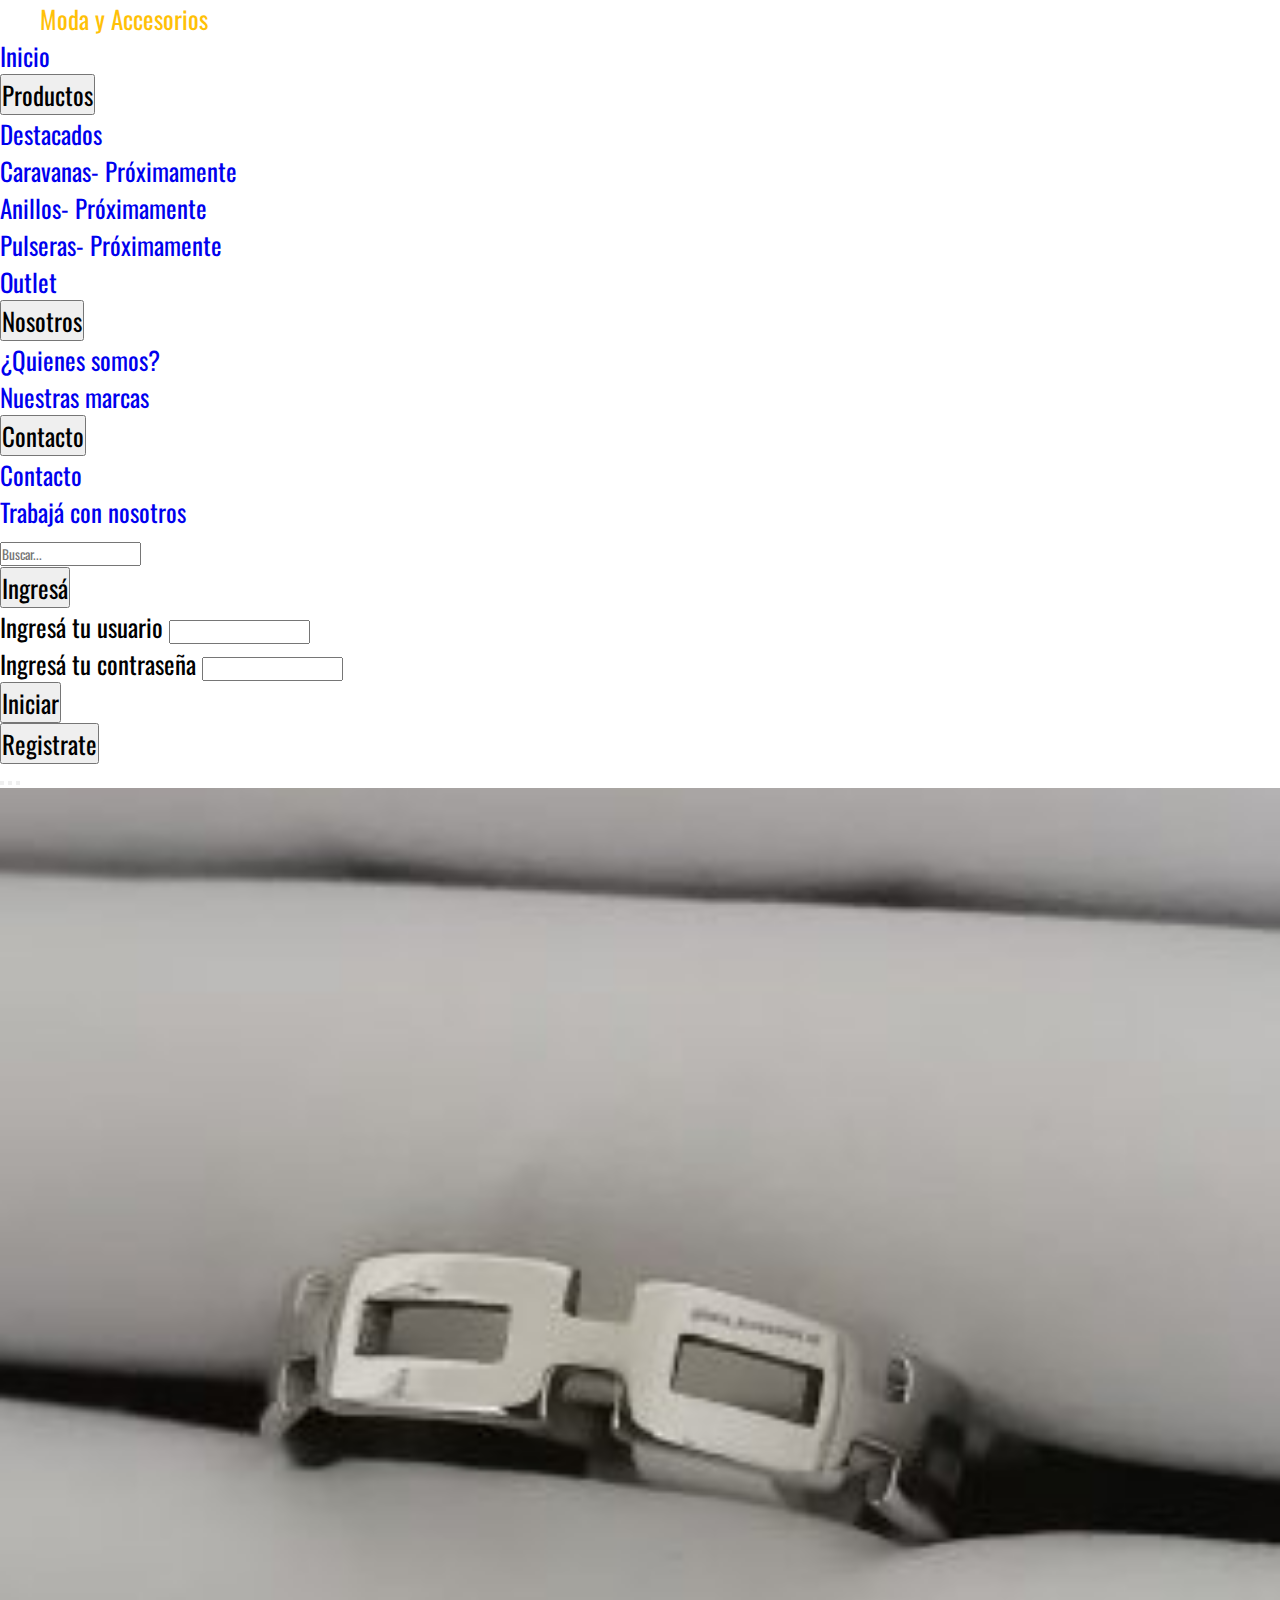
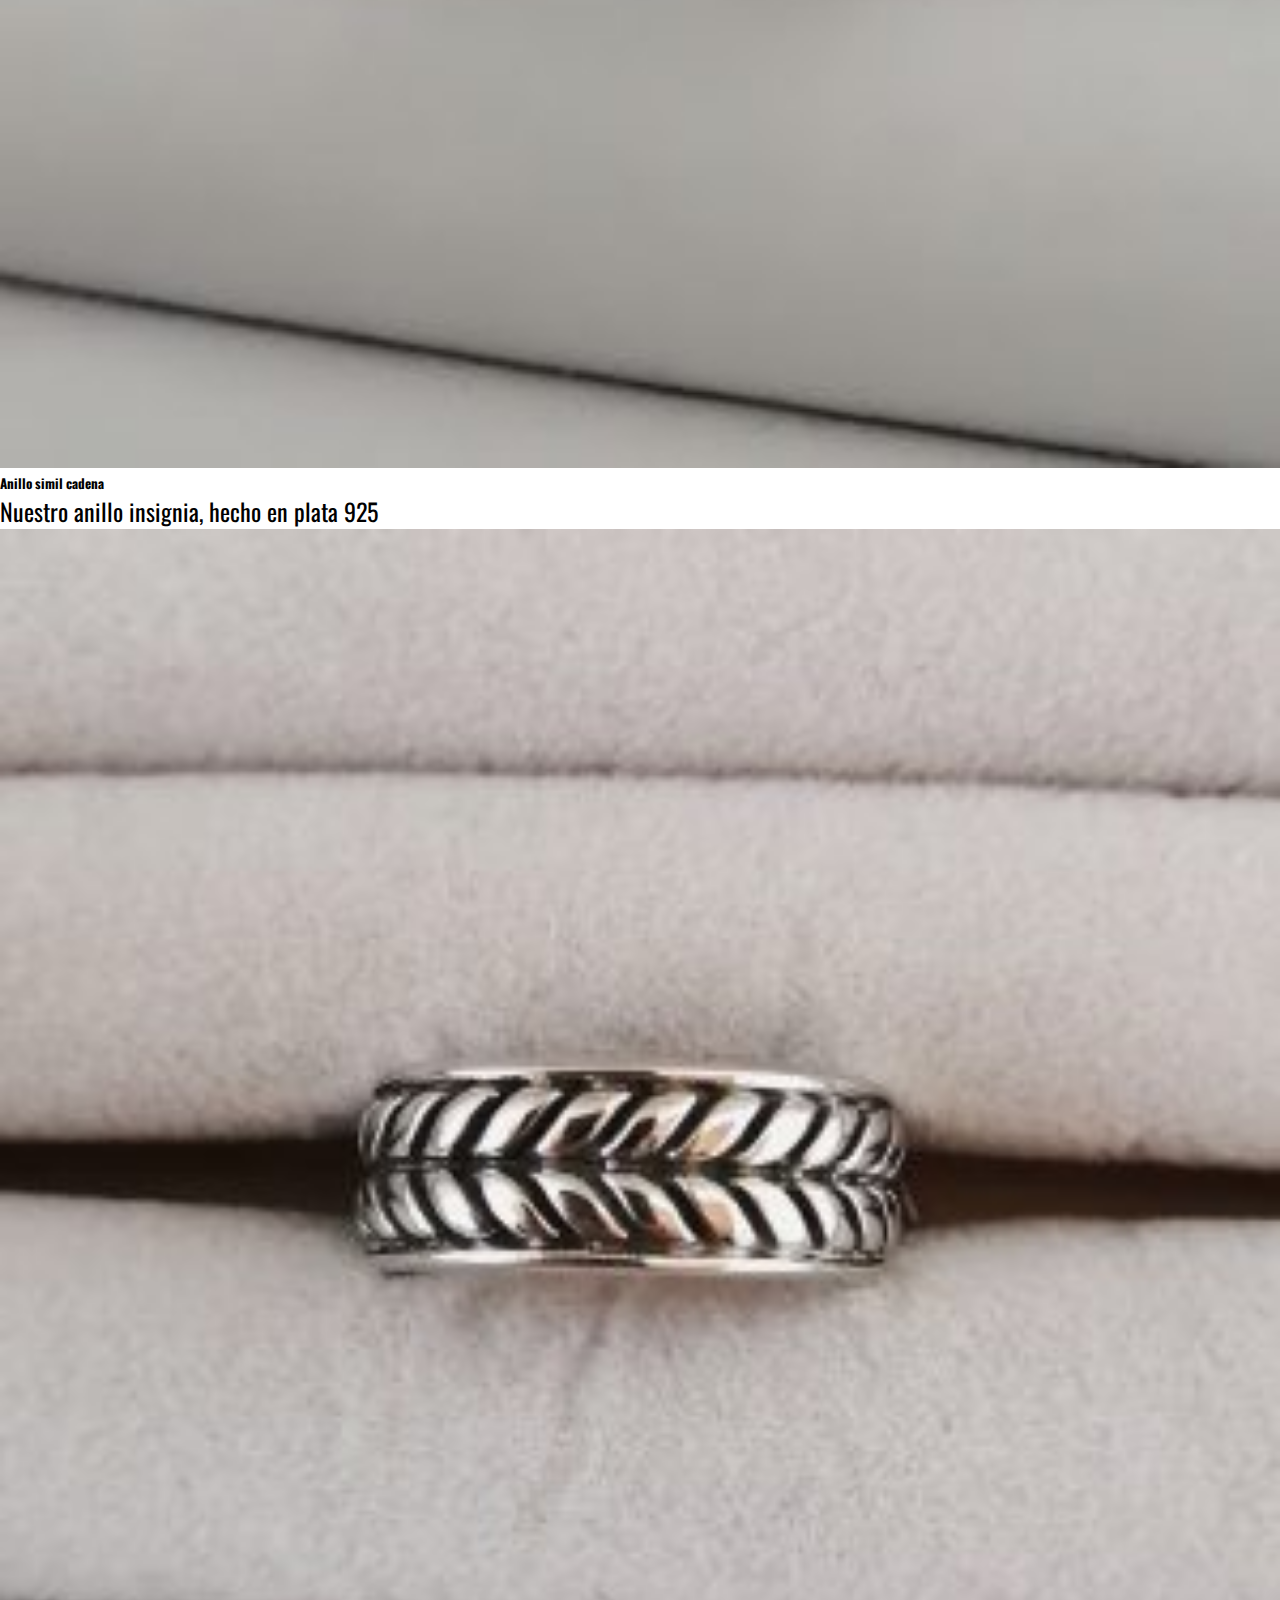
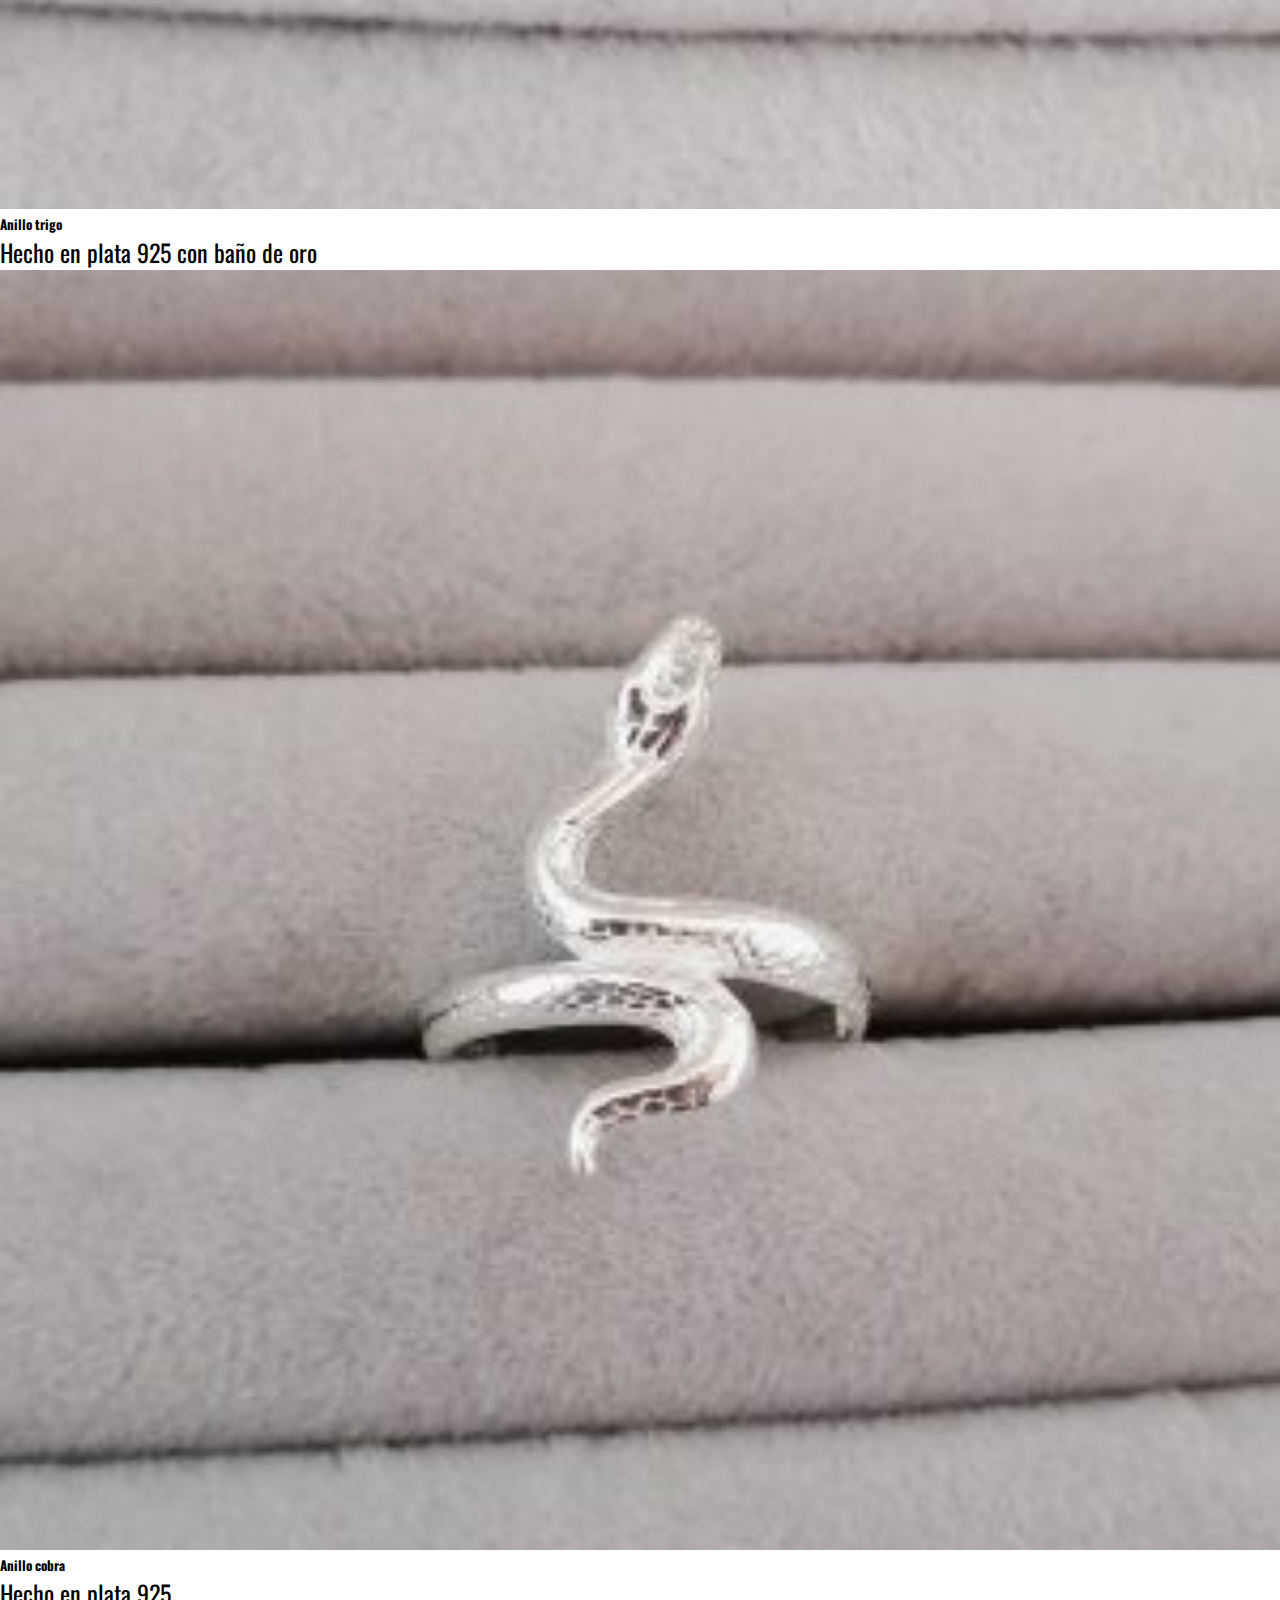
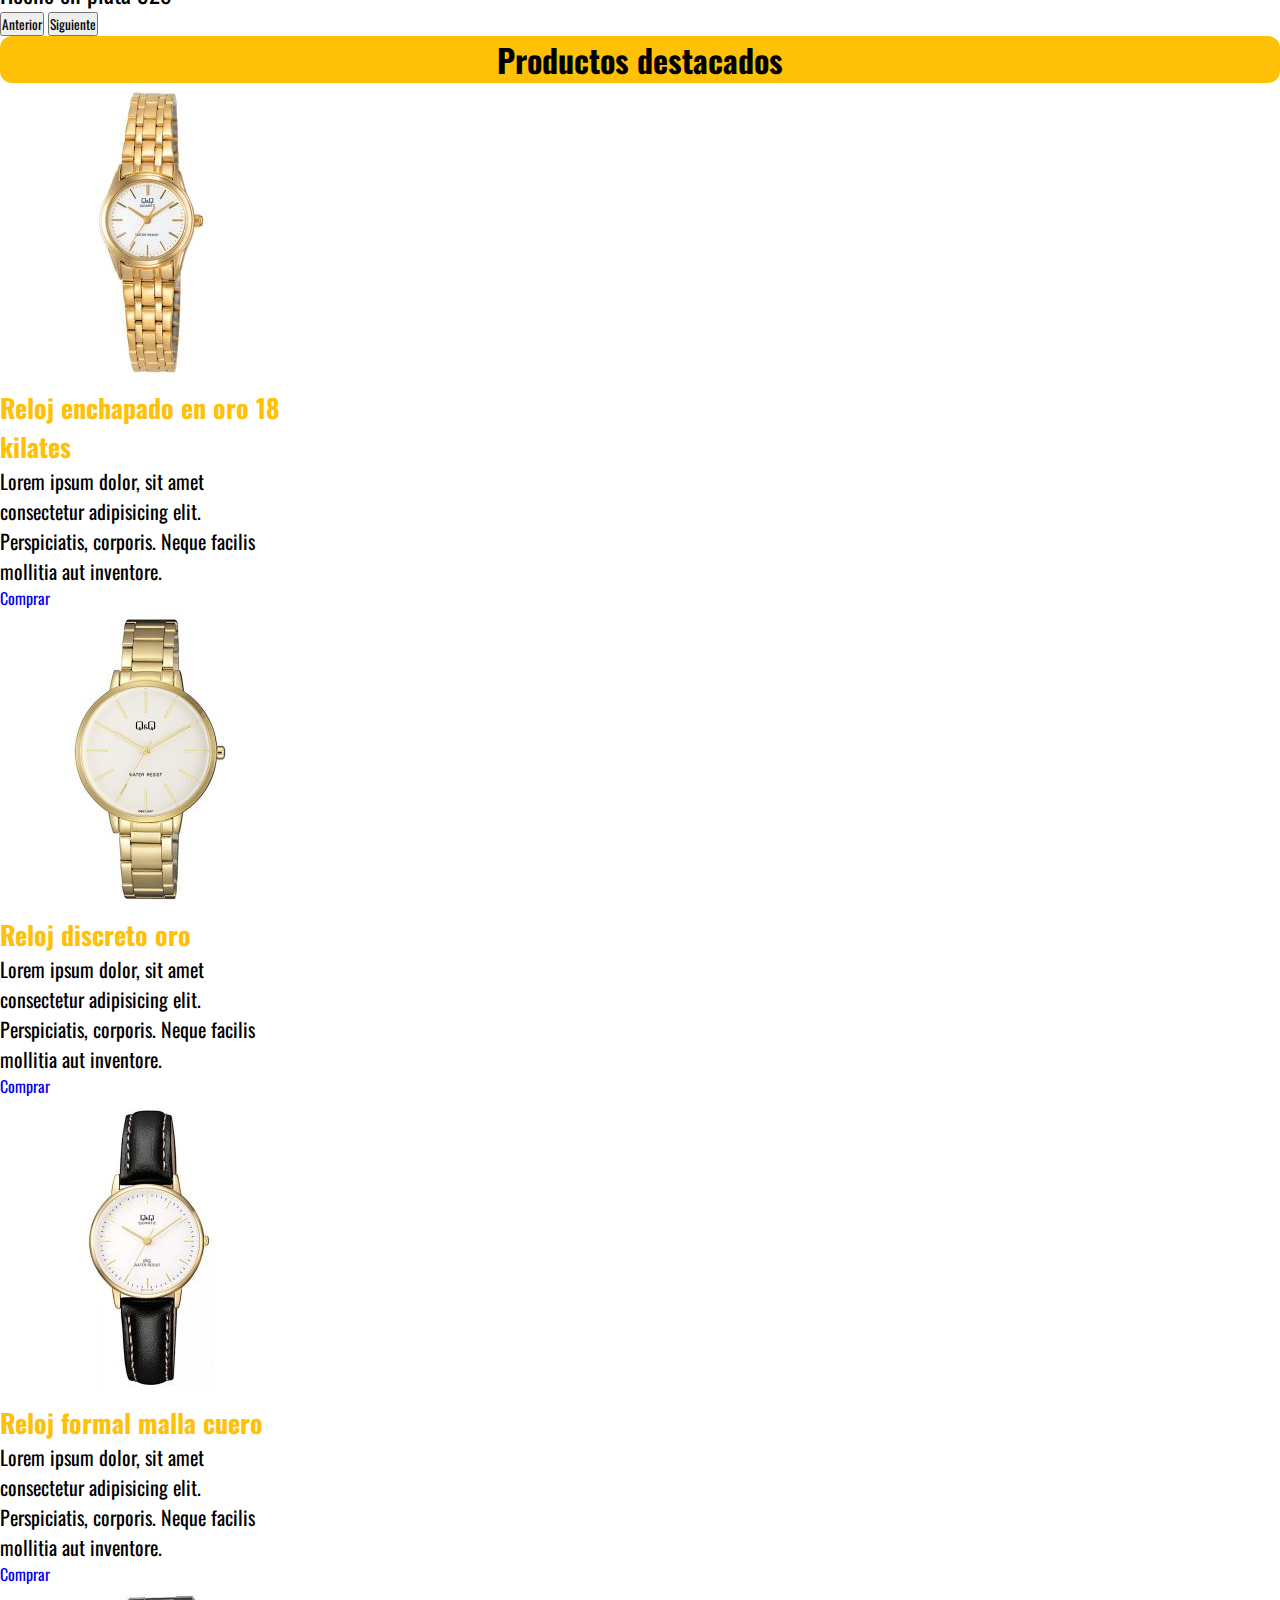
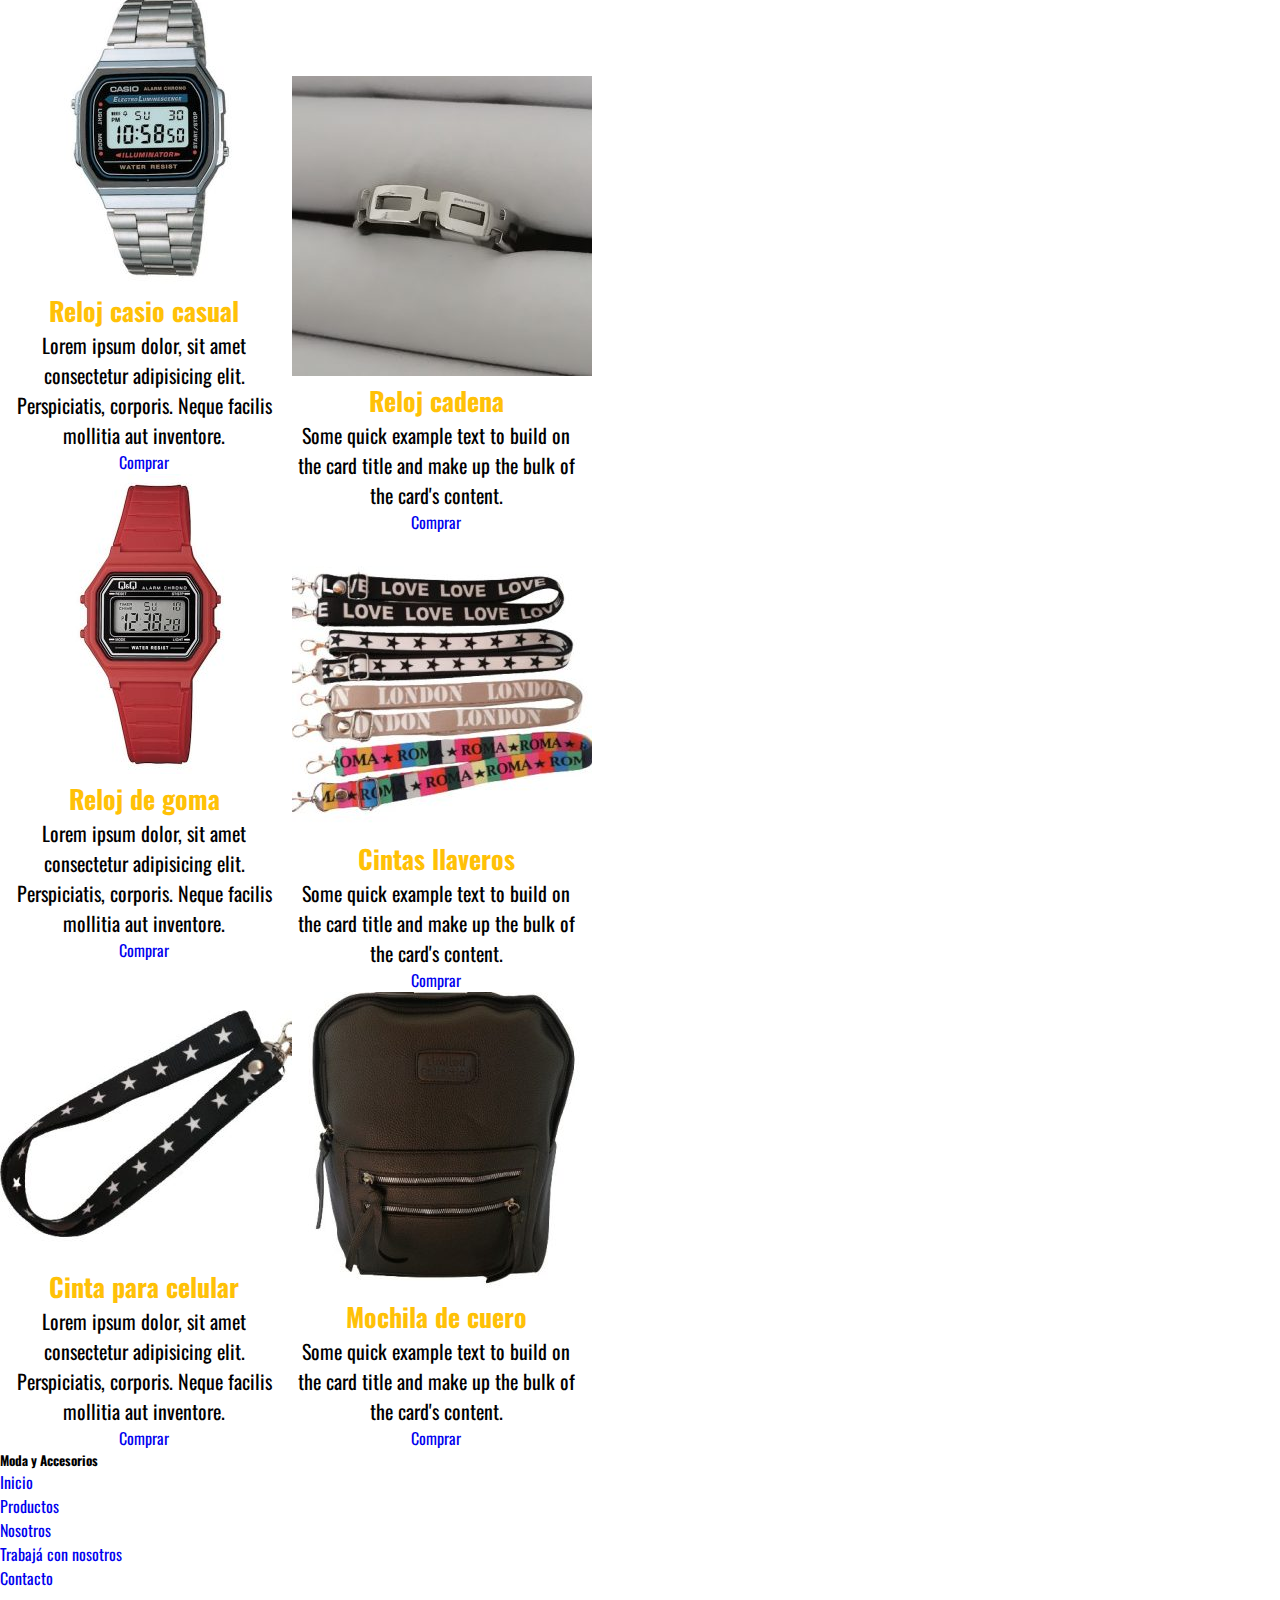
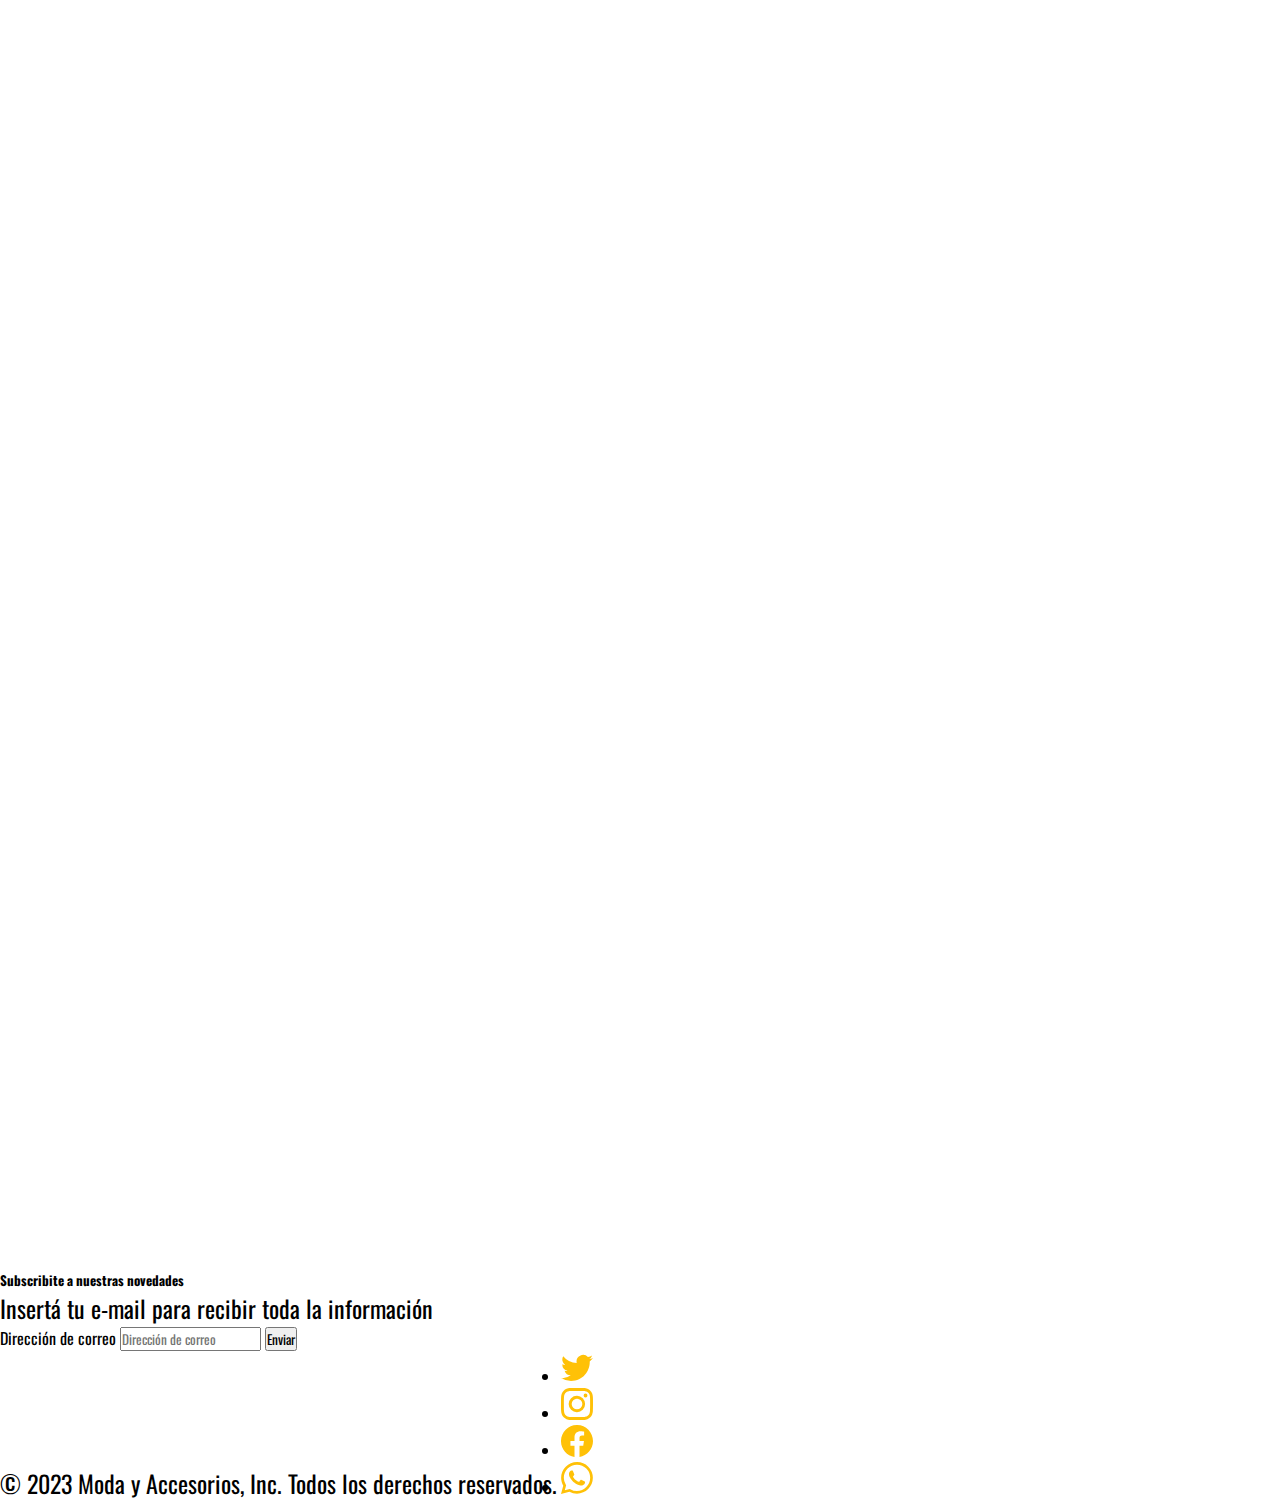
<file: index.html>
<!DOCTYPE html>
<html lang="es">
  <head>
    <meta charset="UTF-8" />
    <meta http-equiv="X-UA-Compatible" content="IE=edge" />
    <meta name="viewport" content="width=device-width, initial-scale=1.0" />

    <!--Favicon-->

    <link
      rel="shortcut icon"
      href="imgs/favicon-32x32.png"
      type="image/x-icon"
    />

    <!--Fonts-->

    <link rel="preconnect" href="https://fonts.googleapis.com" />
    <link rel="preconnect" href="https://fonts.gstatic.com" crossorigin />
    <link
      href="https://fonts.googleapis.com/css2?family=Oswald:wght@200;400;700&display=swap"
      rel="stylesheet"
    />

    <!--ICONS-->

    <link
      href="https://unpkg.com/boxicons@2.1.4/css/boxicons.min.css"
      rel="stylesheet"
    />

    <!--BootStrap-->

    <link
      href="https://cdn.jsdelivr.net/npm/bootstrap@5.3.0-alpha1/dist/css/bootstrap.min.css"
      rel="stylesheet"
      integrity="sha384-GLhlTQ8iRABdZLl6O3oVMWSktQOp6b7In1Zl3/Jr59b6EGGoI1aFkw7cmDA6j6gD"
      crossorigin="anonymous"
    />
    <!--MI CSS-->

    <link
      rel="stylesheet"
      type="text/css"
      href="/css/style.css"
      media="screen"
    />

    <title>Moda y accesorios</title>
  </head>
  <body>
    <header class="p-2 text-bg-dark">
      <div class="container-fluid">
        <div
          class="d-flex flex-wrap align-items-center justify-content-start justify-content-lg-start"
        >
          <a
            href="/"
            class="d-flex align-items-center mb-2 mb-lg-0 text-white text-decoration-none"
          >
          </a>
          <span class="navbar-brand mb-0 h1">Moda y Accesorios</span>

          <ul
            class="nav col-12 col-lg-auto me-lg-auto mb-2 justify-content-center mb-md-0"
          >
            <li>
              <a href="/index.html" class="nav-link px-3 text-white">Inicio</a>
            </li>
            <div class="dropdown">
              <button
                class="btn btn-dark dropdown-toggle"
                type="button"
                data-bs-toggle="dropdown"
                aria-expanded="false"
              >
                Productos
              </button>
              <ul class="dropdown-menu">
                <li>
                  <a
                    class="dropdown-item"
                    href="pages/sub-pages/destacados.html"
                    >Destacados</a
                  >
                </li>
                <li>
                  <a
                    class="dropdown-item disabled"
                    href="#"
                    >Caravanas- Próximamente</a
                  >
                </li>
                <li>
                  <a class="dropdown-item disabled" href="#"
                    >Anillos- Próximamente</a
                  >
                </li>
                <li>
                  <a class="dropdown-item disabled" href="#"
                    >Pulseras- Próximamente</a
                  >
                </li>
              </ul>
            </div>
            <li>
              <a href="./pages/outlet.html" class="nav-link px-3 text-white"
                >Outlet</a
              >
            </li>
            <div class="dropdown">
              <button
                class="btn btn-dark dropdown-toggle"
                type="button"
                data-bs-toggle="dropdown"
                aria-expanded="false"
              >
                Nosotros
              </button>
              <ul class="dropdown-menu">
                <li>
                  <a
                    class="dropdown-item"
                    href="./pages/sub-pages/quienesomos.html"
                    >¿Quienes somos?</a
                  >
                </li>
                <li>
                  <a
                    class="dropdown-item"
                    href="./pages/sub-pages/nuestrasmarcas.html"
                    >Nuestras marcas</a
                  >
                </li>
              </ul>
            </div>
             <div class="dropdown">
              <button
                class="btn btn-dark dropdown-toggle"º
                type="button"
                data-bs-toggle="dropdown"
                aria-expanded="false"
              >
                Contacto
              </button>
              <ul class="dropdown-menu">
                <li>
                  <a
                    class="dropdown-item"
                    href="../pages/contacto.html"
                    >Contacto
                  </a>
                </li>
                <li>
                  <a
                    class="dropdown-item"
                    href="../pages/sub-pages/trabajaconosotros.html"
                    >Trabajá con nosotros
                  </a>
                </li>
              </ul>
            </div>
          </ul>

          <form class="search col-12 col-lg-auto mb-3 mb-lg-0 me-lg-3" role="search">
            <input
              type="search"
              class="form-control form-control-dark text-bg-white"
              placeholder="Buscar..."
              aria-label="Search"
            />
          </form>

          <div class="dropdown">
            <button
              class="btn btn-warning dropdown-toggle"
              type="button"
              data-bs-toggle="dropdown"
            >
              Ingresá
            </button>
            <div class="dropdown-menu">
              <form class="ps-4 pe-4">
                <div class="mb-3">
                  <label for="nombre" class="form-label"
                    >Ingresá tu usuario</label
                  >
                  <input
                    type="text"
                    class="form-control"
                    id="nombre"
                    name=""
                    value=""
                  />
                </div>
                <div class="mb-3">
                  <label for="clave" class="form-label"
                    >Ingresá tu contraseña</label
                  >
                  <input
                    type="password"
                    class="form-control"
                    id="clave"
                    name=""
                    value=""
                  />
                </div>
                <button type="submit" class="btn btn-warning">Iniciar</button>
              </form>
            </div>
            <button type="button" class="btn btn-warning">Registrate</button>
          </div>
        </div>
      </div>
    </header>

    <section>
      <article class="d-inline container row col-sm-4">
        <div
          id="carouselExampleIndicators"
          class="carousel slide carousel-fade carousel-dark"
          data-bs-ride="carousel"
        >
          <div class="carousel-indicators">
            <button
              type="button"
              data-bs-target="#carouselExampleIndicators"
              data-bs-slide-to="0"
              class="active"
              aria-current="true"
              aria-label="Slide 1"
            ></button>
            <button
              type="button"
              data-bs-target="#carouselExampleIndicators"
              data-bs-slide-to="1"
              aria-label="Slide 2"
            ></button>
            <button
              type="button"
              data-bs-target="#carouselExampleIndicators"
              data-bs-slide-to="2"
              aria-label="Slide 3"
            ></button>
          </div>
          <div class="carousel-inner">
            <div class="carousel-item active">
              <img
                src="imgs/anillos dama/6.jpg"
                class="carouselimgs img-fluid d-block w-80"
                alt="imagenescentrales"
              />
              <div class="carousel-caption d-none d-md-block">
                <h5>Anillo simil cadena</h5>
                <p>Nuestro anillo insignia, hecho en plata 925</p>
              </div>
            </div>
            <div class="carousel-item">
              <img
                src="imgs/anillos dama/4.jpg"
                class="img-fluid d-block w-80"
                alt="imagenescentrales"
              />
              <div class="carousel-caption d-none d-md-block">
                <h5>Anillo trigo</h5>
                <p>Hecho en plata 925 con baño de oro</p>
              </div>
            </div>
            <div class="carousel-item">
              <img
                src="imgs/anillos dama/5.jpg"
                class="img-fluid d-block w-80"
                alt="imagenescentrales"
              />
              <div class="carousel-caption d-none d-md-block">
                <h5>Anillo cobra</h5>
                <p>Hecho en plata 925</p>
              </div>
            </div>
          </div>
          <button
            class="carousel-control-prev"
            type="button"
            data-bs-target="#carouselExampleIndicators"
            data-bs-slide="prev"
          >
            <span class="carousel-control-prev-icon" aria-hidden="true"></span>
            <span class="visually-hidden">Anterior</span>
          </button>
          <button
            class="carousel-control-next"
            type="button"
            data-bs-target="#carouselExampleIndicators"
            data-bs-slide="next"
          >
            <span class="carousel-control-next-icon" aria-hidden="true"></span>
            <span class="visually-hidden">Siguiente</span>
          </button>
        </div>
      </article>
    </section>

    <section>
      <article class="container align-items-center justify-content-center">
        <div class="row">
          <div class="col-12 articulos__destacados">
            <h1 class="headerproductos">Productos destacados</h1>
          </div>
        </div>

        <div class="row d-flex text-center">
          <div class="col">
            <div class="card m-5 d-flex" style="width: 18rem">
              <img
                class="card-img-top mt-3"
                src="/imgs/relojes/1.jpg"
                alt="Card image cap"
              />
              <div class="card-body">
                <h5 class="card-title">Reloj enchapado en oro 18 kilates</h5>
                <p class="card-text">
                  Lorem ipsum dolor, sit amet consectetur adipisicing elit.
                  Perspiciatis, corporis. Neque facilis mollitia aut inventore.
                </p>
                <a href="#" class="btn btn-dark">Comprar</a>
              </div>
            </div>
          </div>

          <div class="col">
            <div class="card m-5 d-flex" style="width: 18rem">
              <img
                class="card-img-top mt-3"
                src="/imgs/relojes/2.jpg"
                alt="Card image cap"
              />
              <div class="card-body">
                <h5 class="card-title">Reloj discreto oro</h5>
                <p class="card-text">
                  Lorem ipsum dolor, sit amet consectetur adipisicing elit.
                  Perspiciatis, corporis. Neque facilis mollitia aut inventore.
                </p>
                <a href="#" class="btn btn-dark">Comprar</a>
              </div>
            </div>
          </div>

          <div class="col">
            <div class="card m-5 d-flex" style="width: 18rem">
              <img
                class="card-img-top mt-3"
                src="/imgs/relojes/3.jpg"
                alt="Card image cap"
              />
              <div class="card-body">
                <h5 class="card-title">Reloj formal malla cuero</h5>
                <p class="card-text">
                  Lorem ipsum dolor, sit amet consectetur adipisicing elit.
                  Perspiciatis, corporis. Neque facilis mollitia aut inventore.
                </p>
                <a href="#" class="btn btn-dark">Comprar</a>
              </div>
            </div>
          </div>

          <div class="center row d-flex text-center">
            <div class="col">
              <div class="card m-5 d-flex" style="width: 18rem">
                <img
                  class="card-img-top mt-3"
                  src="/imgs/relojes/4.jpg"
                  alt="Card image cap"
                />
                <div class="card-body">
                  <h5 class="card-title">Reloj casio casual</h5>
                  <p class="card-text">
                    Lorem ipsum dolor, sit amet consectetur adipisicing elit.
                    Perspiciatis, corporis. Neque facilis mollitia aut
                    inventore.
                  </p>
                  <a href="#" class="btn btn-dark">Comprar</a>
                </div>
              </div>
            </div>

            <div class="col">
              <div class="card m-5 d-flex" style="width: 18rem">
                <img
                  class="card-img-top mt-3"
                  src="/imgs/relojes/5.jpg"
                  alt="Card image cap"
                />
                <div class="card-body">
                  <h5 class="card-title">Reloj de goma</h5>
                  <p class="card-text">
                    Lorem ipsum dolor, sit amet consectetur adipisicing elit.
                    Perspiciatis, corporis. Neque facilis mollitia aut
                    inventore.
                  </p>
                  <a href="#" class="btn btn-dark">Comprar</a>
                </div>
              </div>
            </div>
            <div class="col">
              <div class="card m-5 d-flex" style="width: 18rem">
                <img
                  class="card-img-top mt-3"
                  src="/imgs/mochis/3.jpg"
                  alt="Card image cap"
                />
                <div class="card-body">
                  <h5 class="card-title">Cinta para celular</h5>
                  <p class="card-text">
                    Lorem ipsum dolor, sit amet consectetur adipisicing elit.
                    Perspiciatis, corporis. Neque facilis mollitia aut
                    inventore.
                  </p>
                  <a href="#" class="btn btn-dark">Comprar</a>
                </div>
              </div>
            </div>
          </div>

          <div class="center row d-flex text-center">
            <div class="col">
              <div class="card m-5 d-flex" style="width: 18rem">
                <img
                  class="card-img-top mt-3"
                  src="/imgs/anillos dama/6.jpg"
                  alt="Card image cap"
                />
                <div class="card-body">
                  <h5 class="card-title">Reloj cadena</h5>
                  <p class="card-text">
                    Some quick example text to build on the card title and make
                    up the bulk of the card's content.
                  </p>
                  <a href="#" class="btn btn-dark">Comprar</a>
                </div>
              </div>
            </div>

            <div class="col">
              <div class="card m-5 d-flex" style="width: 18rem">
                <img
                  class="card-img-top mt-3"
                  src="/imgs/mochis/1.jpg"
                  alt="Card image cap"
                />
                <div class="card-body">
                  <h5 class="card-title">Cintas llaveros</h5>
                  <p class="card-text">
                    Some quick example text to build on the card title and make
                    up the bulk of the card's content.
                  </p>
                  <a href="#" class="btn btn-dark">Comprar</a>
                </div>
              </div>
            </div>

            <div class="col">
              <div class="card m-5 d-flex" style="width: 18rem">
                <img
                  class="card-img-top mt-3"
                  src="/imgs/mochis/5.jpg"
                  alt="Card image cap"
                />
                <div class="card-body">
                  <h5 class="card-title">Mochila de cuero</h5>
                  <p class="card-text">
                    Some quick example text to build on the card title and make
                    up the bulk of the card's content.
                  </p>
                  <a href="#" class="btn btn-dark">Comprar</a>
                </div>
              </div>
            </div>
          </div>
        </div>
      </article>
    </section>

    <!--BootStrap-->
    <script
      src="https://cdn.jsdelivr.net/npm/bootstrap@5.3.0-alpha1/dist/js/bootstrap.bundle.min.js"
      integrity="sha384-w76AqPfDkMBDXo30jS1Sgez6pr3x5MlQ1ZAGC+nuZB+EYdgRZgiwxhTBTkF7CXvN"
      crossorigin="anonymous"
    ></script>
  </body>

  <footer class="py-1 mt-5 justify-content-center text-bg-dark">
    <div class="container-fluid">
      <div
        class="d-flex flex-column flex-sm-row justify-content-center pt-4 pb-4 mt-4 border-top"
        id="yasabe"
      ></div>
      <div class="row ps-4">
        <div class="col-4 col-md-3 col-sm-12 col-xs-12 mb-2">
          <h5>Moda y Accesorios</h5>
          <ul class="nav flex-column">
            <li class="nav-item mb-2">
              <a href="./index.html" class="nav-link p-0 text-light">Inicio</a>
            </li>
            <li class="nav-item mb-2">
              <a
                href="./pages/sub-pages/destacados.html"
                class="nav-link p-0 text-light"
                >Productos</a
              >
            </li>
            <li class="nav-item mb-2">
              <a href="./pages/nosotros.html" class="nav-link p-0 text-light"
                >Nosotros</a
              >
            </li>
            <li class="nav-item mb-2">
              <a
                href="./pages/sub-pages/trabajaconosotros.html"
                class="nav-link p-0 text-light"
                >Trabajá con nosotros</a
              >
            </li>
            <li class="nav-item mb-2">
              <a href="./pages/contacto.html" class="nav-link p-0 text-light"
                >Contacto</a
              >
            </li>
          </ul>
        </div>
        <div class="col-4 col-md-2 col-sm-12 col-xs-12 mb-2">
          <div class="map-responsive">
            <iframe
              src="https://www.google.com/maps/embed?pb=!1m10!1m8!1m3!1d1060.7876738424663!2d-56.17276002120445!3d-34.90855080250873!3m2!1i1024!2i768!4f13.1!5e0!3m2!1ses-419!2suy!4v1677791510913!5m2!1ses-419!2suy"
              width="600"
              height="450"
              style="border: 0"
              allowfullscreen=""
              loading="lazy"
              referrerpolicy="no-referrer-when-downgrade"
            ></iframe>
          </div>
        </div>
        <div class="col-4 col-md-3 offset-md-2 col-sm-12 mb-3">
          <form>
            <h5>Subscribite a nuestras novedades</h5>
            <p>Insertá tu e-mail para recibir toda la información</p>
            <div class="d-flex flex-column flex-sm-row w-100 gap-2">
              <label for="newsletter1" class="visually-hidden"
                >Dirección de correo</label
              >
              <input
                id="newsletter1"
                type="text"
                class="form-control"
                placeholder="Dirección de correo"
              />
              <button class="btn btn-warning" type="button">Enviar</button>
            </div>
          </form>
        </div>
      </div>

      <div
        class="flex-column flex-sm-row align-items-center justify-content-center py-4 my-4 border-top ps-5"
      >
        <div class="center row d-block">
          <div class="center col-12">
            <p>© 2023 Moda y Accesorios, Inc. Todos los derechos reservados.</p>
          </div>
        </div>

        <div class="center row d-block">
          <div class="center col-12">
            <ul class="center list-unstyled d-flex">
              <li class="ms-3">
                <a class="link-white" href="https://twitter.com"
                  ><svg
                    xmlns="http://www.w3.org/2000/svg"
                    width="32"
                    height="32"
                    fill="currentColor"
                    class="bi bi-twitter"
                    viewBox="0 0 16 16"
                  >
                    <path
                      d="M5.026 15c6.038 0 9.341-5.003 9.341-9.334 0-.14 0-.282-.006-.422A6.685 6.685 0 0 0 16 3.542a6.658 6.658 0 0 1-1.889.518 3.301 3.301 0 0 0 1.447-1.817 6.533 6.533 0 0 1-2.087.793A3.286 3.286 0 0 0 7.875 6.03a9.325 9.325 0 0 1-6.767-3.429 3.289 3.289 0 0 0 1.018 4.382A3.323 3.323 0 0 1 .64 6.575v.045a3.288 3.288 0 0 0 2.632 3.218 3.203 3.203 0 0 1-.865.115 3.23 3.23 0 0 1-.614-.057 3.283 3.283 0 0 0 3.067 2.277A6.588 6.588 0 0 1 .78 13.58a6.32 6.32 0 0 1-.78-.045A9.344 9.344 0 0 0 5.026 15z"
                    />
                  </svg>
                </a>
              </li>
              <li class="ms-3">
                <a class="link-white" href="https://instagram.com"
                  ><svg
                    xmlns="http://www.w3.org/2000/svg"
                    width="32"
                    height="32"
                    fill="currentColor"
                    class="bi bi-instagram"
                    viewBox="0 0 16 16"
                  >
                    <path
                      d="M8 0C5.829 0 5.556.01 4.703.048 3.85.088 3.269.222 2.76.42a3.917 3.917 0 0 0-1.417.923A3.927 3.927 0 0 0 .42 2.76C.222 3.268.087 3.85.048 4.7.01 5.555 0 5.827 0 8.001c0 2.172.01 2.444.048 3.297.04.852.174 1.433.372 1.942.205.526.478.972.923 1.417.444.445.89.719 1.416.923.51.198 1.09.333 1.942.372C5.555 15.99 5.827 16 8 16s2.444-.01 3.298-.048c.851-.04 1.434-.174 1.943-.372a3.916 3.916 0 0 0 1.416-.923c.445-.445.718-.891.923-1.417.197-.509.332-1.09.372-1.942C15.99 10.445 16 10.173 16 8s-.01-2.445-.048-3.299c-.04-.851-.175-1.433-.372-1.941a3.926 3.926 0 0 0-.923-1.417A3.911 3.911 0 0 0 13.24.42c-.51-.198-1.092-.333-1.943-.372C10.443.01 10.172 0 7.998 0h.003zm-.717 1.442h.718c2.136 0 2.389.007 3.232.046.78.035 1.204.166 1.486.275.373.145.64.319.92.599.28.28.453.546.598.92.11.281.24.705.275 1.485.039.843.047 1.096.047 3.231s-.008 2.389-.047 3.232c-.035.78-.166 1.203-.275 1.485a2.47 2.47 0 0 1-.599.919c-.28.28-.546.453-.92.598-.28.11-.704.24-1.485.276-.843.038-1.096.047-3.232.047s-2.39-.009-3.233-.047c-.78-.036-1.203-.166-1.485-.276a2.478 2.478 0 0 1-.92-.598 2.48 2.48 0 0 1-.6-.92c-.109-.281-.24-.705-.275-1.485-.038-.843-.046-1.096-.046-3.233 0-2.136.008-2.388.046-3.231.036-.78.166-1.204.276-1.486.145-.373.319-.64.599-.92.28-.28.546-.453.92-.598.282-.11.705-.24 1.485-.276.738-.034 1.024-.044 2.515-.045v.002zm4.988 1.328a.96.96 0 1 0 0 1.92.96.96 0 0 0 0-1.92zm-4.27 1.122a4.109 4.109 0 1 0 0 8.217 4.109 4.109 0 0 0 0-8.217zm0 1.441a2.667 2.667 0 1 1 0 5.334 2.667 2.667 0 0 1 0-5.334z"
                    />
                  </svg>
                </a>
              </li>
              <li class="ms-3">
                <a class="link-white" href="https://facebook.com"
                  ><svg
                    xmlns="http://www.w3.org/2000/svg"
                    width="32"
                    height="32"
                    fill="currentColor"
                    class="bi bi-facebook"
                    viewBox="0 0 16 16"
                  >
                    <path
                      d="M16 8.049c0-4.446-3.582-8.05-8-8.05C3.58 0-.002 3.603-.002 8.05c0 4.017 2.926 7.347 6.75 7.951v-5.625h-2.03V8.05H6.75V6.275c0-2.017 1.195-3.131 3.022-3.131.876 0 1.791.157 1.791.157v1.98h-1.009c-.993 0-1.303.621-1.303 1.258v1.51h2.218l-.354 2.326H9.25V16c3.824-.604 6.75-3.934 6.75-7.951z"
                    />
                  </svg>
                </a>
              </li>

              <li class="ms-3">
                <a class="link-white" href="https://whatsapp.com"
                  ><svg
                    xmlns="http://www.w3.org/2000/svg"
                    width="32"
                    height="32"
                    fill="currentColor"
                    class="bi bi-whatsapp"
                    viewBox="0 0 16 16"
                  >
                    <path
                      d="M13.601 2.326A7.854 7.854 0 0 0 7.994 0C3.627 0 .068 3.558.064 7.926c0 1.399.366 2.76 1.057 3.965L0 16l4.204-1.102a7.933 7.933 0 0 0 3.79.965h.004c4.368 0 7.926-3.558 7.93-7.93A7.898 7.898 0 0 0 13.6 2.326zM7.994 14.521a6.573 6.573 0 0 1-3.356-.92l-.24-.144-2.494.654.666-2.433-.156-.251a6.56 6.56 0 0 1-1.007-3.505c0-3.626 2.957-6.584 6.591-6.584a6.56 6.56 0 0 1 4.66 1.931 6.557 6.557 0 0 1 1.928 4.66c-.004 3.639-2.961 6.592-6.592 6.592zm3.615-4.934c-.197-.099-1.17-.578-1.353-.646-.182-.065-.315-.099-.445.099-.133.197-.513.646-.627.775-.114.133-.232.148-.43.05-.197-.1-.836-.308-1.592-.985-.59-.525-.985-1.175-1.103-1.372-.114-.198-.011-.304.088-.403.087-.088.197-.232.296-.346.1-.114.133-.198.198-.33.065-.134.034-.248-.015-.347-.05-.099-.445-1.076-.612-1.47-.16-.389-.323-.335-.445-.34-.114-.007-.247-.007-.38-.007a.729.729 0 0 0-.529.247c-.182.198-.691.677-.691 1.654 0 .977.71 1.916.81 2.049.098.133 1.394 2.132 3.383 2.992.47.205.84.326 1.129.418.475.152.904.129 1.246.08.38-.058 1.171-.48 1.338-.943.164-.464.164-.86.114-.943-.049-.084-.182-.133-.38-.232z"
                    />
                  </svg>
                </a>
              </li>
            </ul>
          </div>
        </div>
      </div>
    </div>
  </footer>
</html>
</file>
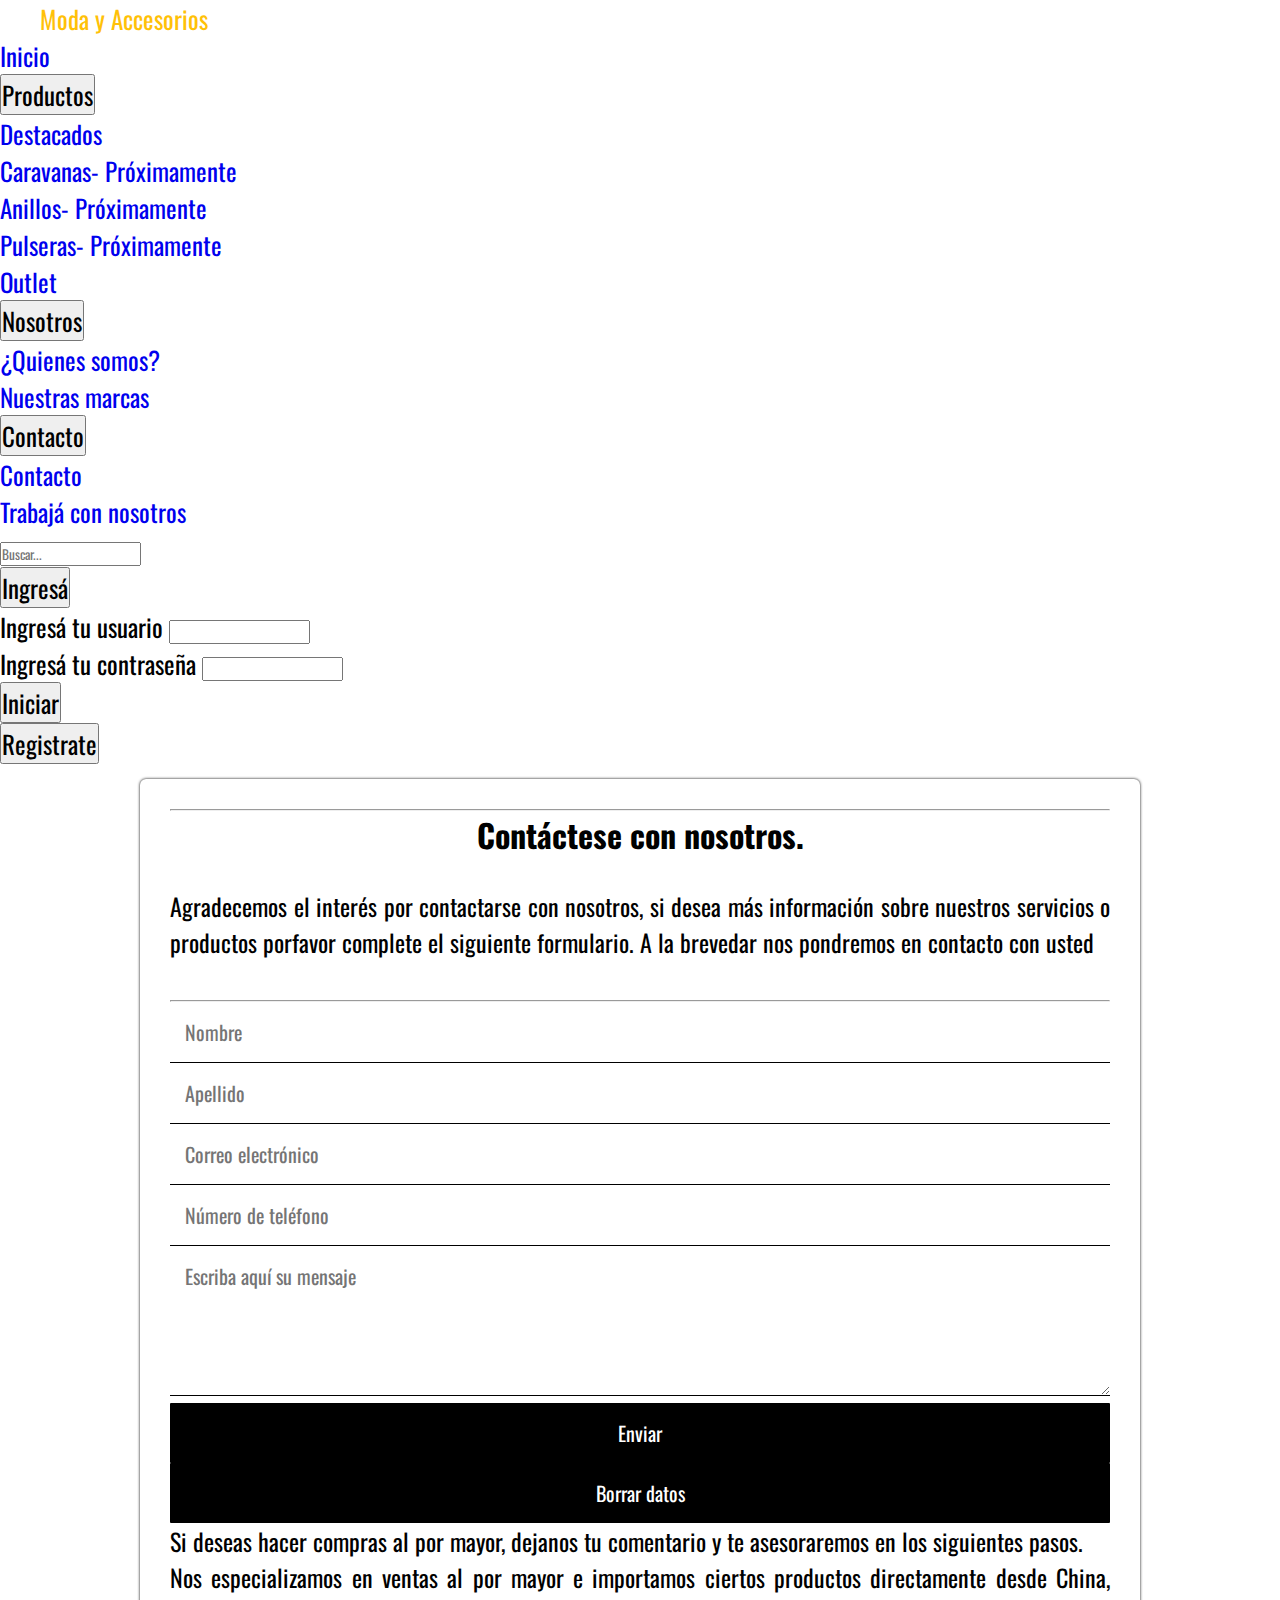
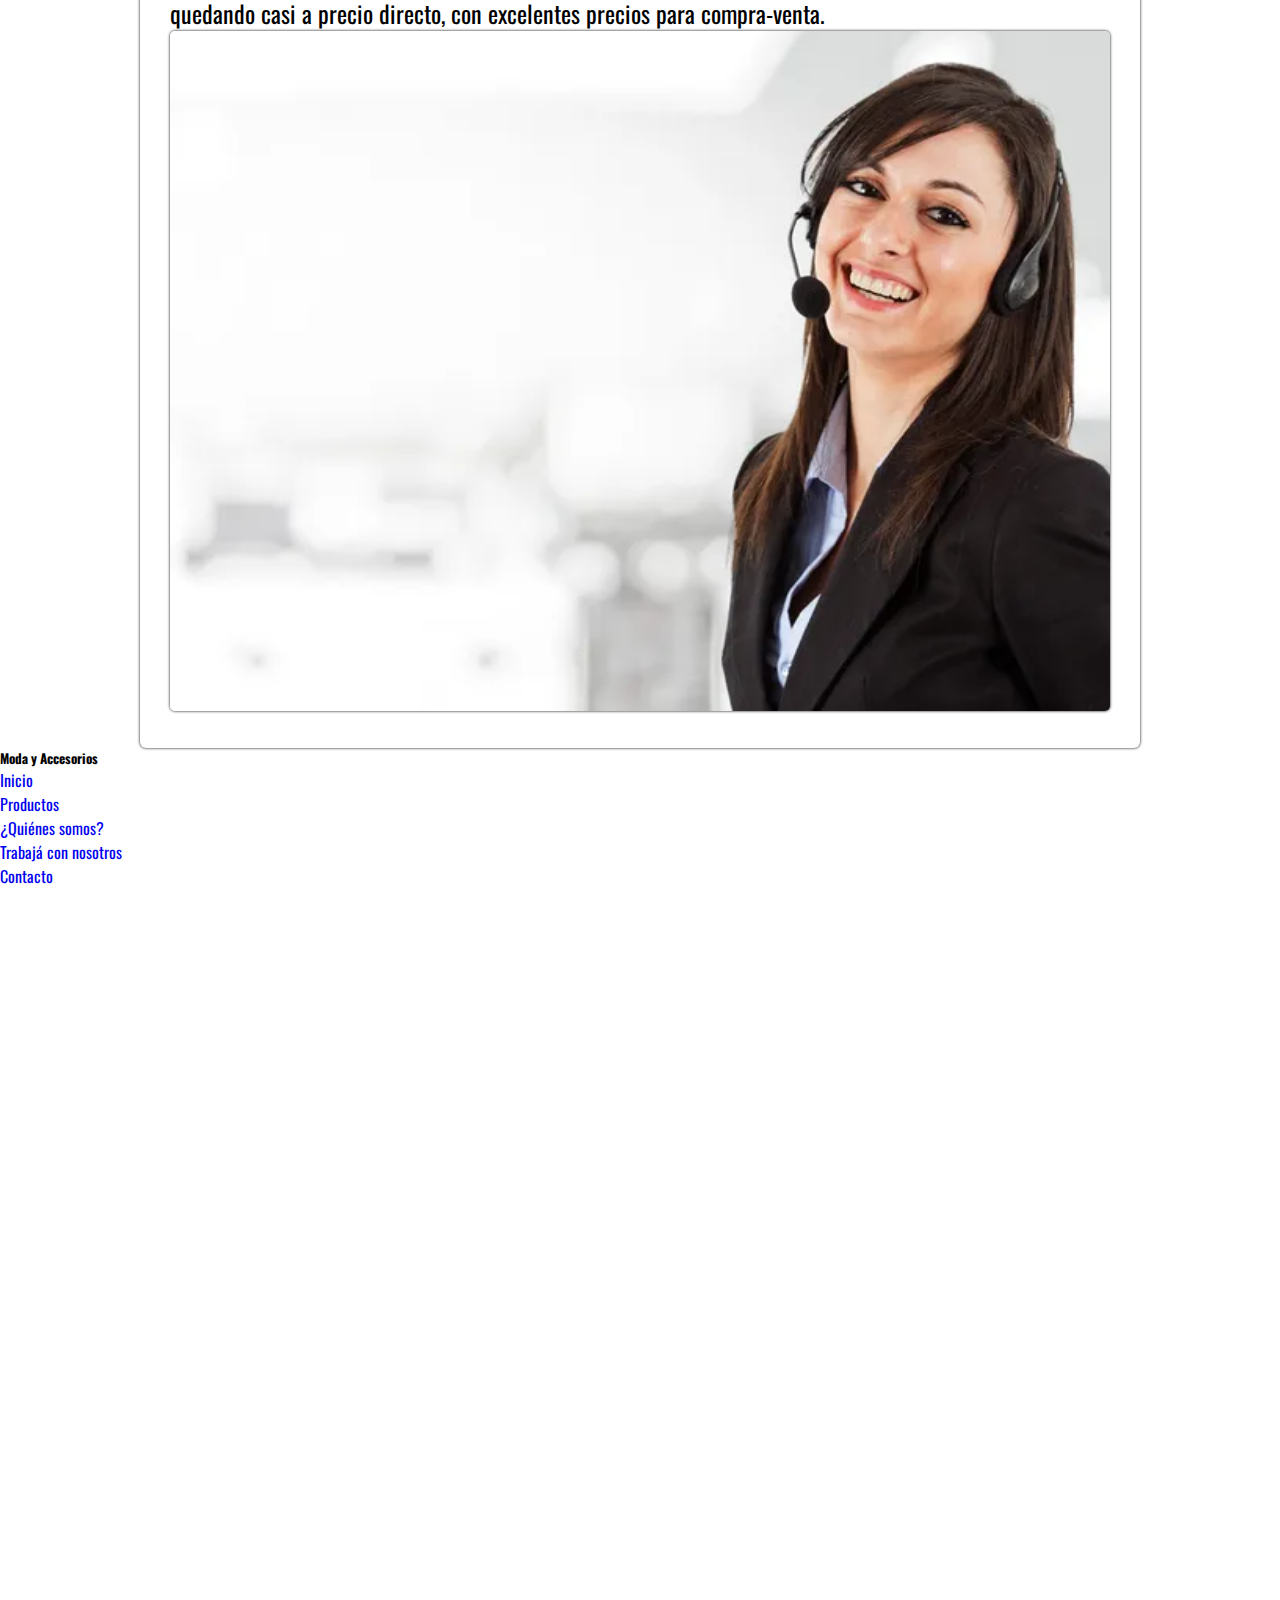
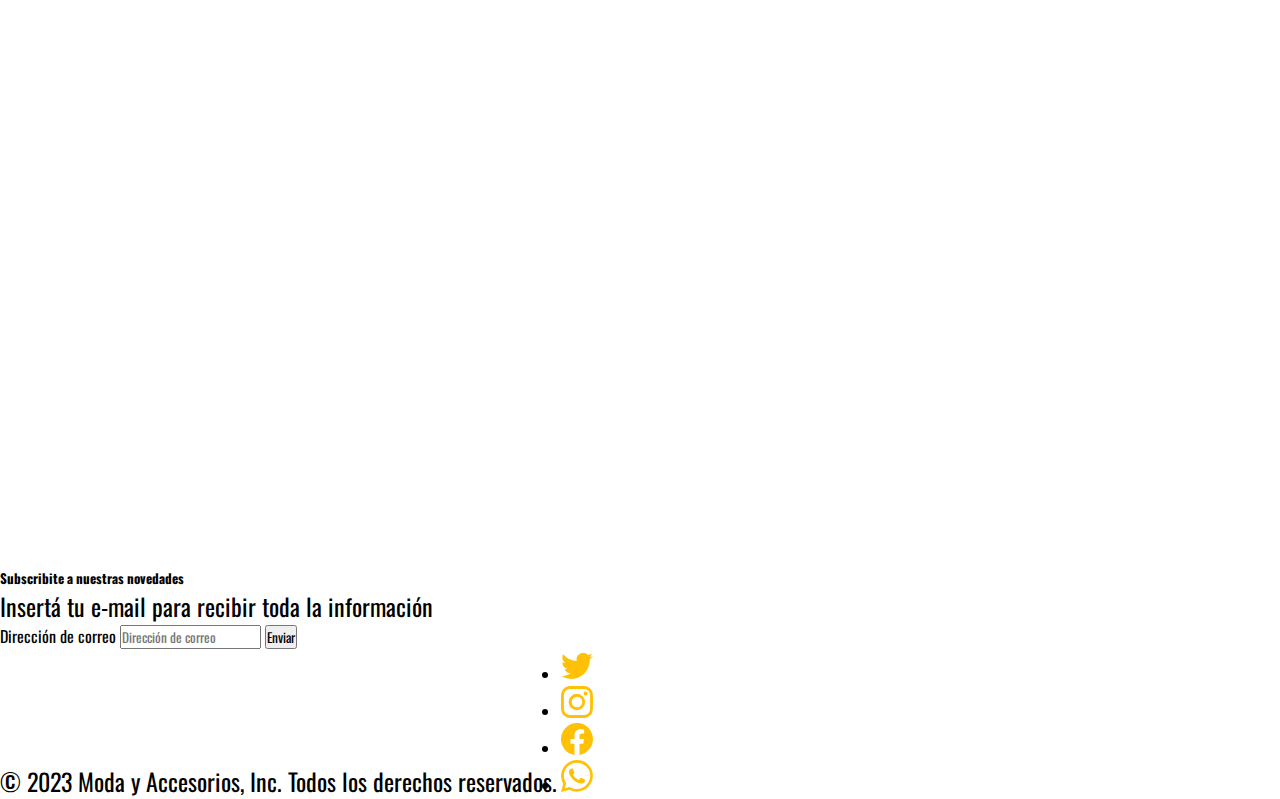
<file: pages/contacto.html>
<!DOCTYPE html>
<html lang="es">
  <head>
    <meta charset="UTF-8" />
    <meta http-equiv="X-UA-Compatible" content="IE=edge" />
    <meta name="viewport" content="width=device-width, initial-scale=1.0" />

    <!--Favicon-->

    <link
      rel="shortcut icon"
      href="imgs/favicon-32x32.png"
      type="image/x-icon"
    />

    <!--Fuentes-->

    <link rel="preconnect" href="https://fonts.googleapis.com" />
    <link rel="preconnect" href="https://fonts.gstatic.com" crossorigin />
    <link
      href="https://fonts.googleapis.com/css2?family=Oswald:wght@200;400;700&display=swap"
      rel="stylesheet"
    />

    <!--Iconos-->

    <link
      href="https://unpkg.com/boxicons@2.1.4/css/boxicons.min.css"
      rel="stylesheet"
    />

    <!--BootStrap-->

    <link
      href="https://cdn.jsdelivr.net/npm/bootstrap@5.3.0-alpha1/dist/css/bootstrap.min.css"
      rel="stylesheet"
      integrity="sha384-GLhlTQ8iRABdZLl6O3oVMWSktQOp6b7In1Zl3/Jr59b6EGGoI1aFkw7cmDA6j6gD"
      crossorigin="anonymous"
    />
    <!--MI CSS-->

    <link
      rel="stylesheet"
      type="text/css"
      href="/css/style.css"
      media="screen"
    />

    <title>Moda y accesorios</title>
  </head>
  <body>
    <header class="p-2 text-bg-dark">
      <div class="container-fluid">
        <div
          class="d-flex flex-wrap align-items-center justify-content-start justify-content-lg-start"
        >
          <a
            href="/"
            class="d-flex align-items-center mb-2 mb-lg-0 text-white text-decoration-none"
          >
          </a>
          <span class="navbar-brand mb-0 h1">Moda y Accesorios</span>

          <ul
            class="nav col-12 col-lg-auto me-lg-auto mb-2 justify-content-center mb-md-0"
          >
            <li>
              <a href="/index.html" class="nav-link px-3 text-white">Inicio</a>
            </li>
            <div class="dropdown">
              <button
                class="btn btn-dark dropdown-toggle"
                type="button"
                data-bs-toggle="dropdown"
                aria-expanded="false"
              >
                Productos
              </button>
              <ul class="dropdown-menu">
                <li>
                  <a
                    class="dropdown-item"
                    href="../pages/sub-pages/destacados.html"
                    >Destacados</a
                  >
                </li>
                <li>
                  <a class="dropdown-item disabled" href="#"
                    >Caravanas- Próximamente</a
                  >
                </li>
                <li>
                  <a class="dropdown-item disabled" href="#"
                    >Anillos- Próximamente</a
                  >
                </li>
                <li>
                  <a class="dropdown-item disabled" href="#"
                    >Pulseras- Próximamente</a
                  >
                </li>
              </ul>
            </div>
            <li>
              <a href="../pages/outlet.html" class="nav-link px-3 text-white"
                >Outlet</a
              >
            </li>
            <div class="dropdown">
              <button
                class="btn btn-dark dropdown-toggle"
                type="button"
                data-bs-toggle="dropdown"
                aria-expanded="false"
              >
                Nosotros
              </button>
              <ul class="dropdown-menu">
                <li>
                  <a
                    class="dropdown-item"
                    href="../pages/sub-pages/quienesomos.html"
                    >¿Quienes somos?</a
                  >
                </li>
                <li>
                  <a
                    class="dropdown-item"
                    href="../pages/sub-pages/nuestrasmarcas.html"
                    >Nuestras marcas</a
                  >
                </li>
              </ul>
            </div>
            <div class="dropdown">
              <button
                class="btn btn-dark dropdown-toggle"
                type="button"
                data-bs-toggle="dropdown"
                aria-expanded="false"
              >
                Contacto
              </button>
              <ul class="dropdown-menu">
                <li>
                  <a class="dropdown-item" href="../pages/contacto.html"
                    >Contacto
                  </a>
                </li>
                <li>
                  <a
                    class="dropdown-item"
                    href="../pages/sub-pages/trabajaconosotros.html"
                    >Trabajá con nosotros
                  </a>
                </li>
              </ul>
            </div>
          </ul>

          <form
            class="search col-12 col-lg-auto mb-3 mb-lg-0 me-lg-3"
            role="search"
          >
            <input
              type="search"
              class="form-control form-control-dark text-bg-white"
              placeholder="Buscar..."
              aria-label="Search"
            />
          </form>

          <div class="dropdown">
            <button
              class="btn btn-warning dropdown-toggle"
              type="button"
              data-bs-toggle="dropdown"
            >
              Ingresá
            </button>
            <div class="dropdown-menu">
              <form class="ps-4 pe-4">
                <div class="mb-3">
                  <label for="nombre" class="form-label"
                    >Ingresá tu usuario</label
                  >
                  <input
                    type="text"
                    class="form-control"
                    id="nombre"
                    name=""
                    value=""
                  />
                </div>
                <div class="mb-3">
                  <label for="clave" class="form-label"
                    >Ingresá tu contraseña</label
                  >
                  <input
                    type="password"
                    class="form-control"
                    id="clave"
                    name=""
                    value=""
                  />
                </div>
                <button type="submit" class="btn btn-warning">Iniciar</button>
              </form>
            </div>
            <button type="button" class="btn btn-warning">Registrate</button>
          </div>
        </div>
      </div>
    </header>
    <article>
      <!-- CONTENIDO DE CONTACTO -->

      <section>
        <div class="container">
          <form class="contacto-formulario">
            <hr />
            <h2>Contáctese con nosotros.</h2>
            <p class="texto-formulario">
              Agradecemos el interés por contactarse con nosotros, si desea más
              información sobre nuestros servicios o productos porfavor complete
              el siguiente formulario. A la brevedar nos pondremos en contacto
              con usted
            </p>
            <hr />
            <div class="row">
              <div class="col-xs-12 col-sm-6 col-md-6 col-lg-6">
                <input
                  type="text"
                  name="nombre"
                  placeholder="Nombre"
                  required
                />
                <input
                  type="text"
                  name="apellido"
                  placeholder="Apellido"
                  required
                />
                <input
                  type="text"
                  name="correo"
                  placeholder="Correo electrónico"
                  required
                />
                <input
                  type="text"
                  name="telefono"
                  placeholder="Número de teléfono"
                  required
                />
                <textarea
                  name="Mensaje"
                  placeholder="Escriba aquí su mensaje"
                  required
                ></textarea>
                <input class="botones" type="submit" value="Enviar" />
                <input class="botones" type="submit" value="Borrar datos" />
              </div>
              <div class="col-xs-12 col-sm-6 col-md-6 col-lg-6">
                <p class="parrafoscontacto">
                  Si deseas hacer compras al por mayor, dejanos tu comentario y
                  te asesoraremos en los siguientes pasos.
                </p>
                <p class="parrafoscontacto">
                  Nos especializamos en ventas al por mayor e importamos ciertos
                  productos directamente desde China, quedando casi a precio
                  directo, con excelentes precios para compra-venta.
                </p>

                <img
                  class="contactoimg img-rounded img-responsive"
                  src="/imgs/contacto/chicacontacto.png"
                  alt="contactenos"
                />
              </div>
            </div>
          </form>
        </div>
      </section>
    </article>

    <!--BootStrap-->
    <script
      src="https://cdn.jsdelivr.net/npm/bootstrap@5.3.0-alpha1/dist/js/bootstrap.bundle.min.js"
      integrity="sha384-w76AqPfDkMBDXo30jS1Sgez6pr3x5MlQ1ZAGC+nuZB+EYdgRZgiwxhTBTkF7CXvN"
      crossorigin="anonymous"
    ></script>
  </body>
  <footer class="py-1 mt-5 justify-content-center text-bg-dark">
    <div class="container-fluid">
      <div
        class="d-flex flex-column flex-sm-row justify-content-center pt-4 pb-4 mt-4 border-top"
        id="yasabe"
      ></div>
      <div class="row ps-4">
        <div class="col-4 col-md-3 col-sm-12 col-xs-12 mb-2">
          <h5>Moda y Accesorios</h5>
          <ul class="nav flex-column">
            <li class="nav-item mb-2">
              <a href="/index.html" class="nav-link p-0 text-light">Inicio</a>
            </li>
            <li class="nav-item mb-2">
              <a
                href="../pages/sub-pages/destacados.html"
                class="nav-link p-0 text-light"
                >Productos</a
              >
            </li>
            <li class="nav-item mb-2">
              <a
                href="../pages/sub-pages/quienesomos.html"
                class="nav-link p-0 text-light"
                >¿Quiénes somos?</a
              >
            </li>
            <li class="nav-item mb-2">
              <a
                href="../pages/sub-pages/trabajaconosotros.html"
                class="nav-link p-0 text-light"
                >Trabajá con nosotros</a
              >
            </li>
            <li class="nav-item mb-2">
              <a href="../pages/contacto.html" class="nav-link p-0 text-light"
                >Contacto</a
              >
            </li>
          </ul>
        </div>
        <div class="col-4 col-md-2 col-sm-12 col-xs-12 mb-2">
          <div class="map-responsive">
            <iframe
              src="https://www.google.com/maps/embed?pb=!1m10!1m8!1m3!1d1060.7876738424663!2d-56.17276002120445!3d-34.90855080250873!3m2!1i1024!2i768!4f13.1!5e0!3m2!1ses-419!2suy!4v1677791510913!5m2!1ses-419!2suy"
              width="600"
              height="450"
              style="border: 0"
              allowfullscreen=""
              loading="lazy"
              referrerpolicy="no-referrer-when-downgrade"
            ></iframe>
          </div>
        </div>
        <div class="col-4 col-md-3 offset-md-2 col-sm-12 mb-3">
          <form>
            <h5>Subscribite a nuestras novedades</h5>
            <p>Insertá tu e-mail para recibir toda la información</p>
            <div class="d-flex flex-column flex-sm-row w-100 gap-2">
              <label for="newsletter1" class="visually-hidden"
                >Dirección de correo</label
              >
              <input
                id="newsletter1"
                type="text"
                class="form-control"
                placeholder="Dirección de correo"
              />
              <button class="btn btn-warning" type="button">Enviar</button>
            </div>
          </form>
        </div>
      </div>

      <div
        class="flex-column flex-sm-row align-items-center justify-content-center py-4 my-4 border-top ps-5"
      >
        <div class="center row d-block">
          <div class="center col-12">
            <p>© 2023 Moda y Accesorios, Inc. Todos los derechos reservados.</p>
          </div>
        </div>

        <div class="center row d-block">
          <div class="center col-12">
            <ul class="center list-unstyled d-flex">
              <li class="ms-3">
                <a class="link-white" href="https://twitter.com"
                  ><svg
                    xmlns="http://www.w3.org/2000/svg"
                    width="32"
                    height="32"
                    fill="currentColor"
                    class="bi bi-twitter"
                    viewBox="0 0 16 16"
                  >
                    <path
                      d="M5.026 15c6.038 0 9.341-5.003 9.341-9.334 0-.14 0-.282-.006-.422A6.685 6.685 0 0 0 16 3.542a6.658 6.658 0 0 1-1.889.518 3.301 3.301 0 0 0 1.447-1.817 6.533 6.533 0 0 1-2.087.793A3.286 3.286 0 0 0 7.875 6.03a9.325 9.325 0 0 1-6.767-3.429 3.289 3.289 0 0 0 1.018 4.382A3.323 3.323 0 0 1 .64 6.575v.045a3.288 3.288 0 0 0 2.632 3.218 3.203 3.203 0 0 1-.865.115 3.23 3.23 0 0 1-.614-.057 3.283 3.283 0 0 0 3.067 2.277A6.588 6.588 0 0 1 .78 13.58a6.32 6.32 0 0 1-.78-.045A9.344 9.344 0 0 0 5.026 15z"
                    />
                  </svg>
                </a>
              </li>
              <li class="ms-3">
                <a class="link-white" href="https://instagram.com"
                  ><svg
                    xmlns="http://www.w3.org/2000/svg"
                    width="32"
                    height="32"
                    fill="currentColor"
                    class="bi bi-instagram"
                    viewBox="0 0 16 16"
                  >
                    <path
                      d="M8 0C5.829 0 5.556.01 4.703.048 3.85.088 3.269.222 2.76.42a3.917 3.917 0 0 0-1.417.923A3.927 3.927 0 0 0 .42 2.76C.222 3.268.087 3.85.048 4.7.01 5.555 0 5.827 0 8.001c0 2.172.01 2.444.048 3.297.04.852.174 1.433.372 1.942.205.526.478.972.923 1.417.444.445.89.719 1.416.923.51.198 1.09.333 1.942.372C5.555 15.99 5.827 16 8 16s2.444-.01 3.298-.048c.851-.04 1.434-.174 1.943-.372a3.916 3.916 0 0 0 1.416-.923c.445-.445.718-.891.923-1.417.197-.509.332-1.09.372-1.942C15.99 10.445 16 10.173 16 8s-.01-2.445-.048-3.299c-.04-.851-.175-1.433-.372-1.941a3.926 3.926 0 0 0-.923-1.417A3.911 3.911 0 0 0 13.24.42c-.51-.198-1.092-.333-1.943-.372C10.443.01 10.172 0 7.998 0h.003zm-.717 1.442h.718c2.136 0 2.389.007 3.232.046.78.035 1.204.166 1.486.275.373.145.64.319.92.599.28.28.453.546.598.92.11.281.24.705.275 1.485.039.843.047 1.096.047 3.231s-.008 2.389-.047 3.232c-.035.78-.166 1.203-.275 1.485a2.47 2.47 0 0 1-.599.919c-.28.28-.546.453-.92.598-.28.11-.704.24-1.485.276-.843.038-1.096.047-3.232.047s-2.39-.009-3.233-.047c-.78-.036-1.203-.166-1.485-.276a2.478 2.478 0 0 1-.92-.598 2.48 2.48 0 0 1-.6-.92c-.109-.281-.24-.705-.275-1.485-.038-.843-.046-1.096-.046-3.233 0-2.136.008-2.388.046-3.231.036-.78.166-1.204.276-1.486.145-.373.319-.64.599-.92.28-.28.546-.453.92-.598.282-.11.705-.24 1.485-.276.738-.034 1.024-.044 2.515-.045v.002zm4.988 1.328a.96.96 0 1 0 0 1.92.96.96 0 0 0 0-1.92zm-4.27 1.122a4.109 4.109 0 1 0 0 8.217 4.109 4.109 0 0 0 0-8.217zm0 1.441a2.667 2.667 0 1 1 0 5.334 2.667 2.667 0 0 1 0-5.334z"
                    />
                  </svg>
                </a>
              </li>
              <li class="ms-3">
                <a class="link-white" href="https://facebook.com"
                  ><svg
                    xmlns="http://www.w3.org/2000/svg"
                    width="32"
                    height="32"
                    fill="currentColor"
                    class="bi bi-facebook"
                    viewBox="0 0 16 16"
                  >
                    <path
                      d="M16 8.049c0-4.446-3.582-8.05-8-8.05C3.58 0-.002 3.603-.002 8.05c0 4.017 2.926 7.347 6.75 7.951v-5.625h-2.03V8.05H6.75V6.275c0-2.017 1.195-3.131 3.022-3.131.876 0 1.791.157 1.791.157v1.98h-1.009c-.993 0-1.303.621-1.303 1.258v1.51h2.218l-.354 2.326H9.25V16c3.824-.604 6.75-3.934 6.75-7.951z"
                    />
                  </svg>
                </a>
              </li>

              <li class="ms-3">
                <a class="link-white" href="https://whatsapp.com"
                  ><svg
                    xmlns="http://www.w3.org/2000/svg"
                    width="32"
                    height="32"
                    fill="currentColor"
                    class="bi bi-whatsapp"
                    viewBox="0 0 16 16"
                  >
                    <path
                      d="M13.601 2.326A7.854 7.854 0 0 0 7.994 0C3.627 0 .068 3.558.064 7.926c0 1.399.366 2.76 1.057 3.965L0 16l4.204-1.102a7.933 7.933 0 0 0 3.79.965h.004c4.368 0 7.926-3.558 7.93-7.93A7.898 7.898 0 0 0 13.6 2.326zM7.994 14.521a6.573 6.573 0 0 1-3.356-.92l-.24-.144-2.494.654.666-2.433-.156-.251a6.56 6.56 0 0 1-1.007-3.505c0-3.626 2.957-6.584 6.591-6.584a6.56 6.56 0 0 1 4.66 1.931 6.557 6.557 0 0 1 1.928 4.66c-.004 3.639-2.961 6.592-6.592 6.592zm3.615-4.934c-.197-.099-1.17-.578-1.353-.646-.182-.065-.315-.099-.445.099-.133.197-.513.646-.627.775-.114.133-.232.148-.43.05-.197-.1-.836-.308-1.592-.985-.59-.525-.985-1.175-1.103-1.372-.114-.198-.011-.304.088-.403.087-.088.197-.232.296-.346.1-.114.133-.198.198-.33.065-.134.034-.248-.015-.347-.05-.099-.445-1.076-.612-1.47-.16-.389-.323-.335-.445-.34-.114-.007-.247-.007-.38-.007a.729.729 0 0 0-.529.247c-.182.198-.691.677-.691 1.654 0 .977.71 1.916.81 2.049.098.133 1.394 2.132 3.383 2.992.47.205.84.326 1.129.418.475.152.904.129 1.246.08.38-.058 1.171-.48 1.338-.943.164-.464.164-.86.114-.943-.049-.084-.182-.133-.38-.232z"
                    />
                  </svg>
                </a>
              </li>
            </ul>
          </div>
        </div>
      </div>
    </div>
  </footer>
</html>
</file>
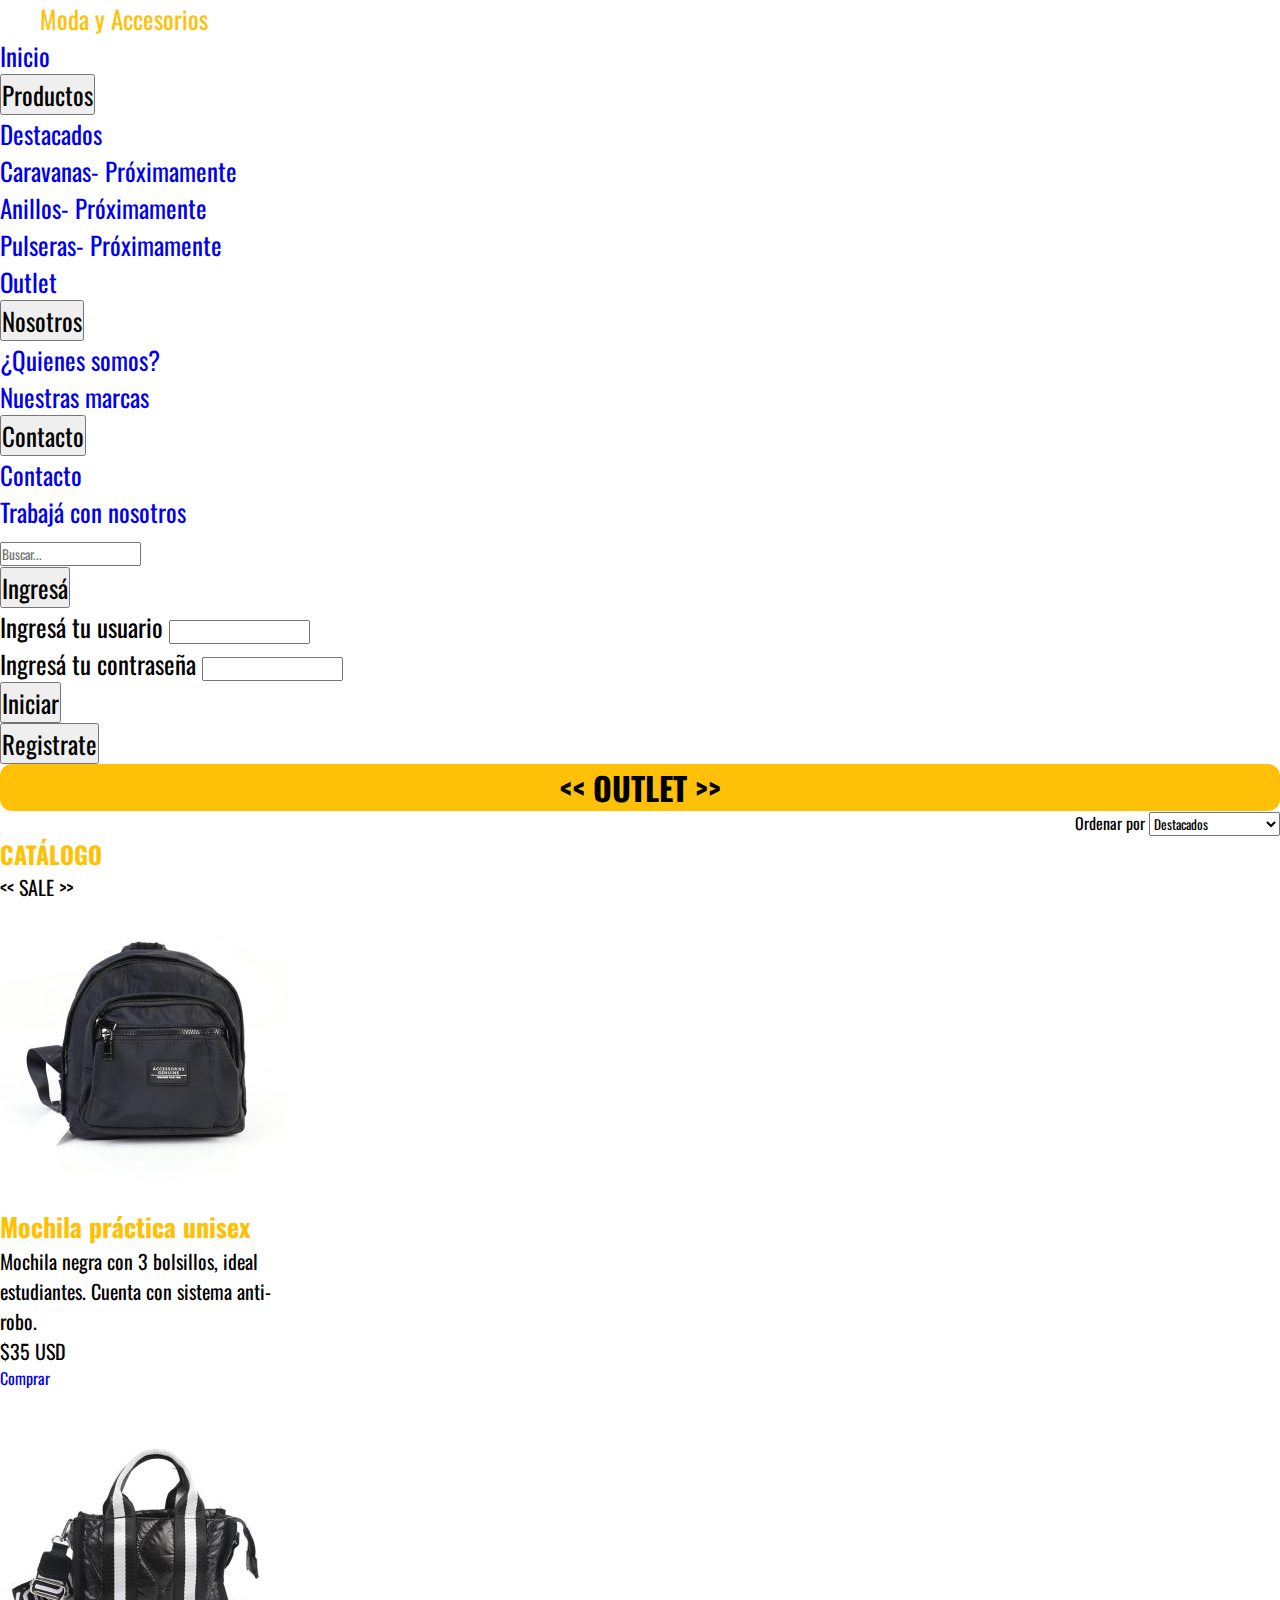
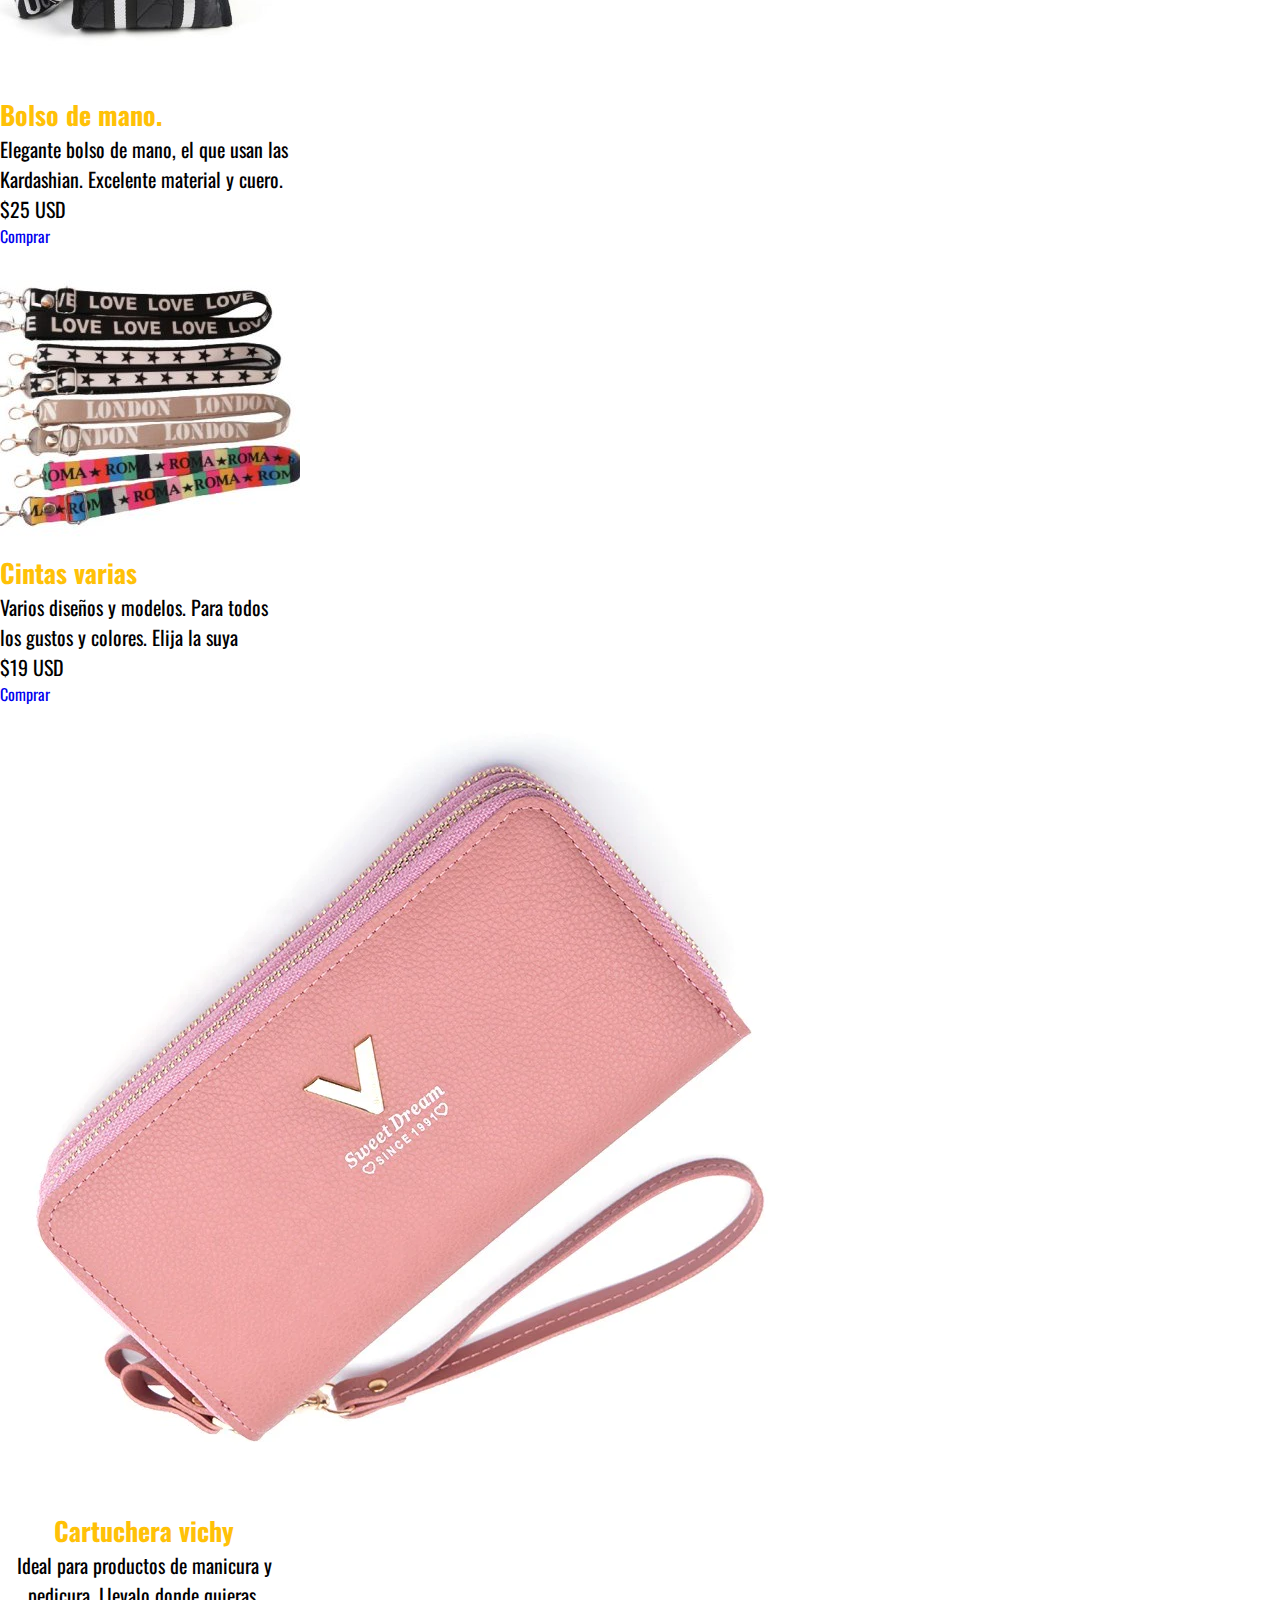
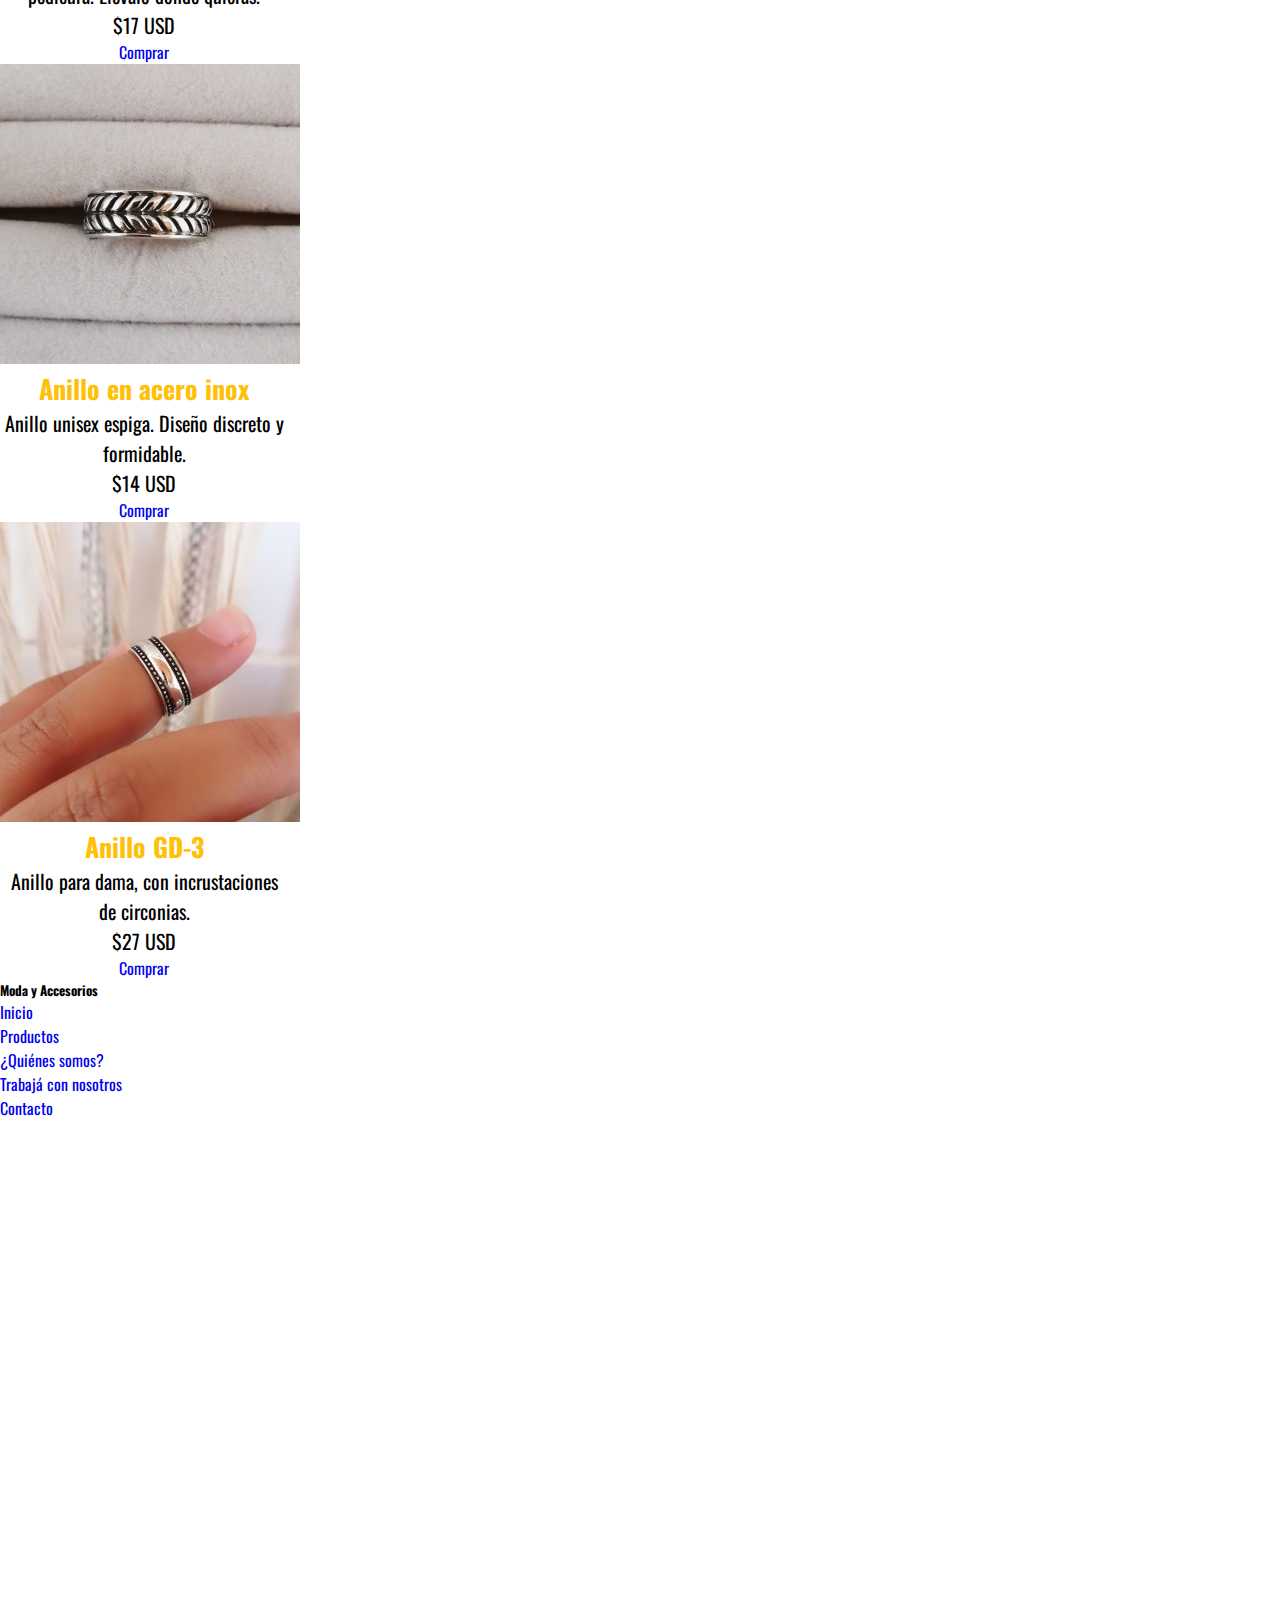
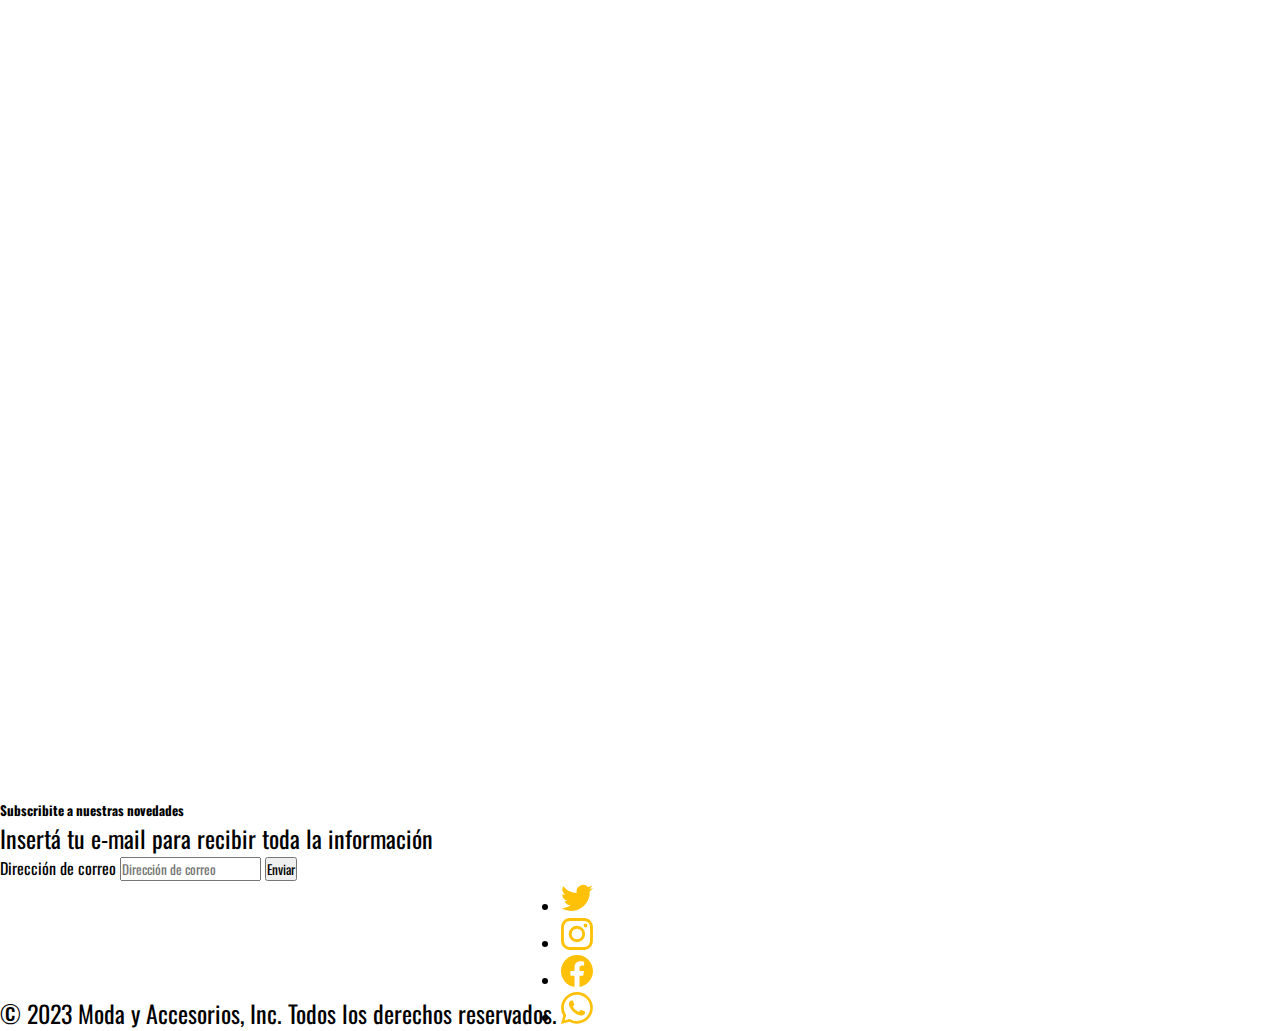
<file: pages/outlet.html>
<!DOCTYPE html>
<html lang="es">
  <head>
    <meta charset="UTF-8" />
    <meta http-equiv="X-UA-Compatible" content="IE=edge" />
    <meta name="viewport" content="width=device-width, initial-scale=1.0" />

    <!--Favicon-->

    <link
      rel="shortcut icon"
      href="imgs/favicon-32x32.png"
      type="image/x-icon"
    />

    <!--Fonts-->

    <link rel="preconnect" href="https://fonts.googleapis.com" />
    <link rel="preconnect" href="https://fonts.gstatic.com" crossorigin />
    <link
      href="https://fonts.googleapis.com/css2?family=Oswald:wght@200;400;700&display=swap"
      rel="stylesheet"
    />

    <!--ICONS-->

    <link
      href="https://unpkg.com/boxicons@2.1.4/css/boxicons.min.css"
      rel="stylesheet"
    />

    <!--BootStrap-->

    <link
      href="https://cdn.jsdelivr.net/npm/bootstrap@5.3.0-alpha1/dist/css/bootstrap.min.css"
      rel="stylesheet"
      integrity="sha384-GLhlTQ8iRABdZLl6O3oVMWSktQOp6b7In1Zl3/Jr59b6EGGoI1aFkw7cmDA6j6gD"
      crossorigin="anonymous"
    />
    <!--MI CSS-->

    <link
      rel="stylesheet"
      type="text/css"
      href="/css/style.css"
      media="screen"
    />

    <title>Moda y accesorios</title>
  </head>
  <body>
    <header class="p-2 text-bg-dark">
      <div class="container-fluid">
        <div
          class="d-flex flex-wrap align-items-center justify-content-start justify-content-lg-start"
        >
          <a
            href="/"
            class="d-flex align-items-center mb-2 mb-lg-0 text-white text-decoration-none"
          >
          </a>
          <span class="navbar-brand mb-0 h1">Moda y Accesorios</span>

          <ul
            class="nav col-12 col-lg-auto me-lg-auto mb-2 justify-content-center mb-md-0"
          >
            <li>
              <a href="/index.html" class="nav-link px-3 text-white">Inicio</a>
            </li>
            <div class="dropdown">
              <button
                class="btn btn-dark dropdown-toggle"
                type="button"
                data-bs-toggle="dropdown"
                aria-expanded="false"
              >
                Productos
              </button>
              <ul class="dropdown-menu">
                <li>
                  <a
                    class="dropdown-item"
                    href="../pages/sub-pages/destacados.html"
                    >Destacados</a
                  >
                </li>
                <li>
                  <a
                    class="dropdown-item disabled"
                    href="#"
                    >Caravanas- Próximamente</a
                  >
                </li>
                <li>
                  <a
                    class="dropdown-item disabled"
                    href="#"
                    >Anillos- Próximamente</a
                  >
                </li>
                <li>
                  <a
                    class="dropdown-item disabled"
                    href="#"
                    >Pulseras- Próximamente</a
                  >
                </li>
              </ul>
            </div>
            <li>
              <a href="../pages/outlet.html" class="nav-link px-3 text-white"
                >Outlet</a
              >
            </li>
            <div class="dropdown">
              <button
                class="btn btn-dark dropdown-toggle"
                type="button"
                data-bs-toggle="dropdown"
                aria-expanded="false"
              >
                Nosotros
              </button>
              <ul class="dropdown-menu">
                <li>
                  <a
                    class="dropdown-item"
                    href="../pages/sub-pages/quienesomos.html"
                    >¿Quienes somos?</a
                  >
                </li>
                <li>
                  <a
                    class="dropdown-item"
                    href="../pages/sub-pages/nuestrasmarcas.html"
                    >Nuestras marcas</a
                  >
                </li>
              </ul>
            </div>
            <div class="dropdown">
              <button
                class="btn btn-dark dropdown-toggle"
                type="button"
                data-bs-toggle="dropdown"
                aria-expanded="false"
              >
                Contacto
              </button>
              <ul class="dropdown-menu">
                <li>
                  <a
                    class="dropdown-item"
                    href="../pages/contacto.html"
                    >Contacto
                  </a>
                </li>
                <li>
                  <a
                    class="dropdown-item"
                    href="../pages/sub-pages/trabajaconosotros.html"
                    >Trabajá con nosotros
                  </a>
                </li>
              </ul>
            </div>
          </ul>

          <form
            class="search col-12 col-lg-auto mb-3 mb-lg-0 me-lg-3"
            role="search"
          >
            <input
              type="search"
              class="form-control form-control-dark text-bg-white"
              placeholder="Buscar..."
              aria-label="Search"
            />
          </form>

          <div class="dropdown">
            <button
              class="btn btn-warning dropdown-toggle"
              type="button"
              data-bs-toggle="dropdown"
            >
              Ingresá
            </button>
            <div class="dropdown-menu">
              <form class="ps-4 pe-4">
                <div class="mb-3">
                  <label for="nombre" class="form-label"
                    >Ingresá tu usuario</label
                  >
                  <input
                    type="text"
                    class="form-control"
                    id="nombre"
                    name=""
                    value=""
                  />
                </div>
                <div class="mb-3">
                  <label for="clave" class="form-label"
                    >Ingresá tu contraseña</label
                  >
                  <input
                    type="password"
                    class="form-control"
                    id="clave"
                    name=""
                    value=""
                  />
                </div>
                <button type="submit" class="btn btn-warning">Iniciar</button>
              </form>
            </div>
            <button type="button" class="btn btn-warning">Registrate</button>
          </div>
        </div>
      </div>
    </header>
    <section>
      <article class="container-fluid">
        <div class="row">
          <div class="mt-5 articulos__destacados">
            <h1 class="headerproductos"><< OUTLET >></h1>
            <div class="toolbar filters-panel">
              <div id="sortby" class="list sort-by hidden-xs">
                <div class="fillter-row p-4">
                  <label>Ordenar por</label>
                  <select name="SortBy" id="SortBy">
                    <option value="manual">Destacados</option>
                    <option value="best-selling">Más vendidos</option>
                    <option value="title-ascending">
                      Alfabéticamente, A-Z
                    </option>
                    <option value="title-descending">
                      Alfabéticamente, Z-A
                    </option>
                    <option value="price-ascending">
                      Precio, menor a mayor
                    </option>
                    <option value="price-descending">
                      Precio, mayor a menor
                    </option>
                    <option value="created-descending">
                      Fecha, nuevo a antiguo
                    </option>
                    <option value="created-ascending">
                      Fecha, antiguo a nuevo
                    </option>
                  </select>
                </div>
              </div>
            </div>
          </div>
        </div>
        <div class="row">
          <div
            class="col-sm-4 col-md-3 col-lg-3 col-xs-12 content-aside content-sidebar ps-5 my-5"
          >
            <div class="block categories-block">
              <h2 class="block-title text-center">
                CATÁLOGO
                <span class="layered_close"></span>
              </h2>
              <div class="block-content">
                <ul class="list-unstyled text-center">
                  <li>
                    <a href="#" class="active">
                      <span><< SALE >></span>
                    </a>
                  </li>

                </ul>
              </div>
            </div>
          </div>

          <div
            class="col-sm-8 col-md-9 col-lg-9 col-xs-12 row d-flex text-center"
          >
            <div class="col item">
              <div class="card m-5 d-flex text-center" style="width: 18rem">
                <img
                  class="card-img-top mt-3"
                  src="/imgs/mochis/8.jpeg"
                  alt="Card image cap"
                />
                <div class="card-body">
                  <h5 class="card-title">Mochila práctica unisex</h5>
                  <p class="card-text">
                    Mochila negra con 3 bolsillos, ideal estudiantes.
                    Cuenta con sistema anti-robo.
                    
                  </p>
                  <p class="card-text">
                    $35 USD
                  </p>
                  <a href="#" class="btn btn-warning">Comprar</a>
                </div>
              </div>
            </div>

            <div class="col item">
              <div class="card m-5 d-flex" style="width: 18rem">
                <img
                  class="card-img-top mt-3"
                  src="/imgs/mochis/2.jpeg"
                  alt="Card image cap"
                />
                <div class="card-body">
                  <h5 class="card-title">Bolso de mano.</h5>
                  <p class="card-text">
                    Elegante bolso de mano, el que usan las Kardashian. Excelente material y cuero.
                  </p>
                  <p class="card-text">$25 USD</p>
                  <a href="#" class="btn btn-warning">Comprar</a>
                </div>
              </div>
            </div>

            <div class="col item">
              <div class="card m-5 d-flex" style="width: 18rem">
                <img
                  class="card-img-top mt-3"
                  src="/imgs/mochis/1.jpg"
                  alt="Card image cap"
                />
                <div class="card-body">
                  <h5 class="card-title">Cintas varias</h5>
                  <p class="card-text">
                    Varios diseños y modelos. Para todos los gustos y colores. Elija la suya
                  </p>
                  <p class="card-text">$19 USD</p>
                  <a href="#" class="btn btn-warning">Comprar</a>
                </div>
              </div>
            </div>

            <div class="center row d-flex text-center">
              <div class="col item">
                <div class="card m-5 d-flex" style="width: 18rem">
                  <img
                    class="card-img-top mt-3"
                    src="/imgs/outlet/BilleteratirrenarosaNUEVA1_1024x1024.webp"
                    alt="Card image cap"
                  />
                  <div class="card-body">
                    <h5 class="card-title">Cartuchera vichy</h5>
                    <p class="card-text">
                      Ideal para productos de manicura y pedicura. Llevalo donde quieras.
                    </p>
                    <p class="card-text">$17 USD</p>
                    <a href="#" class="btn btn-warning">Comprar</a>
                  </div>
                </div>
              </div>

              <div class="col item">
                <div class="card m-5 d-flex" style="width: 18rem">
                  <img
                    class="card-img-top mt-3"
                    src="/imgs/anillos dama/4.jpg"
                    alt="Card image cap"
                  />
                  <div class="card-body">
                    <h5 class="card-title">Anillo en acero inox</h5>
                    <p class="card-text">
                      Anillo unisex espiga. Diseño discreto y formidable.
                    </p>
                    <p class="card-text">$14 USD</p>
                    <a href="#" class="btn btn-warning">Comprar</a>
                  </div>
                </div>
              </div>
              <div class="col item">
                <div class="card m-5 d-flex" style="width: 18rem">
                  <img
                    class="card-img-top mt-3"
                    src="/imgs/anillos dama/9.jpg"
                    alt="Card image cap"
                  />
                  <div class="card-body">
                    <h5 class="card-title">Anillo GD-3</h5>
                    <p class="card-text">
                      Anillo para dama, con incrustaciones de circonias.
                    </p>
                    <p class="card-text">$27 USD</p>
                    <a href="#" class="btn btn-warning">Comprar</a>
                  </div>
                </div>
              </div>
            </div>


            </div>
          </div>
        </div>
      </article>
    </section>
    <!--BootStrap-->
    <script
      src="https://cdn.jsdelivr.net/npm/bootstrap@5.3.0-alpha1/dist/js/bootstrap.bundle.min.js"
      integrity="sha384-w76AqPfDkMBDXo30jS1Sgez6pr3x5MlQ1ZAGC+nuZB+EYdgRZgiwxhTBTkF7CXvN"
      crossorigin="anonymous"
    ></script>
  </body>

  <footer class="py-1 mt-5 justify-content-center text-bg-dark">
    <div class="container-fluid">
      <div
        class="d-flex flex-column flex-sm-row justify-content-center pt-4 pb-4 mt-4 border-top"
        id="yasabe"
      ></div>
      <div class="row ps-4">
        <div class="col-4 col-md-3 col-sm-12 col-xs-12 mb-2">
          <h5>Moda y Accesorios</h5>
          <ul class="nav flex-column">
            <li class="nav-item mb-2">
              <a href="/index.html" class="nav-link p-0 text-light">Inicio</a>
            </li>
            <li class="nav-item mb-2">
              <a
                href="../pages/sub-pages/destacados.html"
                class="nav-link p-0 text-light"
                >Productos</a
              >
            </li>
            <li class="nav-item mb-2">
              <a
                href="../pages/sub-pages/quienesomos.html"
                class="nav-link p-0 text-light"
                >¿Quiénes somos?</a
              >
            </li>
            <li class="nav-item mb-2">
              <a
                href="../pages/sub-pages/trabajaconosotros.html"
                class="nav-link p-0 text-light"
                >Trabajá con nosotros</a
              >
            </li>
            <li class="nav-item mb-2">
              <a href="../pages/contacto.html" class="nav-link p-0 text-light"
                >Contacto</a
              >
            </li>
          </ul>
        </div>
        <div class="col-4 col-md-2 col-sm-12 col-xs-12 mb-2">
          <div class="map-responsive">
            <iframe
              src="https://www.google.com/maps/embed?pb=!1m10!1m8!1m3!1d1060.7876738424663!2d-56.17276002120445!3d-34.90855080250873!3m2!1i1024!2i768!4f13.1!5e0!3m2!1ses-419!2suy!4v1677791510913!5m2!1ses-419!2suy"
              width="600"
              height="450"
              style="border: 0"
              allowfullscreen=""
              loading="lazy"
              referrerpolicy="no-referrer-when-downgrade"
            ></iframe>
          </div>
        </div>
        <div class="col-4 col-md-3 offset-md-2 col-sm-12 mb-3">
          <form>
            <h5>Subscribite a nuestras novedades</h5>
            <p>Insertá tu e-mail para recibir toda la información</p>
            <div class="d-flex flex-column flex-sm-row w-100 gap-2">
              <label for="newsletter1" class="visually-hidden"
                >Dirección de correo</label
              >
              <input
                id="newsletter1"
                type="text"
                class="form-control"
                placeholder="Dirección de correo"
              />
              <button class="btn btn-warning" type="button">Enviar</button>
            </div>
          </form>
        </div>
      </div>

      <div
        class="flex-column flex-sm-row align-items-center justify-content-center py-4 my-4 border-top ps-5"
      >
        <div class="center row d-block">
          <div class="center col-12">
            <p>© 2023 Moda y Accesorios, Inc. Todos los derechos reservados.</p>
          </div>
        </div>

        <div class="center row d-block">
          <div class="center col-12">
            <ul class="center list-unstyled d-flex">
              <li class="ms-3">
                <a class="link-white" href="https://twitter.com"
                  ><svg
                    xmlns="http://www.w3.org/2000/svg"
                    width="32"
                    height="32"
                    fill="currentColor"
                    class="bi bi-twitter"
                    viewBox="0 0 16 16"
                  >
                    <path
                      d="M5.026 15c6.038 0 9.341-5.003 9.341-9.334 0-.14 0-.282-.006-.422A6.685 6.685 0 0 0 16 3.542a6.658 6.658 0 0 1-1.889.518 3.301 3.301 0 0 0 1.447-1.817 6.533 6.533 0 0 1-2.087.793A3.286 3.286 0 0 0 7.875 6.03a9.325 9.325 0 0 1-6.767-3.429 3.289 3.289 0 0 0 1.018 4.382A3.323 3.323 0 0 1 .64 6.575v.045a3.288 3.288 0 0 0 2.632 3.218 3.203 3.203 0 0 1-.865.115 3.23 3.23 0 0 1-.614-.057 3.283 3.283 0 0 0 3.067 2.277A6.588 6.588 0 0 1 .78 13.58a6.32 6.32 0 0 1-.78-.045A9.344 9.344 0 0 0 5.026 15z"
                    />
                  </svg>
                </a>
              </li>
              <li class="ms-3">
                <a class="link-white" href="https://instagram.com"
                  ><svg
                    xmlns="http://www.w3.org/2000/svg"
                    width="32"
                    height="32"
                    fill="currentColor"
                    class="bi bi-instagram"
                    viewBox="0 0 16 16"
                  >
                    <path
                      d="M8 0C5.829 0 5.556.01 4.703.048 3.85.088 3.269.222 2.76.42a3.917 3.917 0 0 0-1.417.923A3.927 3.927 0 0 0 .42 2.76C.222 3.268.087 3.85.048 4.7.01 5.555 0 5.827 0 8.001c0 2.172.01 2.444.048 3.297.04.852.174 1.433.372 1.942.205.526.478.972.923 1.417.444.445.89.719 1.416.923.51.198 1.09.333 1.942.372C5.555 15.99 5.827 16 8 16s2.444-.01 3.298-.048c.851-.04 1.434-.174 1.943-.372a3.916 3.916 0 0 0 1.416-.923c.445-.445.718-.891.923-1.417.197-.509.332-1.09.372-1.942C15.99 10.445 16 10.173 16 8s-.01-2.445-.048-3.299c-.04-.851-.175-1.433-.372-1.941a3.926 3.926 0 0 0-.923-1.417A3.911 3.911 0 0 0 13.24.42c-.51-.198-1.092-.333-1.943-.372C10.443.01 10.172 0 7.998 0h.003zm-.717 1.442h.718c2.136 0 2.389.007 3.232.046.78.035 1.204.166 1.486.275.373.145.64.319.92.599.28.28.453.546.598.92.11.281.24.705.275 1.485.039.843.047 1.096.047 3.231s-.008 2.389-.047 3.232c-.035.78-.166 1.203-.275 1.485a2.47 2.47 0 0 1-.599.919c-.28.28-.546.453-.92.598-.28.11-.704.24-1.485.276-.843.038-1.096.047-3.232.047s-2.39-.009-3.233-.047c-.78-.036-1.203-.166-1.485-.276a2.478 2.478 0 0 1-.92-.598 2.48 2.48 0 0 1-.6-.92c-.109-.281-.24-.705-.275-1.485-.038-.843-.046-1.096-.046-3.233 0-2.136.008-2.388.046-3.231.036-.78.166-1.204.276-1.486.145-.373.319-.64.599-.92.28-.28.546-.453.92-.598.282-.11.705-.24 1.485-.276.738-.034 1.024-.044 2.515-.045v.002zm4.988 1.328a.96.96 0 1 0 0 1.92.96.96 0 0 0 0-1.92zm-4.27 1.122a4.109 4.109 0 1 0 0 8.217 4.109 4.109 0 0 0 0-8.217zm0 1.441a2.667 2.667 0 1 1 0 5.334 2.667 2.667 0 0 1 0-5.334z"
                    />
                  </svg>
                </a>
              </li>
              <li class="ms-3">
                <a class="link-white" href="https://facebook.com"
                  ><svg
                    xmlns="http://www.w3.org/2000/svg"
                    width="32"
                    height="32"
                    fill="currentColor"
                    class="bi bi-facebook"
                    viewBox="0 0 16 16"
                  >
                    <path
                      d="M16 8.049c0-4.446-3.582-8.05-8-8.05C3.58 0-.002 3.603-.002 8.05c0 4.017 2.926 7.347 6.75 7.951v-5.625h-2.03V8.05H6.75V6.275c0-2.017 1.195-3.131 3.022-3.131.876 0 1.791.157 1.791.157v1.98h-1.009c-.993 0-1.303.621-1.303 1.258v1.51h2.218l-.354 2.326H9.25V16c3.824-.604 6.75-3.934 6.75-7.951z"
                    />
                  </svg>
                </a>
              </li>

              <li class="ms-3">
                <a class="link-white" href="https://whatsapp.com"
                  ><svg
                    xmlns="http://www.w3.org/2000/svg"
                    width="32"
                    height="32"
                    fill="currentColor"
                    class="bi bi-whatsapp"
                    viewBox="0 0 16 16"
                  >
                    <path
                      d="M13.601 2.326A7.854 7.854 0 0 0 7.994 0C3.627 0 .068 3.558.064 7.926c0 1.399.366 2.76 1.057 3.965L0 16l4.204-1.102a7.933 7.933 0 0 0 3.79.965h.004c4.368 0 7.926-3.558 7.93-7.93A7.898 7.898 0 0 0 13.6 2.326zM7.994 14.521a6.573 6.573 0 0 1-3.356-.92l-.24-.144-2.494.654.666-2.433-.156-.251a6.56 6.56 0 0 1-1.007-3.505c0-3.626 2.957-6.584 6.591-6.584a6.56 6.56 0 0 1 4.66 1.931 6.557 6.557 0 0 1 1.928 4.66c-.004 3.639-2.961 6.592-6.592 6.592zm3.615-4.934c-.197-.099-1.17-.578-1.353-.646-.182-.065-.315-.099-.445.099-.133.197-.513.646-.627.775-.114.133-.232.148-.43.05-.197-.1-.836-.308-1.592-.985-.59-.525-.985-1.175-1.103-1.372-.114-.198-.011-.304.088-.403.087-.088.197-.232.296-.346.1-.114.133-.198.198-.33.065-.134.034-.248-.015-.347-.05-.099-.445-1.076-.612-1.47-.16-.389-.323-.335-.445-.34-.114-.007-.247-.007-.38-.007a.729.729 0 0 0-.529.247c-.182.198-.691.677-.691 1.654 0 .977.71 1.916.81 2.049.098.133 1.394 2.132 3.383 2.992.47.205.84.326 1.129.418.475.152.904.129 1.246.08.38-.058 1.171-.48 1.338-.943.164-.464.164-.86.114-.943-.049-.084-.182-.133-.38-.232z"
                    />
                  </svg>
                </a>
              </li>
            </ul>
          </div>
        </div>
      </div>
    </div>
  </footer>
</html>
</file>
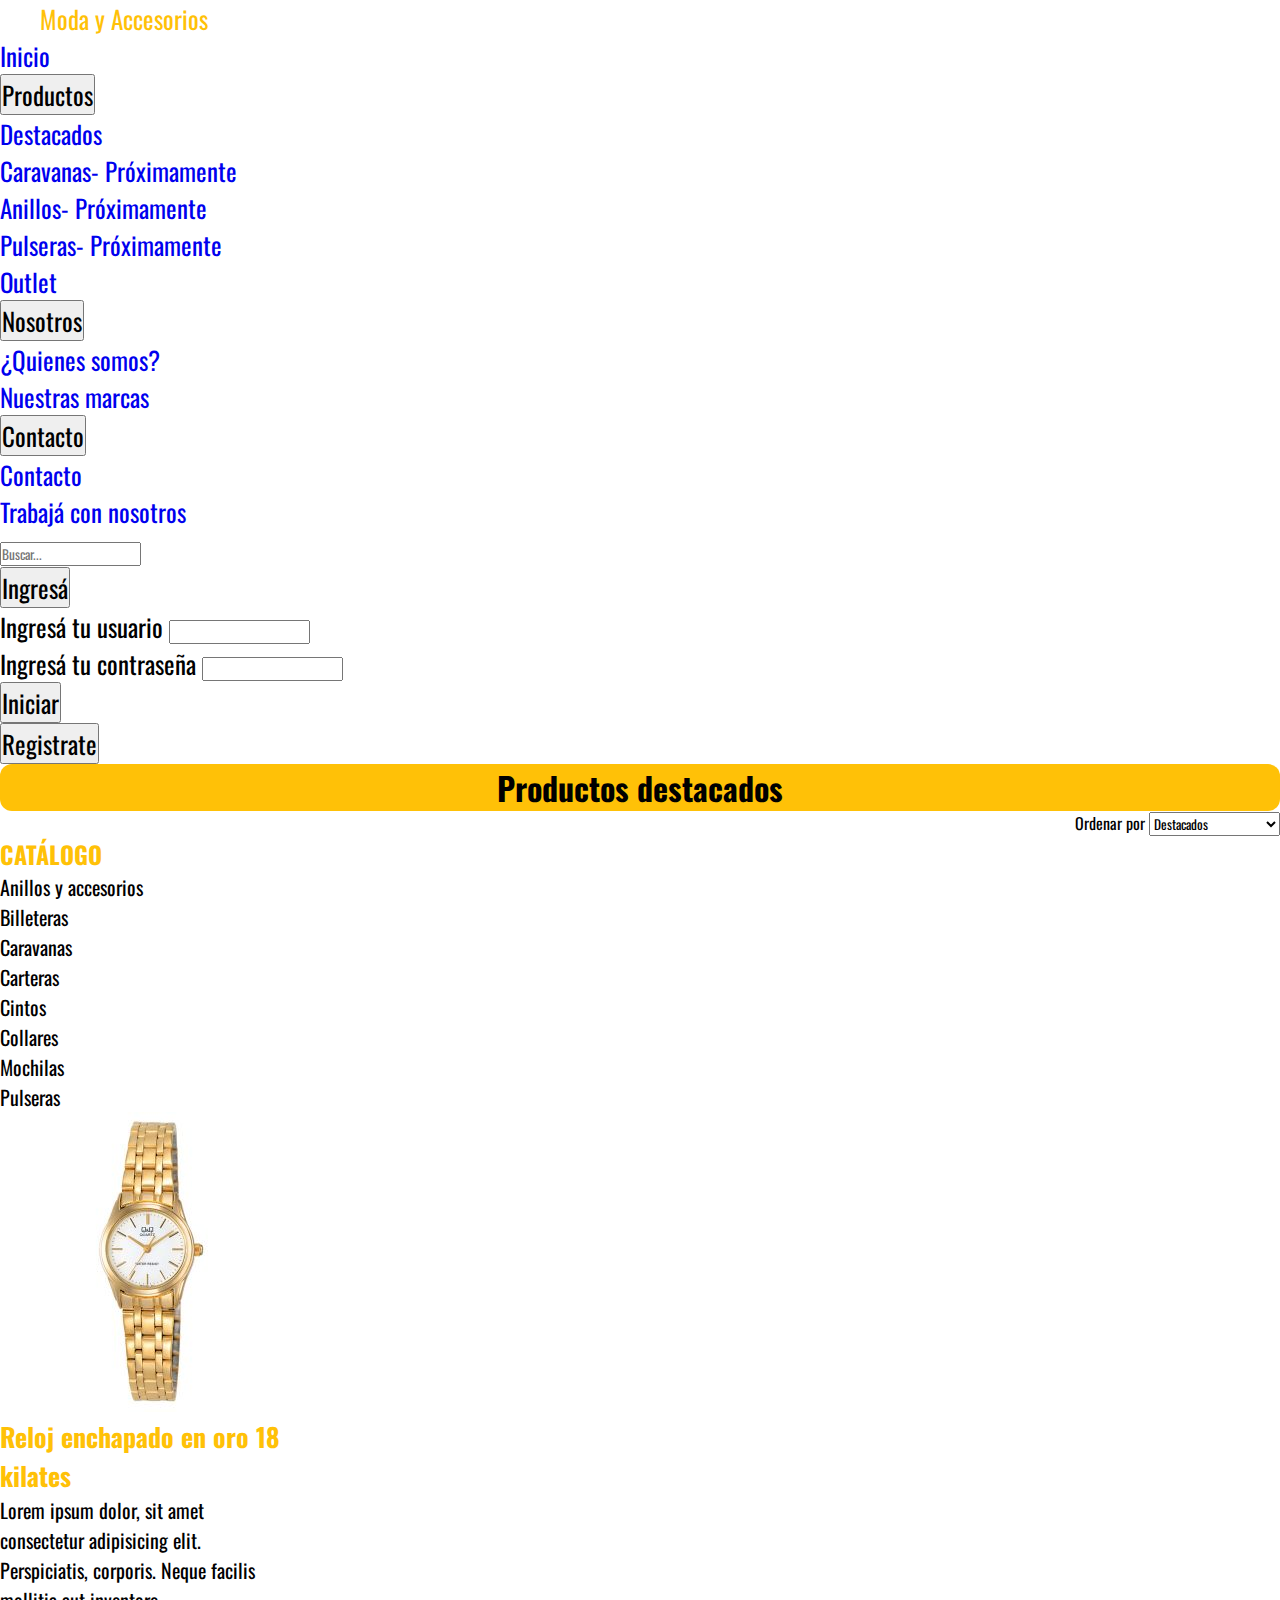
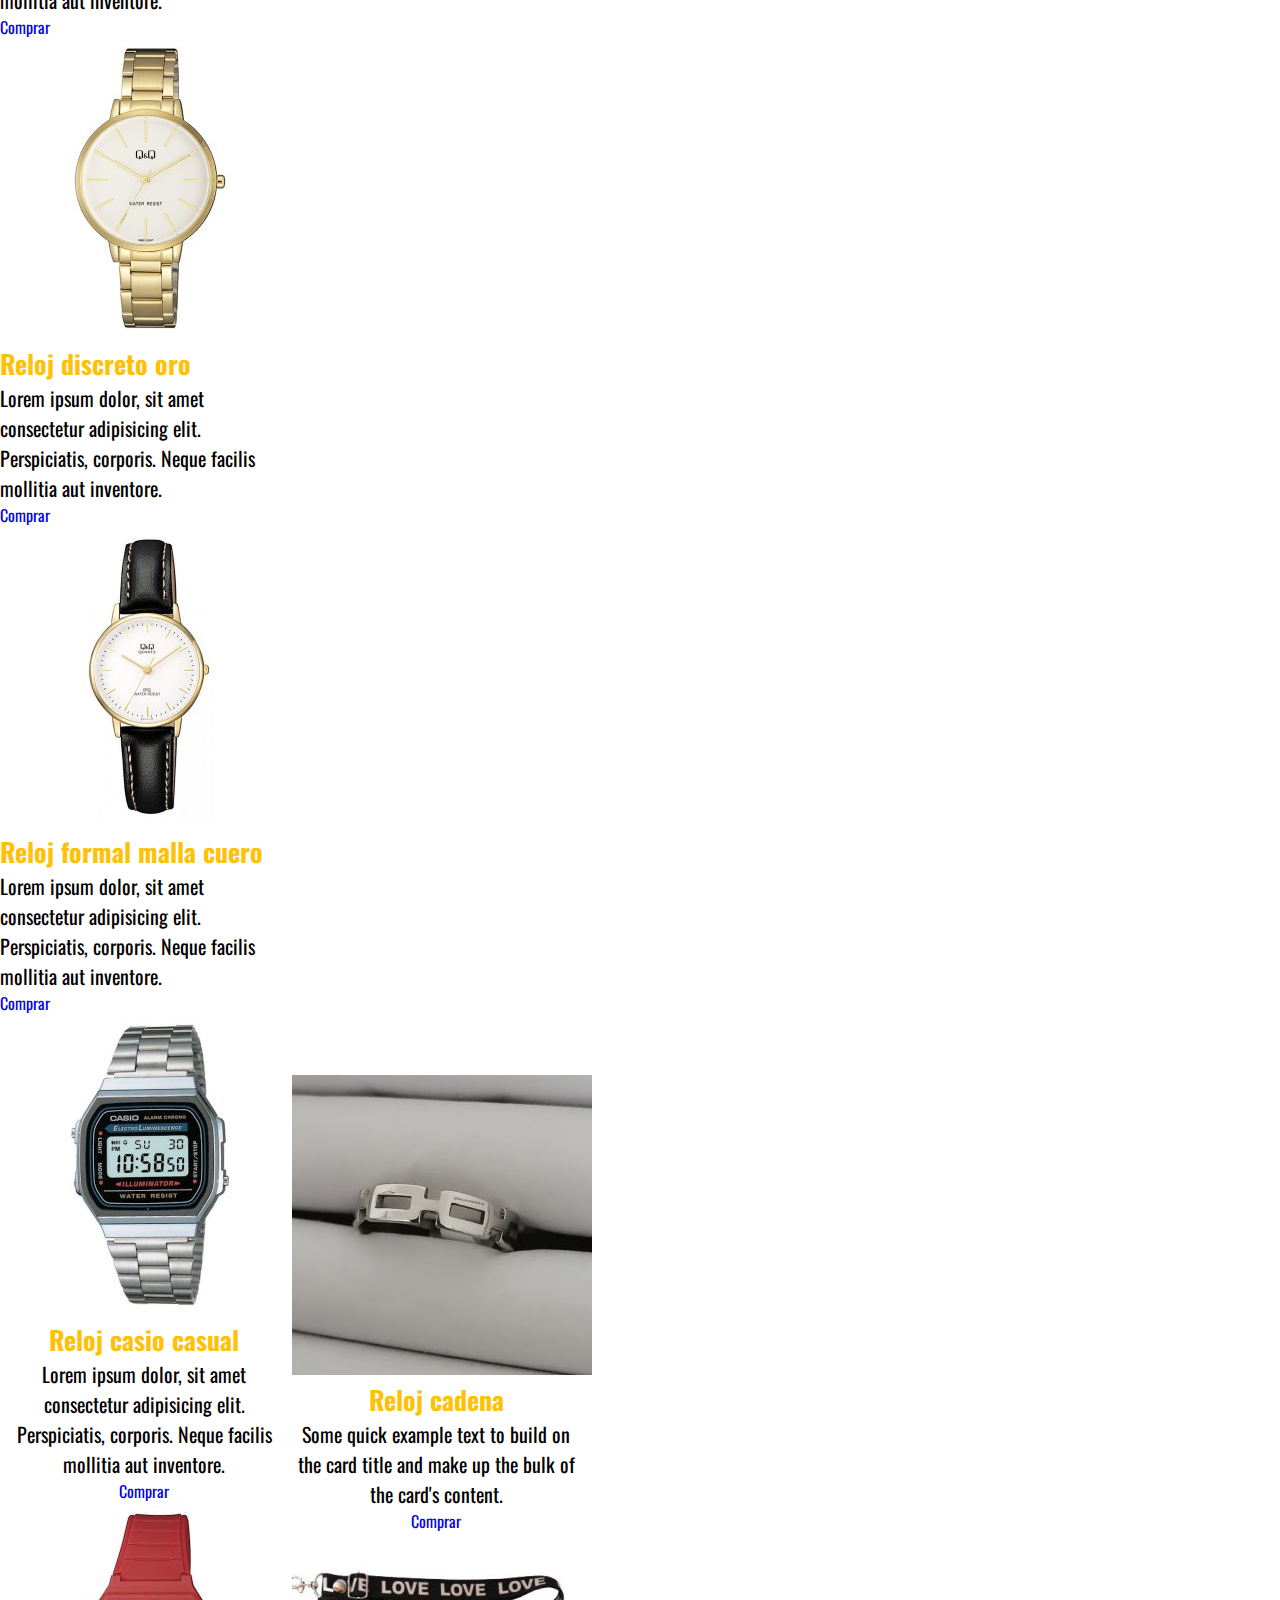
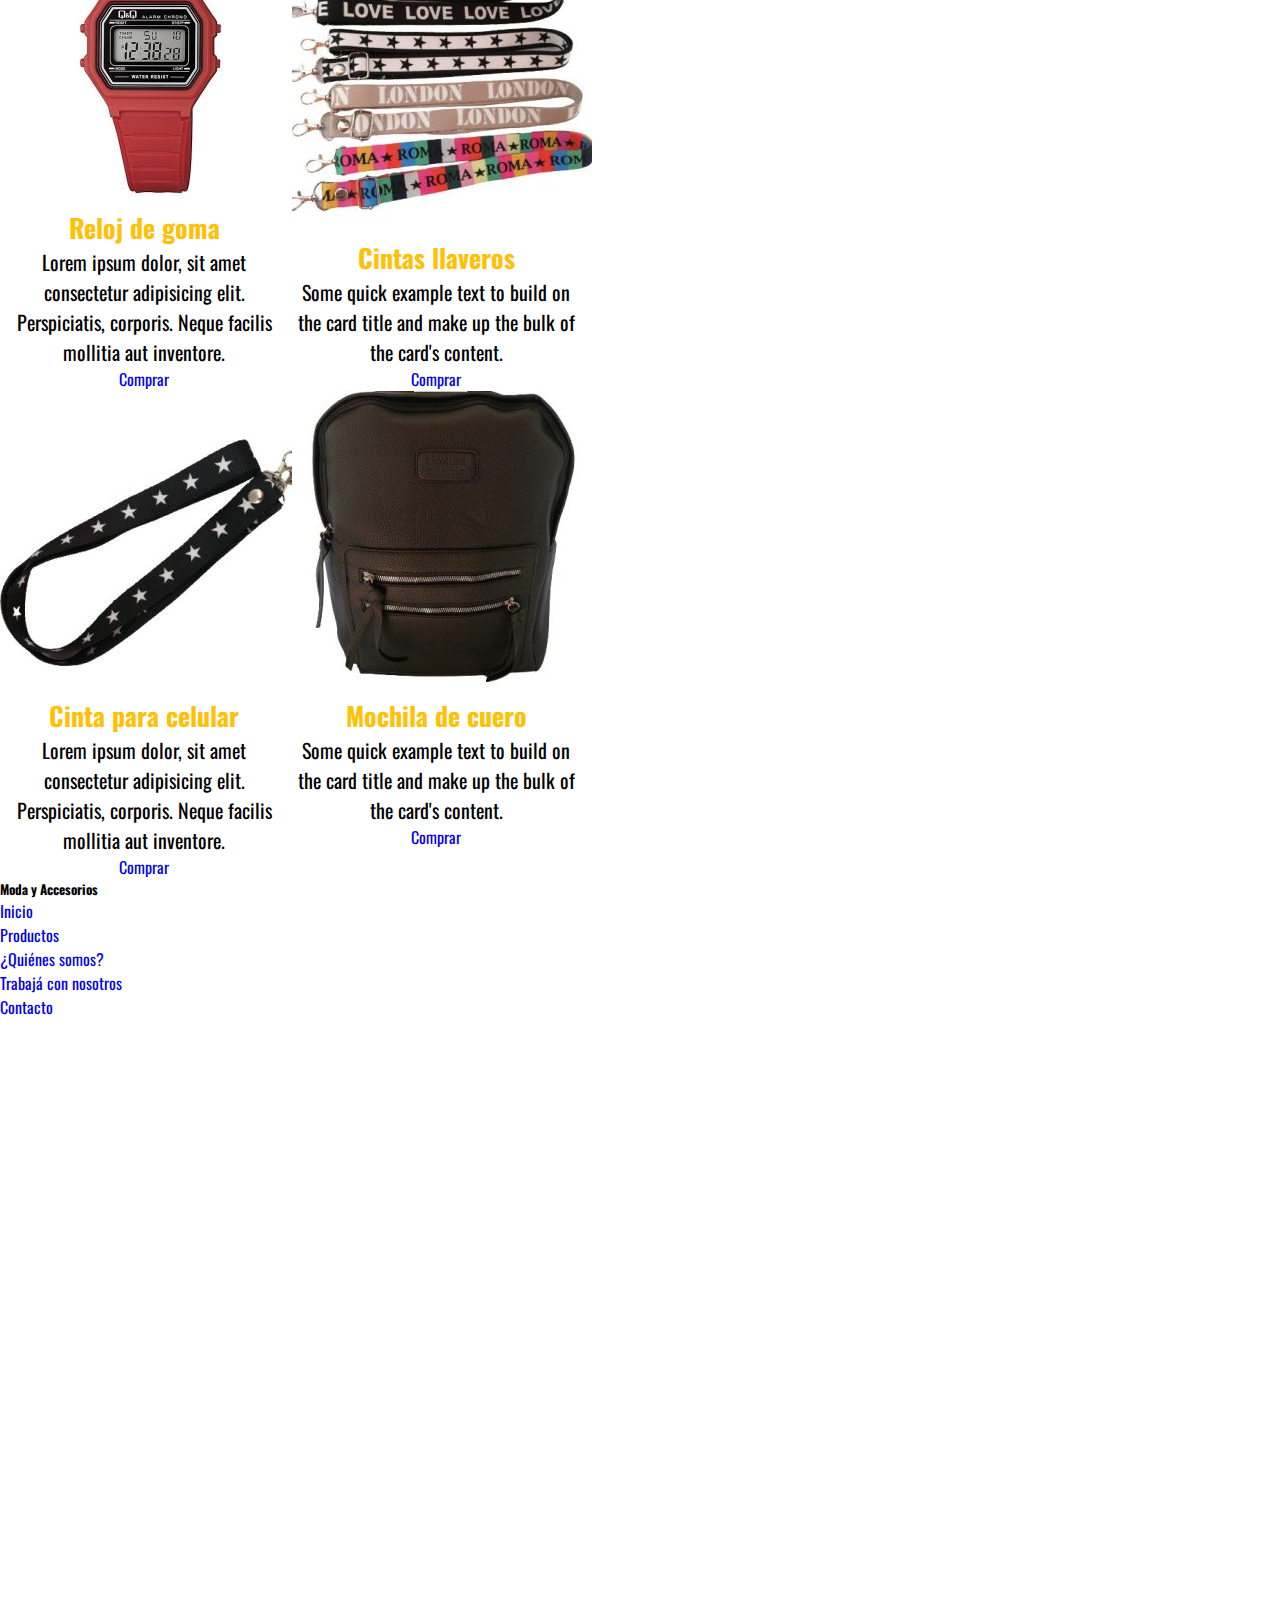
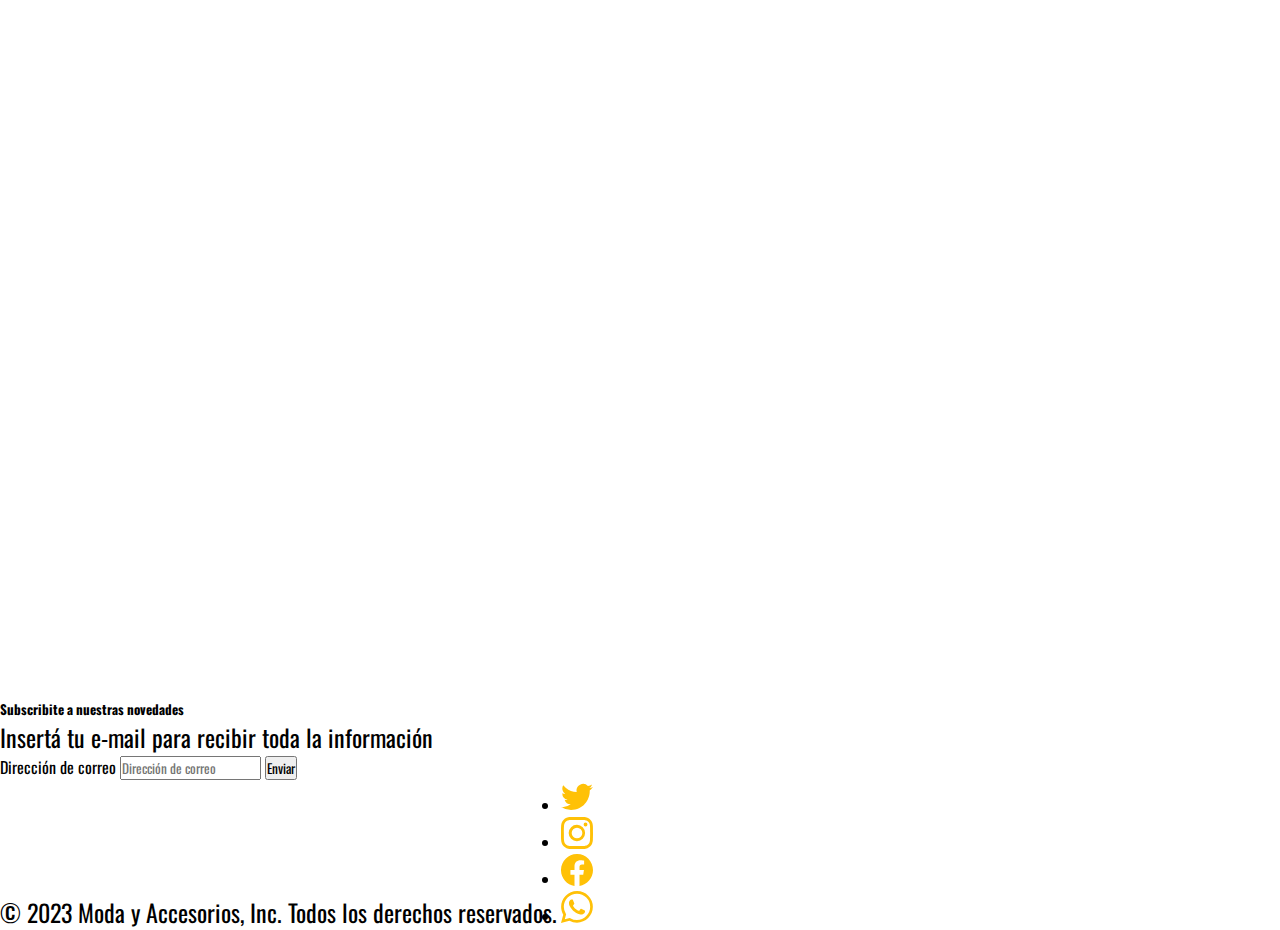
<file: pages/sub-pages/destacados.html>
<!DOCTYPE html>
<html lang="es">
  <head>
    <meta charset="UTF-8" />
    <meta http-equiv="X-UA-Compatible" content="IE=edge" />
    <meta name="viewport" content="width=device-width, initial-scale=1.0" />

    <!--Favicon-->

    <link
      rel="shortcut icon"
      href="imgs/favicon-32x32.png"
      type="image/x-icon"
    />

    <!--Fonts-->

    <link rel="preconnect" href="https://fonts.googleapis.com" />
    <link rel="preconnect" href="https://fonts.gstatic.com" crossorigin />
    <link
      href="https://fonts.googleapis.com/css2?family=Oswald:wght@200;400;700&display=swap"
      rel="stylesheet"
    />

    <!--ICONS-->

    <link
      href="https://unpkg.com/boxicons@2.1.4/css/boxicons.min.css"
      rel="stylesheet"
    />

    <!--BootStrap-->

    <link
      href="https://cdn.jsdelivr.net/npm/bootstrap@5.3.0-alpha1/dist/css/bootstrap.min.css"
      rel="stylesheet"
      integrity="sha384-GLhlTQ8iRABdZLl6O3oVMWSktQOp6b7In1Zl3/Jr59b6EGGoI1aFkw7cmDA6j6gD"
      crossorigin="anonymous"
    />
    <!--MI CSS-->

    <link
      rel="stylesheet"
      type="text/css"
      href="/css/style.css"
      media="screen"
    />

    <title>Moda y accesorios</title>
  </head>
  <body>
    <header class="p-2 text-bg-dark">
      <div class="container-fluid">
        <div
          class="d-flex flex-wrap align-items-center justify-content-start justify-content-lg-start"
        >
          <a
            href="/"
            class="d-flex align-items-center mb-2 mb-lg-0 text-white text-decoration-none"
          >
          </a>
          <span class="navbar-brand mb-0 h1">Moda y Accesorios</span>

          <ul
            class="nav col-12 col-lg-auto me-lg-auto mb-2 justify-content-center mb-md-0"
          >
            <li>
              <a href="/index.html" class="nav-link px-3 text-white">Inicio</a>
            </li>
            <div class="dropdown">
              <button
                class="btn btn-dark dropdown-toggle"
                type="button"
                data-bs-toggle="dropdown"
                aria-expanded="false"
              >
                Productos
              </button>
              <ul class="dropdown-menu">
                <li>
                  <a
                    class="dropdown-item"
                    href="/pages/sub-pages/destacados.html"
                    >Destacados</a
                  >
                </li>
                <li>
                  <a
                    class="dropdown-item disabled"
                    href="/pages/sub-pages/caravanas.html"
                    >Caravanas- Próximamente</a
                  >
                </li>
                <li>
                  <a class="dropdown-item disabled" href="/pages/sub-pages/anillos.html"
                    >Anillos- Próximamente</a
                  >
                </li>
                <li>
                  <a class="dropdown-item disabled" href="/pages/sub-pages/pulseras.html"
                    >Pulseras- Próximamente</a
                  >
                </li>
              </ul>
            </div>
            <li>
              <a href="/pages/outlet.html" class="nav-link px-3 text-white"
                >Outlet</a
              >
            </li>
            <div class="dropdown">
              <button
                class="btn btn-dark dropdown-toggle"
                type="button"
                data-bs-toggle="dropdown"
                aria-expanded="false"
              >
                Nosotros
              </button>
              <ul class="dropdown-menu">
                <li>
                  <a
                    class="dropdown-item"
                    href="/pages/sub-pages/quienesomos.html"
                    >¿Quienes somos?</a
                  >
                </li>
                <li>
                  <a
                    class="dropdown-item"
                    href="/pages/sub-pages/nuestrasmarcas.html"
                    >Nuestras marcas</a
                  >
                </li>
              </ul>
            </div>
            <div class="dropdown">
              <button
                class="btn btn-dark dropdown-toggle"
                type="button"
                data-bs-toggle="dropdown"
                aria-expanded="false"
              >
                Contacto
              </button>
              <ul class="dropdown-menu">
                <li>
                  <a
                    class="dropdown-item"
                    href="/pages/sub-pages/quienesomos.html"
                    >Contacto
                  </a>
                </li>
                <li>
                  <a
                    class="dropdown-item"
                    href="/pages/sub-pages/trabajaconosotros.html"
                    >Trabajá con nosotros
                  </a>
                </li>
              </ul>
            </div>
          </ul>

          <form
            class="search col-12 col-lg-auto mb-3 mb-lg-0 me-lg-3"
            role="search"
          >
            <input
              type="search"
              class="form-control form-control-dark text-bg-white"
              placeholder="Buscar..."
              aria-label="Search"
            />
          </form>

          <div class="dropdown">
            <button
              class="btn btn-warning dropdown-toggle"
              type="button"
              data-bs-toggle="dropdown"
            >
              Ingresá
            </button>
            <div class="dropdown-menu">
              <form class="ps-4 pe-4">
                <div class="mb-3">
                  <label for="nombre" class="form-label"
                    >Ingresá tu usuario</label
                  >
                  <input
                    type="text"
                    class="form-control"
                    id="nombre"
                    name=""
                    value=""
                  />
                </div>
                <div class="mb-3">
                  <label for="clave" class="form-label"
                    >Ingresá tu contraseña</label
                  >
                  <input
                    type="password"
                    class="form-control"
                    id="clave"
                    name=""
                    value=""
                  />
                </div>
                <button type="submit" class="btn btn-warning">Iniciar</button>
              </form>
            </div>
            <button type="button" class="btn btn-warning">Registrate</button>
          </div>
        </div>
      </div>
    </header>
    <section>
      <article class="container-fluid">
        <div class="row">
          <div class="mt-5 articulos__destacados">
            <h1 class="headerproductos">Productos destacados</h1>
            <div class="toolbar filters-panel">
              <div id="sortby" class="list sort-by hidden-xs">
                <div class="fillter-row p-4">
                  <label>Ordenar por</label>
                  <select name="SortBy" id="SortBy">
                    <option value="manual">Destacados</option>
                    <option value="best-selling">Más vendidos</option>
                    <option value="title-ascending">
                      Alfabéticamente, A-Z
                    </option>
                    <option value="title-descending">
                      Alfabéticamente, Z-A
                    </option>
                    <option value="price-ascending">
                      Precio, menor a mayor
                    </option>
                    <option value="price-descending">
                      Precio, mayor a menor
                    </option>
                    <option value="created-descending">
                      Fecha, nuevo a antiguo
                    </option>
                    <option value="created-ascending">
                      Fecha, antiguo a nuevo
                    </option>
                  </select>
                </div>
              </div>
            </div>
          </div>
        </div>
        <div class="row">
          <div
            class="col-sm-4 col-md-3 col-lg-3 col-xs-12 content-aside content-sidebar ps-5 my-5"
          >
            <div class="block categories-block">
              <h2 class="block-title text-center">
                CATÁLOGO
                <span class="layered_close"></span>
              </h2>
              <div class="block-content">
                <ul class="list-unstyled text-center">
                  <li>
                    <a href="#" class="active">
                      <span>Anillos y accesorios</span>
                    </a>
                  </li>
                  <li>
                    <a href="#">
                      <span>Billeteras</span>
                    </a>
                  </li>
                  <li>
                    <a href="#">
                      <span>Caravanas</span>
                    </a>
                  </li>
                  <li>
                    <a href="#">
                      <span>Carteras</span>
                    </a>
                  </li>
                  <li>
                    <a href="#">
                      <span>Cintos</span>
                    </a>
                  </li>
                  <li>
                    <a href="#">
                      <span>Collares</span>
                    </a>
                  </li>
                  <li>
                    <a href="#">
                      <span>Mochilas</span>
                    </a>
                  </li>

                  <li>
                    <a href="#">
                      <span>Pulseras</span>
                    </a>
                  </li>
                </ul>
              </div>
            </div>
          </div>

          <div
            class="col-sm-8 col-md-9 col-lg-9 col-xs-12 row d-flex text-center"
          >
            <div class="col item">
              <div class="card m-5 d-flex" style="width: 18rem">
                <img
                  class="card-img-top mt-3"
                  src="/imgs/relojes/1.jpg"
                  alt="Card image cap"
                />
                <div class="card-body">
                  <h5 class="card-title">Reloj enchapado en oro 18 kilates</h5>
                  <p class="card-text">
                    Lorem ipsum dolor, sit amet consectetur adipisicing elit.
                    Perspiciatis, corporis. Neque facilis mollitia aut
                    inventore.
                  </p>
                  <a href="#" class="btn btn-dark">Comprar</a>
                </div>
              </div>
            </div>

            <div class="col item">
              <div class="card m-5 d-flex" style="width: 18rem">
                <img
                  class="card-img-top mt-3"
                  src="/imgs/relojes/2.jpg"
                  alt="Card image cap"
                />
                <div class="card-body">
                  <h5 class="card-title">Reloj discreto oro</h5>
                  <p class="card-text">
                    Lorem ipsum dolor, sit amet consectetur adipisicing elit.
                    Perspiciatis, corporis. Neque facilis mollitia aut
                    inventore.
                  </p>
                  <a href="#" class="btn btn-dark">Comprar</a>
                </div>
              </div>
            </div>

            <div class="col item">
              <div class="card m-5 d-flex" style="width: 18rem">
                <img
                  class="card-img-top mt-3"
                  src="/imgs/relojes/3.jpg"
                  alt="Card image cap"
                />
                <div class="card-body">
                  <h5 class="card-title">Reloj formal malla cuero</h5>
                  <p class="card-text">
                    Lorem ipsum dolor, sit amet consectetur adipisicing elit.
                    Perspiciatis, corporis. Neque facilis mollitia aut
                    inventore.
                  </p>
                  <a href="#" class="btn btn-dark">Comprar</a>
                </div>
              </div>
            </div>

            <div class="center row d-flex text-center">
              <div class="col item">
                <div class="card m-5 d-flex" style="width: 18rem">
                  <img
                    class="card-img-top mt-3"
                    src="/imgs/relojes/4.jpg"
                    alt="Card image cap"
                  />
                  <div class="card-body">
                    <h5 class="card-title">Reloj casio casual</h5>
                    <p class="card-text">
                      Lorem ipsum dolor, sit amet consectetur adipisicing elit.
                      Perspiciatis, corporis. Neque facilis mollitia aut
                      inventore.
                    </p>
                    <a href="#" class="btn btn-dark">Comprar</a>
                  </div>
                </div>
              </div>

              <div class="col item">
                <div class="card m-5 d-flex" style="width: 18rem">
                  <img
                    class="card-img-top mt-3"
                    src="/imgs/relojes/5.jpg"
                    alt="Card image cap"
                  />
                  <div class="card-body">
                    <h5 class="card-title">Reloj de goma</h5>
                    <p class="card-text">
                      Lorem ipsum dolor, sit amet consectetur adipisicing elit.
                      Perspiciatis, corporis. Neque facilis mollitia aut
                      inventore.
                    </p>
                    <a href="#" class="btn btn-dark">Comprar</a>
                  </div>
                </div>
              </div>
              <div class="col item">
                <div class="card m-5 d-flex" style="width: 18rem">
                  <img
                    class="card-img-top mt-3"
                    src="/imgs/mochis/3.jpg"
                    alt="Card image cap"
                  />
                  <div class="card-body">
                    <h5 class="card-title">Cinta para celular</h5>
                    <p class="card-text">
                      Lorem ipsum dolor, sit amet consectetur adipisicing elit.
                      Perspiciatis, corporis. Neque facilis mollitia aut
                      inventore.
                    </p>
                    <a href="#" class="btn btn-dark">Comprar</a>
                  </div>
                </div>
              </div>
            </div>

            <div class="center row d-flex text-center">
              <div class="col item">
                <div class="card m-5 d-flex" style="width: 18rem">
                  <img
                    class="card-img-top mt-3"
                    src="/imgs/anillos dama/6.jpg"
                    alt="Card image cap"
                  />
                  <div class="card-body">
                    <h5 class="card-title">Reloj cadena</h5>
                    <p class="card-text">
                      Some quick example text to build on the card title and
                      make up the bulk of the card's content.
                    </p>
                    <a href="#" class="btn btn-dark">Comprar</a>
                  </div>
                </div>
              </div>

              <div class="col item">
                <div class="card m-5 d-flex" style="width: 18rem">
                  <img
                    class="card-img-top mt-3"
                    src="/imgs/mochis/1.jpg"
                    alt="Card image cap"
                  />
                  <div class="card-body">
                    <h5 class="card-title">Cintas llaveros</h5>
                    <p class="card-text">
                      Some quick example text to build on the card title and
                      make up the bulk of the card's content.
                    </p>
                    <a href="#" class="btn btn-dark">Comprar</a>
                  </div>
                </div>
              </div>

              <div class="col item">
                <div class="card m-5 d-flex" style="width: 18rem">
                  <img
                    class="card-img-top mt-3"
                    src="/imgs/mochis/5.jpg"
                    alt="Card image cap"
                  />
                  <div class="card-body">
                    <h5 class="card-title">Mochila de cuero</h5>
                    <p class="card-text">
                      Some quick example text to build on the card title and
                      make up the bulk of the card's content.
                    </p>
                    <a href="#" class="btn btn-dark">Comprar</a>
                  </div>
                </div>
              </div>
            </div>
          </div>
        </div>
      </article>
    </section>

    <!--BootStrap-->
    <script
      src="https://cdn.jsdelivr.net/npm/bootstrap@5.3.0-alpha1/dist/js/bootstrap.bundle.min.js"
      integrity="sha384-w76AqPfDkMBDXo30jS1Sgez6pr3x5MlQ1ZAGC+nuZB+EYdgRZgiwxhTBTkF7CXvN"
      crossorigin="anonymous"
    ></script>
  </body>

  <footer class="py-1 mt-5 justify-content-center text-bg-dark">
    <div class="container-fluid">
      <div
        class="d-flex flex-column flex-sm-row justify-content-center pt-4 pb-4 mt-4 border-top"
        id="yasabe"
      ></div>
      <div class="row ps-4">
        <div class="col-4 col-md-3 col-sm-12 col-xs-12 mb-2">
          <h5>Moda y Accesorios</h5>
          <ul class="nav flex-column">
            <li class="nav-item mb-2">
              <a href="/index.html" class="nav-link p-0 text-light">Inicio</a>
            </li>
            <li class="nav-item mb-2">
              <a
                href="../sub-pages/destacados.html"
                class="nav-link p-0 text-light"
                >Productos</a
              >
            </li>
            <li class="nav-item mb-2">
              <a href="../sub-pages/quienesomos.html" class="nav-link p-0 text-light"
                >¿Quiénes somos?</a
              >
            </li>
            <li class="nav-item mb-2">
              <a
                href="../sub-pages/trabajaconosotros.html"
                class="nav-link p-0 text-light"
                >Trabajá con nosotros</a
              >
            </li>
            <li class="nav-item mb-2">
              <a href="../contacto.html" class="nav-link p-0 text-light"
                >Contacto</a
              >
            </li>
          </ul>
        </div>
        <div class="col-4 col-md-2 col-sm-12 col-xs-12 mb-2">
          <div class="map-responsive">
            <iframe
              src="https://www.google.com/maps/embed?pb=!1m10!1m8!1m3!1d1060.7876738424663!2d-56.17276002120445!3d-34.90855080250873!3m2!1i1024!2i768!4f13.1!5e0!3m2!1ses-419!2suy!4v1677791510913!5m2!1ses-419!2suy"
              width="600"
              height="450"
              style="border: 0"
              allowfullscreen=""
              loading="lazy"
              referrerpolicy="no-referrer-when-downgrade"
            ></iframe>
          </div>
        </div>
        <div class="col-4 col-md-3 offset-md-2 col-sm-12 mb-3">
          <form>
            <h5>Subscribite a nuestras novedades</h5>
            <p>Insertá tu e-mail para recibir toda la información</p>
            <div class="d-flex flex-column flex-sm-row w-100 gap-2">
              <label for="newsletter1" class="visually-hidden"
                >Dirección de correo</label
              >
              <input
                id="newsletter1"
                type="text"
                class="form-control"
                placeholder="Dirección de correo"
              />
              <button class="btn btn-warning" type="button">Enviar</button>
            </div>
          </form>
        </div>
      </div>

      <div
        class="flex-column flex-sm-row align-items-center justify-content-center py-4 my-4 border-top ps-5"
      >
        <div class="center row d-block">
          <div class="center col-12">
            <p>© 2023 Moda y Accesorios, Inc. Todos los derechos reservados.</p>
          </div>
        </div>

        <div class="center row d-block">
          <div class="center col-12">
            <ul class="center list-unstyled d-flex">
              <li class="ms-3">
                <a class="link-white" href="https://twitter.com"
                  ><svg
                    xmlns="http://www.w3.org/2000/svg"
                    width="32"
                    height="32"
                    fill="currentColor"
                    class="bi bi-twitter"
                    viewBox="0 0 16 16"
                  >
                    <path
                      d="M5.026 15c6.038 0 9.341-5.003 9.341-9.334 0-.14 0-.282-.006-.422A6.685 6.685 0 0 0 16 3.542a6.658 6.658 0 0 1-1.889.518 3.301 3.301 0 0 0 1.447-1.817 6.533 6.533 0 0 1-2.087.793A3.286 3.286 0 0 0 7.875 6.03a9.325 9.325 0 0 1-6.767-3.429 3.289 3.289 0 0 0 1.018 4.382A3.323 3.323 0 0 1 .64 6.575v.045a3.288 3.288 0 0 0 2.632 3.218 3.203 3.203 0 0 1-.865.115 3.23 3.23 0 0 1-.614-.057 3.283 3.283 0 0 0 3.067 2.277A6.588 6.588 0 0 1 .78 13.58a6.32 6.32 0 0 1-.78-.045A9.344 9.344 0 0 0 5.026 15z"
                    />
                  </svg>
                </a>
              </li>
              <li class="ms-3">
                <a class="link-white" href="https://instagram.com"
                  ><svg
                    xmlns="http://www.w3.org/2000/svg"
                    width="32"
                    height="32"
                    fill="currentColor"
                    class="bi bi-instagram"
                    viewBox="0 0 16 16"
                  >
                    <path
                      d="M8 0C5.829 0 5.556.01 4.703.048 3.85.088 3.269.222 2.76.42a3.917 3.917 0 0 0-1.417.923A3.927 3.927 0 0 0 .42 2.76C.222 3.268.087 3.85.048 4.7.01 5.555 0 5.827 0 8.001c0 2.172.01 2.444.048 3.297.04.852.174 1.433.372 1.942.205.526.478.972.923 1.417.444.445.89.719 1.416.923.51.198 1.09.333 1.942.372C5.555 15.99 5.827 16 8 16s2.444-.01 3.298-.048c.851-.04 1.434-.174 1.943-.372a3.916 3.916 0 0 0 1.416-.923c.445-.445.718-.891.923-1.417.197-.509.332-1.09.372-1.942C15.99 10.445 16 10.173 16 8s-.01-2.445-.048-3.299c-.04-.851-.175-1.433-.372-1.941a3.926 3.926 0 0 0-.923-1.417A3.911 3.911 0 0 0 13.24.42c-.51-.198-1.092-.333-1.943-.372C10.443.01 10.172 0 7.998 0h.003zm-.717 1.442h.718c2.136 0 2.389.007 3.232.046.78.035 1.204.166 1.486.275.373.145.64.319.92.599.28.28.453.546.598.92.11.281.24.705.275 1.485.039.843.047 1.096.047 3.231s-.008 2.389-.047 3.232c-.035.78-.166 1.203-.275 1.485a2.47 2.47 0 0 1-.599.919c-.28.28-.546.453-.92.598-.28.11-.704.24-1.485.276-.843.038-1.096.047-3.232.047s-2.39-.009-3.233-.047c-.78-.036-1.203-.166-1.485-.276a2.478 2.478 0 0 1-.92-.598 2.48 2.48 0 0 1-.6-.92c-.109-.281-.24-.705-.275-1.485-.038-.843-.046-1.096-.046-3.233 0-2.136.008-2.388.046-3.231.036-.78.166-1.204.276-1.486.145-.373.319-.64.599-.92.28-.28.546-.453.92-.598.282-.11.705-.24 1.485-.276.738-.034 1.024-.044 2.515-.045v.002zm4.988 1.328a.96.96 0 1 0 0 1.92.96.96 0 0 0 0-1.92zm-4.27 1.122a4.109 4.109 0 1 0 0 8.217 4.109 4.109 0 0 0 0-8.217zm0 1.441a2.667 2.667 0 1 1 0 5.334 2.667 2.667 0 0 1 0-5.334z"
                    />
                  </svg>
                </a>
              </li>
              <li class="ms-3">
                <a class="link-white" href="https://facebook.com"
                  ><svg
                    xmlns="http://www.w3.org/2000/svg"
                    width="32"
                    height="32"
                    fill="currentColor"
                    class="bi bi-facebook"
                    viewBox="0 0 16 16"
                  >
                    <path
                      d="M16 8.049c0-4.446-3.582-8.05-8-8.05C3.58 0-.002 3.603-.002 8.05c0 4.017 2.926 7.347 6.75 7.951v-5.625h-2.03V8.05H6.75V6.275c0-2.017 1.195-3.131 3.022-3.131.876 0 1.791.157 1.791.157v1.98h-1.009c-.993 0-1.303.621-1.303 1.258v1.51h2.218l-.354 2.326H9.25V16c3.824-.604 6.75-3.934 6.75-7.951z"
                    />
                  </svg>
                </a>
              </li>

              <li class="ms-3">
                <a class="link-white" href="https://whatsapp.com"
                  ><svg
                    xmlns="http://www.w3.org/2000/svg"
                    width="32"
                    height="32"
                    fill="currentColor"
                    class="bi bi-whatsapp"
                    viewBox="0 0 16 16"
                  >
                    <path
                      d="M13.601 2.326A7.854 7.854 0 0 0 7.994 0C3.627 0 .068 3.558.064 7.926c0 1.399.366 2.76 1.057 3.965L0 16l4.204-1.102a7.933 7.933 0 0 0 3.79.965h.004c4.368 0 7.926-3.558 7.93-7.93A7.898 7.898 0 0 0 13.6 2.326zM7.994 14.521a6.573 6.573 0 0 1-3.356-.92l-.24-.144-2.494.654.666-2.433-.156-.251a6.56 6.56 0 0 1-1.007-3.505c0-3.626 2.957-6.584 6.591-6.584a6.56 6.56 0 0 1 4.66 1.931 6.557 6.557 0 0 1 1.928 4.66c-.004 3.639-2.961 6.592-6.592 6.592zm3.615-4.934c-.197-.099-1.17-.578-1.353-.646-.182-.065-.315-.099-.445.099-.133.197-.513.646-.627.775-.114.133-.232.148-.43.05-.197-.1-.836-.308-1.592-.985-.59-.525-.985-1.175-1.103-1.372-.114-.198-.011-.304.088-.403.087-.088.197-.232.296-.346.1-.114.133-.198.198-.33.065-.134.034-.248-.015-.347-.05-.099-.445-1.076-.612-1.47-.16-.389-.323-.335-.445-.34-.114-.007-.247-.007-.38-.007a.729.729 0 0 0-.529.247c-.182.198-.691.677-.691 1.654 0 .977.71 1.916.81 2.049.098.133 1.394 2.132 3.383 2.992.47.205.84.326 1.129.418.475.152.904.129 1.246.08.38-.058 1.171-.48 1.338-.943.164-.464.164-.86.114-.943-.049-.084-.182-.133-.38-.232z"
                    />
                  </svg>
                </a>
              </li>
            </ul>
          </div>
        </div>
      </div>
    </div>
  </footer>
</html>
</file>
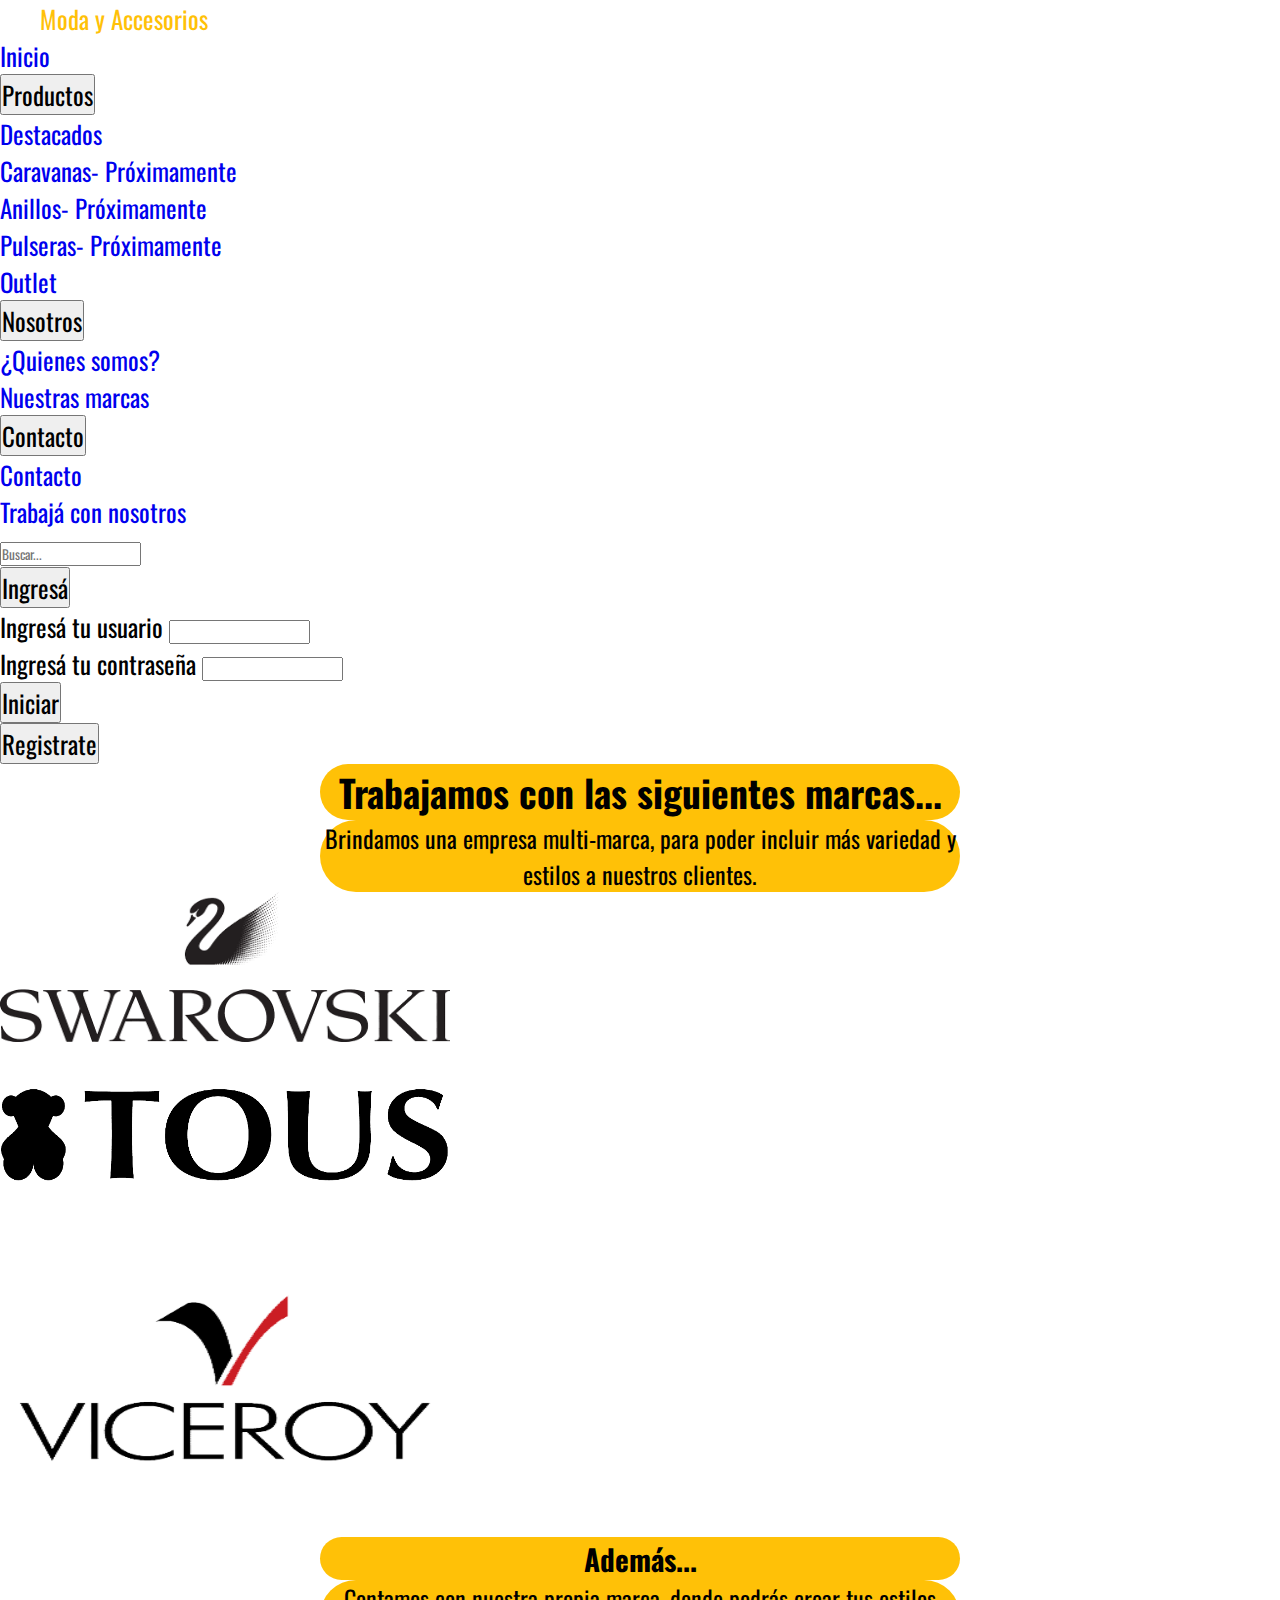
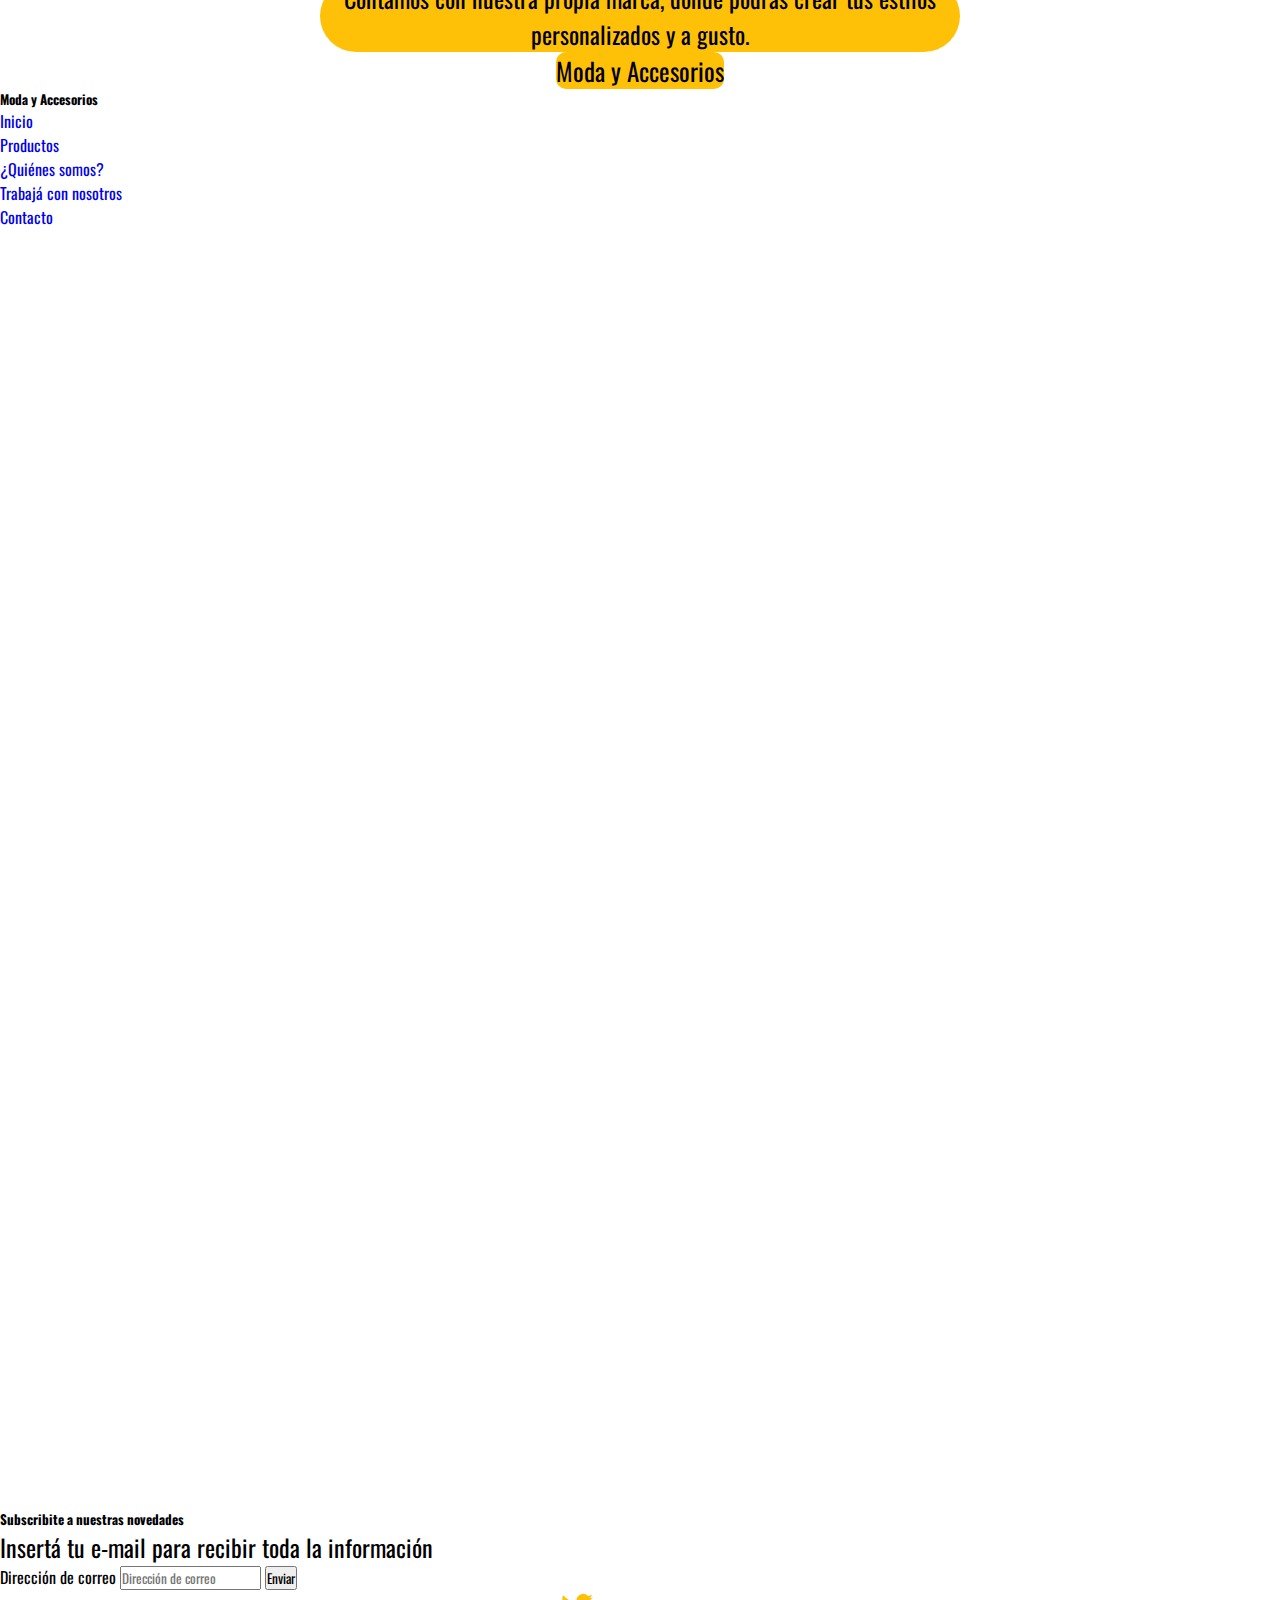
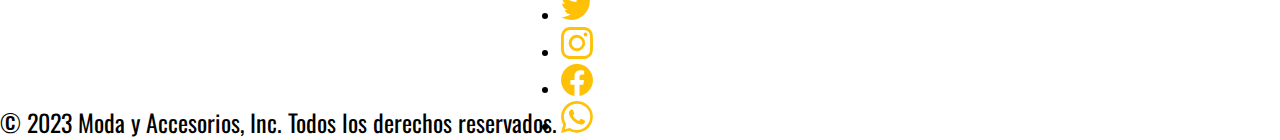
<file: pages/sub-pages/nuestrasmarcas.html>
<!DOCTYPE html>
<html lang="es">
  <head>
    <meta charset="UTF-8" />
    <meta http-equiv="X-UA-Compatible" content="IE=edge" />
    <meta name="viewport" content="width=device-width, initial-scale=1.0" />

    <!--Favicon-->

    <link
      rel="shortcut icon"
      href="imgs/favicon-32x32.png"
      type="image/x-icon"
    />

    <!--Fonts-->

    <link rel="preconnect" href="https://fonts.googleapis.com" />
    <link rel="preconnect" href="https://fonts.gstatic.com" crossorigin />
    <link
      href="https://fonts.googleapis.com/css2?family=Oswald:wght@200;400;700&display=swap"
      rel="stylesheet"
    />

    <!--ICONS-->

    <link
      href="https://unpkg.com/boxicons@2.1.4/css/boxicons.min.css"
      rel="stylesheet"
    />

    <!--BootStrap-->

    <link
      href="https://cdn.jsdelivr.net/npm/bootstrap@5.3.0-alpha1/dist/css/bootstrap.min.css"
      rel="stylesheet"
      integrity="sha384-GLhlTQ8iRABdZLl6O3oVMWSktQOp6b7In1Zl3/Jr59b6EGGoI1aFkw7cmDA6j6gD"
      crossorigin="anonymous"
    />
    <!--MI CSS-->

    <link
      rel="stylesheet"
      type="text/css"
      href="/css/style.css"
      media="screen"
    />

    <title>Moda y accesorios</title>
  </head>
  <body>
    <header class="p-2 text-bg-dark">
      <div class="container-fluid">
        <div
          class="d-flex flex-wrap align-items-center justify-content-start justify-content-lg-start"
        >
          <a
            href="/index.html"
            class="d-flex align-items-center mb-2 mb-lg-0 text-white text-decoration-none"
          >
          </a>
          <span class="navbar-brand mb-0 h1">Moda y Accesorios</span>

          <ul
            class="nav col-12 col-lg-auto me-lg-auto mb-2 justify-content-center mb-md-0"
          >
            <li>
              <a href="/index.html" class="nav-link px-3 text-white">Inicio</a>
            </li>
            <div class="dropdown">
              <button
                class="btn btn-dark dropdown-toggle"
                type="button"
                data-bs-toggle="dropdown"
                aria-expanded="false"
              >
                Productos
              </button>
              <ul class="dropdown-menu">
                <li>
                  <a
                    class="dropdown-item"
                    href="../sub-pages/destacados.html"
                    >Destacados</a
                  >
                </li>
                <li>
                  <a
                    class="dropdown-item disabled"
                    href="#"
                    >Caravanas- Próximamente</a
                  >
                </li>
                <li>
                  <a class="dropdown-item disabled" href="#"
                    >Anillos- Próximamente</a
                  >
                </li>
                <li>
                  <a class="dropdown-item disabled" href="#"
                    >Pulseras- Próximamente</a
                  >
                </li>
              </ul>
            </div>
            <li>
              <a href="../outlet.html" class="nav-link px-3 text-white"
                >Outlet</a
              >
            </li>
            <div class="dropdown">
              <button
                class="btn btn-dark dropdown-toggle"
                type="button"
                data-bs-toggle="dropdown"
                aria-expanded="false"
              >
                Nosotros
              </button>
              <ul class="dropdown-menu">
                <li>
                  <a
                    class="dropdown-item"
                    href="../sub-pages/quienesomos.html"
                    >¿Quienes somos?</a
                  >
                </li>
                <li>
                  <a
                    class="dropdown-item"
                    href="../sub-pages/nuestrasmarcas.html"
                    >Nuestras marcas</a
                  >
                </li>
              </ul>
            </div>
             <div class="dropdown">
              <button
                class="btn btn-dark dropdown-toggle"
                type="button"
                data-bs-toggle="dropdown"
                aria-expanded="false"
              >
                Contacto
              </button>
              <ul class="dropdown-menu">
                <li>
                  <a
                    class="dropdown-item"
                    href="../contacto.html"
                    >Contacto
                  </a>
                </li>
                <li>
                  <a
                    class="dropdown-item"
                    href="../sub-pages/trabajaconosotros.html"
                    >Trabajá con nosotros
                  </a>
                </li>
              </ul>
            </div>
          </ul>

          <form class="search col-12 col-lg-auto mb-3 mb-lg-0 me-lg-3" role="search">
            <input
              type="search"
              class="form-control form-control-dark text-bg-white"
              placeholder="Buscar..."
              aria-label="Search"
            />
          </form>

          <div class="dropdown">
            <button
              class="btn btn-warning dropdown-toggle"
              type="button"
              data-bs-toggle="dropdown"
            >
              Ingresá
            </button>
            <div class="dropdown-menu">
              <form class="ps-4 pe-4">
                <div class="mb-3">
                  <label for="nombre" class="form-label"
                    >Ingresá tu usuario</label
                  >
                  <input
                    type="text"
                    class="form-control"
                    id="nombre"
                    name=""
                    value=""
                  />
                </div>
                <div class="mb-3">
                  <label for="clave" class="form-label"
                    >Ingresá tu contraseña</label
                  >
                  <input
                    type="password"
                    class="form-control"
                    id="clave"
                    name=""
                    value=""
                  />
                </div>
                <button type="submit" class="btn btn-warning">Iniciar</button>
              </form>
            </div>
            <button type="button" class="btn btn-warning">Registrate</button>
          </div>
        </div>
      </div>
    </header>
    <aside>
      <!--FALTA AGREGAR COSAS -->
    </aside>
    <section>
      <article>
        <div>
          <div class="text-marcas mt-4">
            <div class="text-marcs">
            <h2>Trabajamos con las siguientes marcas...</h2>
            <p>
              Brindamos una empresa multi-marca, para poder incluir más variedad
              y estilos a nuestros clientes.
            </p>
          </div>
          </div>
          <div class="row imgs-marcas text-center">
            <div class="col">
              <a href="https://www.swarovski.com/es-AA/" target="_blank">
                <img
                  src="/imgs/logos/svarowski.png"
                  alt="svarowski-logo"
                  width="450"
                  height="150"
                />
              </a>
            </div>
            <div class="col">
              <a href="https://www.tous.com/ic-es/" target="_blank">
                <img
                  class="mt-4"
                  src="/imgs/logos/tous.png"
                  alt="tous-logo"
                  width="450"
                  height="100"
                />
              </a>
            </div>
            <div class="col imgs-marcas">
              <a href="https://viceroy.es/pages/la-marca" target="_blank">
                <img
                  src="/imgs/logos/viceroy.png"
                  alt="viceroy-logo"
                  width="450"
                  height="300"
                />
              </a>
            </div>
          </div>
          <div class="text-marcas mt-4">
            <div class="text-marcs">
            <h3>Además...</h3>
            <p>
              Contamos con nuestra propia marca, donde podrás crear tus estilos
              personalizados y a gusto.
            </p>
          </div>
            <span
              ><a id="modayaccesorios" href="/index.html"
                >Moda y Accesorios</a
              ></span
            >
          </div>
        </div>
      </article>
    </section>

    <!--BootStrap-->
    <script
      src="https://cdn.jsdelivr.net/npm/bootstrap@5.3.0-alpha1/dist/js/bootstrap.bundle.min.js"
      integrity="sha384-w76AqPfDkMBDXo30jS1Sgez6pr3x5MlQ1ZAGC+nuZB+EYdgRZgiwxhTBTkF7CXvN"
      crossorigin="anonymous"
    ></script>
  </body>

  <footer class="py-1 mt-5 justify-content-center text-bg-dark">
    <div class="container-fluid">
      <div
        class="d-flex flex-column flex-sm-row justify-content-center pt-4 pb-4 mt-4 border-top"
        id="yasabe"
      ></div>
      <div class="row ps-4">
        <div class="col-4 col-md-3 col-sm-12 col-xs-12 mb-2">
          <h5>Moda y Accesorios</h5>
          <ul class="nav flex-column">
            <li class="nav-item mb-2">
              <a href="/index.html" class="nav-link p-0 text-light">Inicio</a>
            </li>
            <li class="nav-item mb-2">
              <a
                href="../sub-pages/destacados.html"
                class="nav-link p-0 text-light"
                >Productos</a
              >
            </li>
            <li class="nav-item mb-2">
              <a href="../sub-pages/quienesomos.html" class="nav-link p-0 text-light"
                >¿Quiénes somos?</a
              >
            </li>
            <li class="nav-item mb-2">
              <a
                href="../sub-pages/trabajaconosotros.html"
                class="nav-link p-0 text-light"
                >Trabajá con nosotros</a
              >
            </li>
            <li class="nav-item mb-2">
              <a href="../contacto.html" class="nav-link p-0 text-light"
                >Contacto</a
              >
            </li>
          </ul>
        </div>
        <div class="col-4 col-md-2 col-sm-12 col-xs-12 mb-2">
          <div class="map-responsive">
            <iframe
              src="https://www.google.com/maps/embed?pb=!1m10!1m8!1m3!1d1060.7876738424663!2d-56.17276002120445!3d-34.90855080250873!3m2!1i1024!2i768!4f13.1!5e0!3m2!1ses-419!2suy!4v1677791510913!5m2!1ses-419!2suy"
              width="600"
              height="450"
              style="border: 0"
              allowfullscreen=""
              loading="lazy"
              referrerpolicy="no-referrer-when-downgrade"
            ></iframe>
          </div>
        </div>
        <div class="col-4 col-md-3 offset-md-2 col-sm-12 mb-3">
          <form>
            <h5>Subscribite a nuestras novedades</h5>
            <p>Insertá tu e-mail para recibir toda la información</p>
            <div class="d-flex flex-column flex-sm-row w-100 gap-2">
              <label for="newsletter1" class="visually-hidden"
                >Dirección de correo</label
              >
              <input
                id="newsletter1"
                type="text"
                class="form-control"
                placeholder="Dirección de correo"
              />
              <button class="btn btn-warning" type="button">Enviar</button>
            </div>
          </form>
        </div>
      </div>

      <div
        class="flex-column flex-sm-row align-items-center justify-content-center py-4 my-4 border-top ps-5"
      >
        <div class="center row d-block">
          <div class="center col-12">
            <p>© 2023 Moda y Accesorios, Inc. Todos los derechos reservados.</p>
          </div>
        </div>

        <div class="center row d-block">
          <div class="center col-12">
            <ul class="center list-unstyled d-flex">
              <li class="ms-3">
                <a class="link-white" href="https://twitter.com"
                  ><svg
                    xmlns="http://www.w3.org/2000/svg"
                    width="32"
                    height="32"
                    fill="currentColor"
                    class="bi bi-twitter"
                    viewBox="0 0 16 16"
                  >
                    <path
                      d="M5.026 15c6.038 0 9.341-5.003 9.341-9.334 0-.14 0-.282-.006-.422A6.685 6.685 0 0 0 16 3.542a6.658 6.658 0 0 1-1.889.518 3.301 3.301 0 0 0 1.447-1.817 6.533 6.533 0 0 1-2.087.793A3.286 3.286 0 0 0 7.875 6.03a9.325 9.325 0 0 1-6.767-3.429 3.289 3.289 0 0 0 1.018 4.382A3.323 3.323 0 0 1 .64 6.575v.045a3.288 3.288 0 0 0 2.632 3.218 3.203 3.203 0 0 1-.865.115 3.23 3.23 0 0 1-.614-.057 3.283 3.283 0 0 0 3.067 2.277A6.588 6.588 0 0 1 .78 13.58a6.32 6.32 0 0 1-.78-.045A9.344 9.344 0 0 0 5.026 15z"
                    />
                  </svg>
                </a>
              </li>
              <li class="ms-3">
                <a class="link-white" href="https://instagram.com"
                  ><svg
                    xmlns="http://www.w3.org/2000/svg"
                    width="32"
                    height="32"
                    fill="currentColor"
                    class="bi bi-instagram"
                    viewBox="0 0 16 16"
                  >
                    <path
                      d="M8 0C5.829 0 5.556.01 4.703.048 3.85.088 3.269.222 2.76.42a3.917 3.917 0 0 0-1.417.923A3.927 3.927 0 0 0 .42 2.76C.222 3.268.087 3.85.048 4.7.01 5.555 0 5.827 0 8.001c0 2.172.01 2.444.048 3.297.04.852.174 1.433.372 1.942.205.526.478.972.923 1.417.444.445.89.719 1.416.923.51.198 1.09.333 1.942.372C5.555 15.99 5.827 16 8 16s2.444-.01 3.298-.048c.851-.04 1.434-.174 1.943-.372a3.916 3.916 0 0 0 1.416-.923c.445-.445.718-.891.923-1.417.197-.509.332-1.09.372-1.942C15.99 10.445 16 10.173 16 8s-.01-2.445-.048-3.299c-.04-.851-.175-1.433-.372-1.941a3.926 3.926 0 0 0-.923-1.417A3.911 3.911 0 0 0 13.24.42c-.51-.198-1.092-.333-1.943-.372C10.443.01 10.172 0 7.998 0h.003zm-.717 1.442h.718c2.136 0 2.389.007 3.232.046.78.035 1.204.166 1.486.275.373.145.64.319.92.599.28.28.453.546.598.92.11.281.24.705.275 1.485.039.843.047 1.096.047 3.231s-.008 2.389-.047 3.232c-.035.78-.166 1.203-.275 1.485a2.47 2.47 0 0 1-.599.919c-.28.28-.546.453-.92.598-.28.11-.704.24-1.485.276-.843.038-1.096.047-3.232.047s-2.39-.009-3.233-.047c-.78-.036-1.203-.166-1.485-.276a2.478 2.478 0 0 1-.92-.598 2.48 2.48 0 0 1-.6-.92c-.109-.281-.24-.705-.275-1.485-.038-.843-.046-1.096-.046-3.233 0-2.136.008-2.388.046-3.231.036-.78.166-1.204.276-1.486.145-.373.319-.64.599-.92.28-.28.546-.453.92-.598.282-.11.705-.24 1.485-.276.738-.034 1.024-.044 2.515-.045v.002zm4.988 1.328a.96.96 0 1 0 0 1.92.96.96 0 0 0 0-1.92zm-4.27 1.122a4.109 4.109 0 1 0 0 8.217 4.109 4.109 0 0 0 0-8.217zm0 1.441a2.667 2.667 0 1 1 0 5.334 2.667 2.667 0 0 1 0-5.334z"
                    />
                  </svg>
                </a>
              </li>
              <li class="ms-3">
                <a class="link-white" href="https://facebook.com"
                  ><svg
                    xmlns="http://www.w3.org/2000/svg"
                    width="32"
                    height="32"
                    fill="currentColor"
                    class="bi bi-facebook"
                    viewBox="0 0 16 16"
                  >
                    <path
                      d="M16 8.049c0-4.446-3.582-8.05-8-8.05C3.58 0-.002 3.603-.002 8.05c0 4.017 2.926 7.347 6.75 7.951v-5.625h-2.03V8.05H6.75V6.275c0-2.017 1.195-3.131 3.022-3.131.876 0 1.791.157 1.791.157v1.98h-1.009c-.993 0-1.303.621-1.303 1.258v1.51h2.218l-.354 2.326H9.25V16c3.824-.604 6.75-3.934 6.75-7.951z"
                    />
                  </svg>
                </a>
              </li>

              <li class="ms-3">
                <a class="link-white" href="https://whatsapp.com"
                  ><svg
                    xmlns="http://www.w3.org/2000/svg"
                    width="32"
                    height="32"
                    fill="currentColor"
                    class="bi bi-whatsapp"
                    viewBox="0 0 16 16"
                  >
                    <path
                      d="M13.601 2.326A7.854 7.854 0 0 0 7.994 0C3.627 0 .068 3.558.064 7.926c0 1.399.366 2.76 1.057 3.965L0 16l4.204-1.102a7.933 7.933 0 0 0 3.79.965h.004c4.368 0 7.926-3.558 7.93-7.93A7.898 7.898 0 0 0 13.6 2.326zM7.994 14.521a6.573 6.573 0 0 1-3.356-.92l-.24-.144-2.494.654.666-2.433-.156-.251a6.56 6.56 0 0 1-1.007-3.505c0-3.626 2.957-6.584 6.591-6.584a6.56 6.56 0 0 1 4.66 1.931 6.557 6.557 0 0 1 1.928 4.66c-.004 3.639-2.961 6.592-6.592 6.592zm3.615-4.934c-.197-.099-1.17-.578-1.353-.646-.182-.065-.315-.099-.445.099-.133.197-.513.646-.627.775-.114.133-.232.148-.43.05-.197-.1-.836-.308-1.592-.985-.59-.525-.985-1.175-1.103-1.372-.114-.198-.011-.304.088-.403.087-.088.197-.232.296-.346.1-.114.133-.198.198-.33.065-.134.034-.248-.015-.347-.05-.099-.445-1.076-.612-1.47-.16-.389-.323-.335-.445-.34-.114-.007-.247-.007-.38-.007a.729.729 0 0 0-.529.247c-.182.198-.691.677-.691 1.654 0 .977.71 1.916.81 2.049.098.133 1.394 2.132 3.383 2.992.47.205.84.326 1.129.418.475.152.904.129 1.246.08.38-.058 1.171-.48 1.338-.943.164-.464.164-.86.114-.943-.049-.084-.182-.133-.38-.232z"
                    />
                  </svg>
                </a>
              </li>
            </ul>
          </div>
        </div>
      </div>
    </div>
  </footer>
</html>
</file>
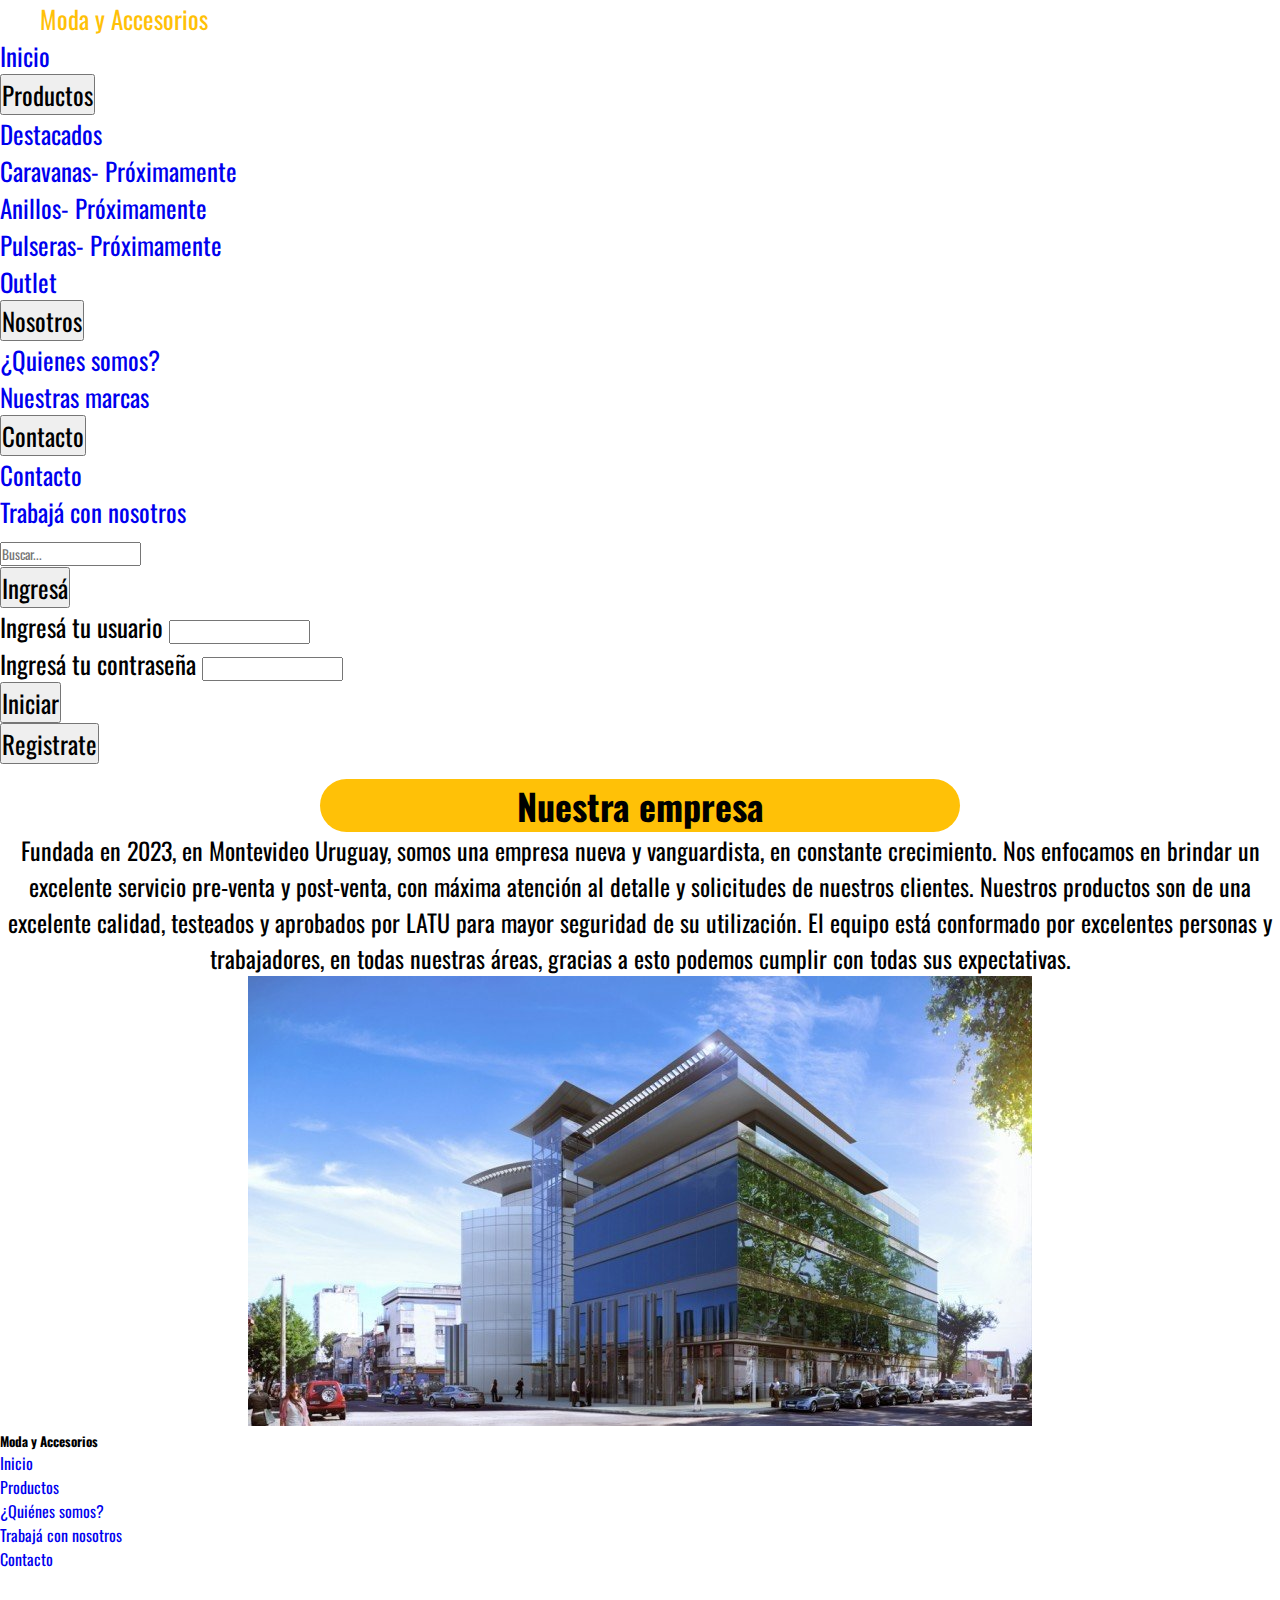
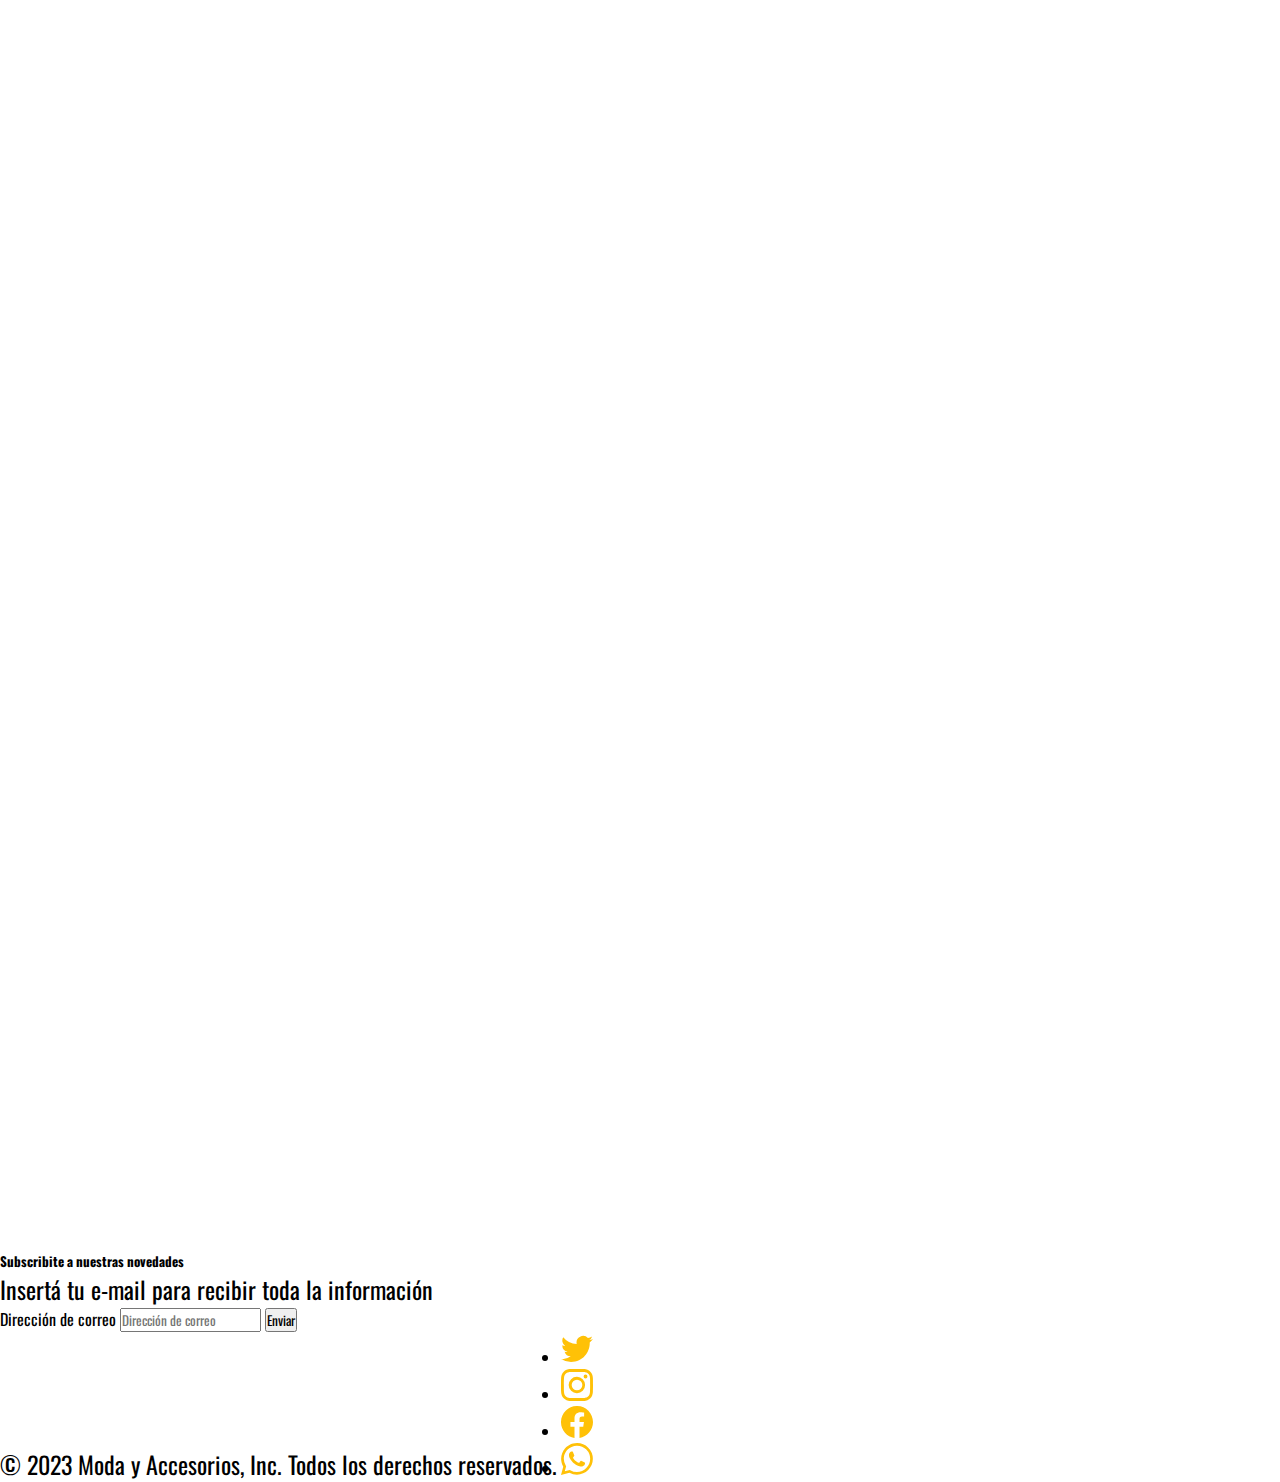
<file: pages/sub-pages/quienesomos.html>
<!DOCTYPE html>
<html lang="es">
  <head>
    <meta charset="UTF-8" />
    <meta http-equiv="X-UA-Compatible" content="IE=edge" />
    <meta name="viewport" content="width=device-width, initial-scale=1.0" />

    <!--Favicon-->

    <link
      rel="shortcut icon"
      href="imgs/favicon-32x32.png"
      type="image/x-icon"
    />

    <!--Fonts-->

    <link rel="preconnect" href="https://fonts.googleapis.com" />
    <link rel="preconnect" href="https://fonts.gstatic.com" crossorigin />
    <link
      href="https://fonts.googleapis.com/css2?family=Oswald:wght@200;400;700&display=swap"
      rel="stylesheet"
    />

    <!--ICONS-->

    <link
      href="https://unpkg.com/boxicons@2.1.4/css/boxicons.min.css"
      rel="stylesheet"
    />

    <!--BootStrap-->

    <link
      href="https://cdn.jsdelivr.net/npm/bootstrap@5.3.0-alpha1/dist/css/bootstrap.min.css"
      rel="stylesheet"
      integrity="sha384-GLhlTQ8iRABdZLl6O3oVMWSktQOp6b7In1Zl3/Jr59b6EGGoI1aFkw7cmDA6j6gD"
      crossorigin="anonymous"
    />
    <!--MI CSS-->

    <link
      rel="stylesheet"
      type="text/css"
      href="/css/style.css"
      media="screen"
    />

    <title>Moda y accesorios</title>
  </head>
  <body>
    <header class="p-2 text-bg-dark">
      <div class="container-fluid">
        <div
          class="d-flex flex-wrap align-items-center justify-content-start justify-content-lg-start"
        >
          <a
            href="/"
            class="d-flex align-items-center mb-2 mb-lg-0 text-white text-decoration-none"
          >
          </a>
          <span class="navbar-brand mb-0 h1">Moda y Accesorios</span>

          <ul
            class="nav col-12 col-lg-auto me-lg-auto mb-2 justify-content-center mb-md-0"
          >
            <li>
              <a href="/index.html" class="nav-link px-3 text-white">Inicio</a>
            </li>
            <div class="dropdown">
              <button
                class="btn btn-dark dropdown-toggle"
                type="button"
                data-bs-toggle="dropdown"
                aria-expanded="false"
              >
                Productos
              </button>
              <ul class="dropdown-menu">
                <li>
                  <a class="dropdown-item" href="../sub-pages/destacados.html"
                    >Destacados</a
                  >
                </li>
                <li>
                  <a class="dropdown-item disabled" href="#"
                    >Caravanas- Próximamente</a
                  >
                </li>
                <li>
                  <a class="dropdown-item disabled" href="#"
                    >Anillos- Próximamente</a
                  >
                </li>
                <li>
                  <a class="dropdown-item disabled" href="#"
                    >Pulseras- Próximamente</a
                  >
                </li>
              </ul>
            </div>
            <li>
              <a href="../outlet.html" class="nav-link px-3 text-white"
                >Outlet</a
              >
            </li>
            <div class="dropdown">
              <button
                class="btn btn-dark dropdown-toggle"
                type="button"
                data-bs-toggle="dropdown"
                aria-expanded="false"
              >
                Nosotros
              </button>
              <ul class="dropdown-menu">
                <li>
                  <a class="dropdown-item" href="../sub-pages/quienesomos.html"
                    >¿Quienes somos?</a
                  >
                </li>
                <li>
                  <a
                    class="dropdown-item"
                    href="../sub-pages/nuestrasmarcas.html"
                    >Nuestras marcas</a
                  >
                </li>
              </ul>
            </div>
            <div class="dropdown">
              <button
                class="btn btn-dark dropdown-toggle"
                type="button"
                data-bs-toggle="dropdown"
                aria-expanded="false"
              >
                Contacto
              </button>
              <ul class="dropdown-menu">
                <li>
                  <a class="dropdown-item" href="../contacto.html">Contacto </a>
                </li>
                <li>
                  <a
                    class="dropdown-item"
                    href="../sub-pages/trabajaconosotros.html"
                    >Trabajá con nosotros
                  </a>
                </li>
              </ul>
            </div>
          </ul>

          <form
            class="search col-12 col-lg-auto mb-3 mb-lg-0 me-lg-3"
            role="search"
          >
            <input
              type="search"
              class="form-control form-control-dark text-bg-white"
              placeholder="Buscar..."
              aria-label="Search"
            />
          </form>

          <div class="dropdown">
            <button
              class="btn btn-warning dropdown-toggle"
              type="button"
              data-bs-toggle="dropdown"
            >
              Ingresá
            </button>
            <div class="dropdown-menu">
              <form class="ps-4 pe-4">
                <div class="mb-3">
                  <label for="nombre" class="form-label"
                    >Ingresá tu usuario</label
                  >
                  <input
                    type="text"
                    class="form-control"
                    id="nombre"
                    name=""
                    value=""
                  />
                </div>
                <div class="mb-3">
                  <label for="clave" class="form-label"
                    >Ingresá tu contraseña</label
                  >
                  <input
                    type="password"
                    class="form-control"
                    id="clave"
                    name=""
                    value=""
                  />
                </div>
                <button type="submit" class="btn btn-warning">Iniciar</button>
              </form>
            </div>
            <button type="button" class="btn btn-warning">Registrate</button>
          </div>
        </div>
      </div>
    </header>
    <aside>
      <!--FALTA AGREGAR COSAS -->
    </aside>

    <section>
      <article>
        <div class="container">
          <div class="row center">
            <h1 class="text-h1">Nuestra empresa</h1>
            <p class="center">
              Fundada en 2023, en Montevideo Uruguay, somos una empresa nueva y
              vanguardista, en constante crecimiento. Nos enfocamos en brindar
              un excelente servicio pre-venta y post-venta, con máxima atención
              al detalle y solicitudes de nuestros clientes. Nuestros productos
              son de una excelente calidad, testeados y aprobados por LATU para
              mayor seguridad de su utilización. El equipo está conformado por
              excelentes personas y trabajadores, en todas nuestras áreas,
              gracias a esto podemos cumplir con todas sus expectativas.
            </p>
            <div>
              <img class="img-fluid" src="/imgs/empresaimg.jpg" alt="imagenempresa" />
            </div>
          </div>
        </div>
      </article>
    </section>

    <!--BootStrap-->
    <script
      src="https://cdn.jsdelivr.net/npm/bootstrap@5.3.0-alpha1/dist/js/bootstrap.bundle.min.js"
      integrity="sha384-w76AqPfDkMBDXo30jS1Sgez6pr3x5MlQ1ZAGC+nuZB+EYdgRZgiwxhTBTkF7CXvN"
      crossorigin="anonymous"
    ></script>
  </body>

  <footer class="py-1 mt-5 justify-content-center text-bg-dark">
    <div class="container-fluid">
      <div
        class="d-flex flex-column flex-sm-row justify-content-center pt-4 pb-4 mt-4 border-top"
        id="yasabe"
      ></div>
      <div class="row ps-4">
        <div class="col-4 col-md-3 col-sm-12 col-xs-12 mb-2">
          <h5>Moda y Accesorios</h5>
          <ul class="nav flex-column">
            <li class="nav-item mb-2">
              <a href="/index.html" class="nav-link p-0 text-light">Inicio</a>
            </li>
            <li class="nav-item mb-2">
              <a
                href="../sub-pages/destacados.html"
                class="nav-link p-0 text-light"
                >Productos</a
              >
            </li>
            <li class="nav-item mb-2">
              <a
                href="../sub-pages/quienesomos.html"
                class="nav-link p-0 text-light"
                >¿Quiénes somos?</a
              >
            </li>
            <li class="nav-item mb-2">
              <a
                href="../sub-pages/trabajaconosotros.html"
                class="nav-link p-0 text-light"
                >Trabajá con nosotros</a
              >
            </li>
            <li class="nav-item mb-2">
              <a href="../contacto.html" class="nav-link p-0 text-light"
                >Contacto</a
              >
            </li>
          </ul>
        </div>
        <div class="col-4 col-md-2 col-sm-12 col-xs-12 mb-2">
          <div class="map-responsive">
            <iframe
              src="https://www.google.com/maps/embed?pb=!1m10!1m8!1m3!1d1060.7876738424663!2d-56.17276002120445!3d-34.90855080250873!3m2!1i1024!2i768!4f13.1!5e0!3m2!1ses-419!2suy!4v1677791510913!5m2!1ses-419!2suy"
              width="600"
              height="450"
              style="border: 0"
              allowfullscreen=""
              loading="lazy"
              referrerpolicy="no-referrer-when-downgrade"
            ></iframe>
          </div>
        </div>
        <div class="col-4 col-md-3 offset-md-2 col-sm-12 mb-3">
          <form>
            <h5>Subscribite a nuestras novedades</h5>
            <p>Insertá tu e-mail para recibir toda la información</p>
            <div class="d-flex flex-column flex-sm-row w-100 gap-2">
              <label for="newsletter1" class="visually-hidden"
                >Dirección de correo</label
              >
              <input
                id="newsletter1"
                type="text"
                class="form-control"
                placeholder="Dirección de correo"
              />
              <button class="btn btn-warning" type="button">Enviar</button>
            </div>
          </form>
        </div>
      </div>

      <div
        class="flex-column flex-sm-row align-items-center justify-content-center py-4 my-4 border-top ps-5"
      >
        <div class="center row d-block">
          <div class="center col-12">
            <p>© 2023 Moda y Accesorios, Inc. Todos los derechos reservados.</p>
          </div>
        </div>

        <div class="center row d-block">
          <div class="center col-12">
            <ul class="center list-unstyled d-flex">
              <li class="ms-3">
                <a class="link-white" href="https://twitter.com"
                  ><svg
                    xmlns="http://www.w3.org/2000/svg"
                    width="32"
                    height="32"
                    fill="currentColor"
                    class="bi bi-twitter"
                    viewBox="0 0 16 16"
                  >
                    <path
                      d="M5.026 15c6.038 0 9.341-5.003 9.341-9.334 0-.14 0-.282-.006-.422A6.685 6.685 0 0 0 16 3.542a6.658 6.658 0 0 1-1.889.518 3.301 3.301 0 0 0 1.447-1.817 6.533 6.533 0 0 1-2.087.793A3.286 3.286 0 0 0 7.875 6.03a9.325 9.325 0 0 1-6.767-3.429 3.289 3.289 0 0 0 1.018 4.382A3.323 3.323 0 0 1 .64 6.575v.045a3.288 3.288 0 0 0 2.632 3.218 3.203 3.203 0 0 1-.865.115 3.23 3.23 0 0 1-.614-.057 3.283 3.283 0 0 0 3.067 2.277A6.588 6.588 0 0 1 .78 13.58a6.32 6.32 0 0 1-.78-.045A9.344 9.344 0 0 0 5.026 15z"
                    />
                  </svg>
                </a>
              </li>
              <li class="ms-3">
                <a class="link-white" href="https://instagram.com"
                  ><svg
                    xmlns="http://www.w3.org/2000/svg"
                    width="32"
                    height="32"
                    fill="currentColor"
                    class="bi bi-instagram"
                    viewBox="0 0 16 16"
                  >
                    <path
                      d="M8 0C5.829 0 5.556.01 4.703.048 3.85.088 3.269.222 2.76.42a3.917 3.917 0 0 0-1.417.923A3.927 3.927 0 0 0 .42 2.76C.222 3.268.087 3.85.048 4.7.01 5.555 0 5.827 0 8.001c0 2.172.01 2.444.048 3.297.04.852.174 1.433.372 1.942.205.526.478.972.923 1.417.444.445.89.719 1.416.923.51.198 1.09.333 1.942.372C5.555 15.99 5.827 16 8 16s2.444-.01 3.298-.048c.851-.04 1.434-.174 1.943-.372a3.916 3.916 0 0 0 1.416-.923c.445-.445.718-.891.923-1.417.197-.509.332-1.09.372-1.942C15.99 10.445 16 10.173 16 8s-.01-2.445-.048-3.299c-.04-.851-.175-1.433-.372-1.941a3.926 3.926 0 0 0-.923-1.417A3.911 3.911 0 0 0 13.24.42c-.51-.198-1.092-.333-1.943-.372C10.443.01 10.172 0 7.998 0h.003zm-.717 1.442h.718c2.136 0 2.389.007 3.232.046.78.035 1.204.166 1.486.275.373.145.64.319.92.599.28.28.453.546.598.92.11.281.24.705.275 1.485.039.843.047 1.096.047 3.231s-.008 2.389-.047 3.232c-.035.78-.166 1.203-.275 1.485a2.47 2.47 0 0 1-.599.919c-.28.28-.546.453-.92.598-.28.11-.704.24-1.485.276-.843.038-1.096.047-3.232.047s-2.39-.009-3.233-.047c-.78-.036-1.203-.166-1.485-.276a2.478 2.478 0 0 1-.92-.598 2.48 2.48 0 0 1-.6-.92c-.109-.281-.24-.705-.275-1.485-.038-.843-.046-1.096-.046-3.233 0-2.136.008-2.388.046-3.231.036-.78.166-1.204.276-1.486.145-.373.319-.64.599-.92.28-.28.546-.453.92-.598.282-.11.705-.24 1.485-.276.738-.034 1.024-.044 2.515-.045v.002zm4.988 1.328a.96.96 0 1 0 0 1.92.96.96 0 0 0 0-1.92zm-4.27 1.122a4.109 4.109 0 1 0 0 8.217 4.109 4.109 0 0 0 0-8.217zm0 1.441a2.667 2.667 0 1 1 0 5.334 2.667 2.667 0 0 1 0-5.334z"
                    />
                  </svg>
                </a>
              </li>
              <li class="ms-3">
                <a class="link-white" href="https://facebook.com"
                  ><svg
                    xmlns="http://www.w3.org/2000/svg"
                    width="32"
                    height="32"
                    fill="currentColor"
                    class="bi bi-facebook"
                    viewBox="0 0 16 16"
                  >
                    <path
                      d="M16 8.049c0-4.446-3.582-8.05-8-8.05C3.58 0-.002 3.603-.002 8.05c0 4.017 2.926 7.347 6.75 7.951v-5.625h-2.03V8.05H6.75V6.275c0-2.017 1.195-3.131 3.022-3.131.876 0 1.791.157 1.791.157v1.98h-1.009c-.993 0-1.303.621-1.303 1.258v1.51h2.218l-.354 2.326H9.25V16c3.824-.604 6.75-3.934 6.75-7.951z"
                    />
                  </svg>
                </a>
              </li>

              <li class="ms-3">
                <a class="link-white" href="https://whatsapp.com"
                  ><svg
                    xmlns="http://www.w3.org/2000/svg"
                    width="32"
                    height="32"
                    fill="currentColor"
                    class="bi bi-whatsapp"
                    viewBox="0 0 16 16"
                  >
                    <path
                      d="M13.601 2.326A7.854 7.854 0 0 0 7.994 0C3.627 0 .068 3.558.064 7.926c0 1.399.366 2.76 1.057 3.965L0 16l4.204-1.102a7.933 7.933 0 0 0 3.79.965h.004c4.368 0 7.926-3.558 7.93-7.93A7.898 7.898 0 0 0 13.6 2.326zM7.994 14.521a6.573 6.573 0 0 1-3.356-.92l-.24-.144-2.494.654.666-2.433-.156-.251a6.56 6.56 0 0 1-1.007-3.505c0-3.626 2.957-6.584 6.591-6.584a6.56 6.56 0 0 1 4.66 1.931 6.557 6.557 0 0 1 1.928 4.66c-.004 3.639-2.961 6.592-6.592 6.592zm3.615-4.934c-.197-.099-1.17-.578-1.353-.646-.182-.065-.315-.099-.445.099-.133.197-.513.646-.627.775-.114.133-.232.148-.43.05-.197-.1-.836-.308-1.592-.985-.59-.525-.985-1.175-1.103-1.372-.114-.198-.011-.304.088-.403.087-.088.197-.232.296-.346.1-.114.133-.198.198-.33.065-.134.034-.248-.015-.347-.05-.099-.445-1.076-.612-1.47-.16-.389-.323-.335-.445-.34-.114-.007-.247-.007-.38-.007a.729.729 0 0 0-.529.247c-.182.198-.691.677-.691 1.654 0 .977.71 1.916.81 2.049.098.133 1.394 2.132 3.383 2.992.47.205.84.326 1.129.418.475.152.904.129 1.246.08.38-.058 1.171-.48 1.338-.943.164-.464.164-.86.114-.943-.049-.084-.182-.133-.38-.232z"
                    />
                  </svg>
                </a>
              </li>
            </ul>
          </div>
        </div>
      </div>
    </div>
  </footer>
</html>
</file>
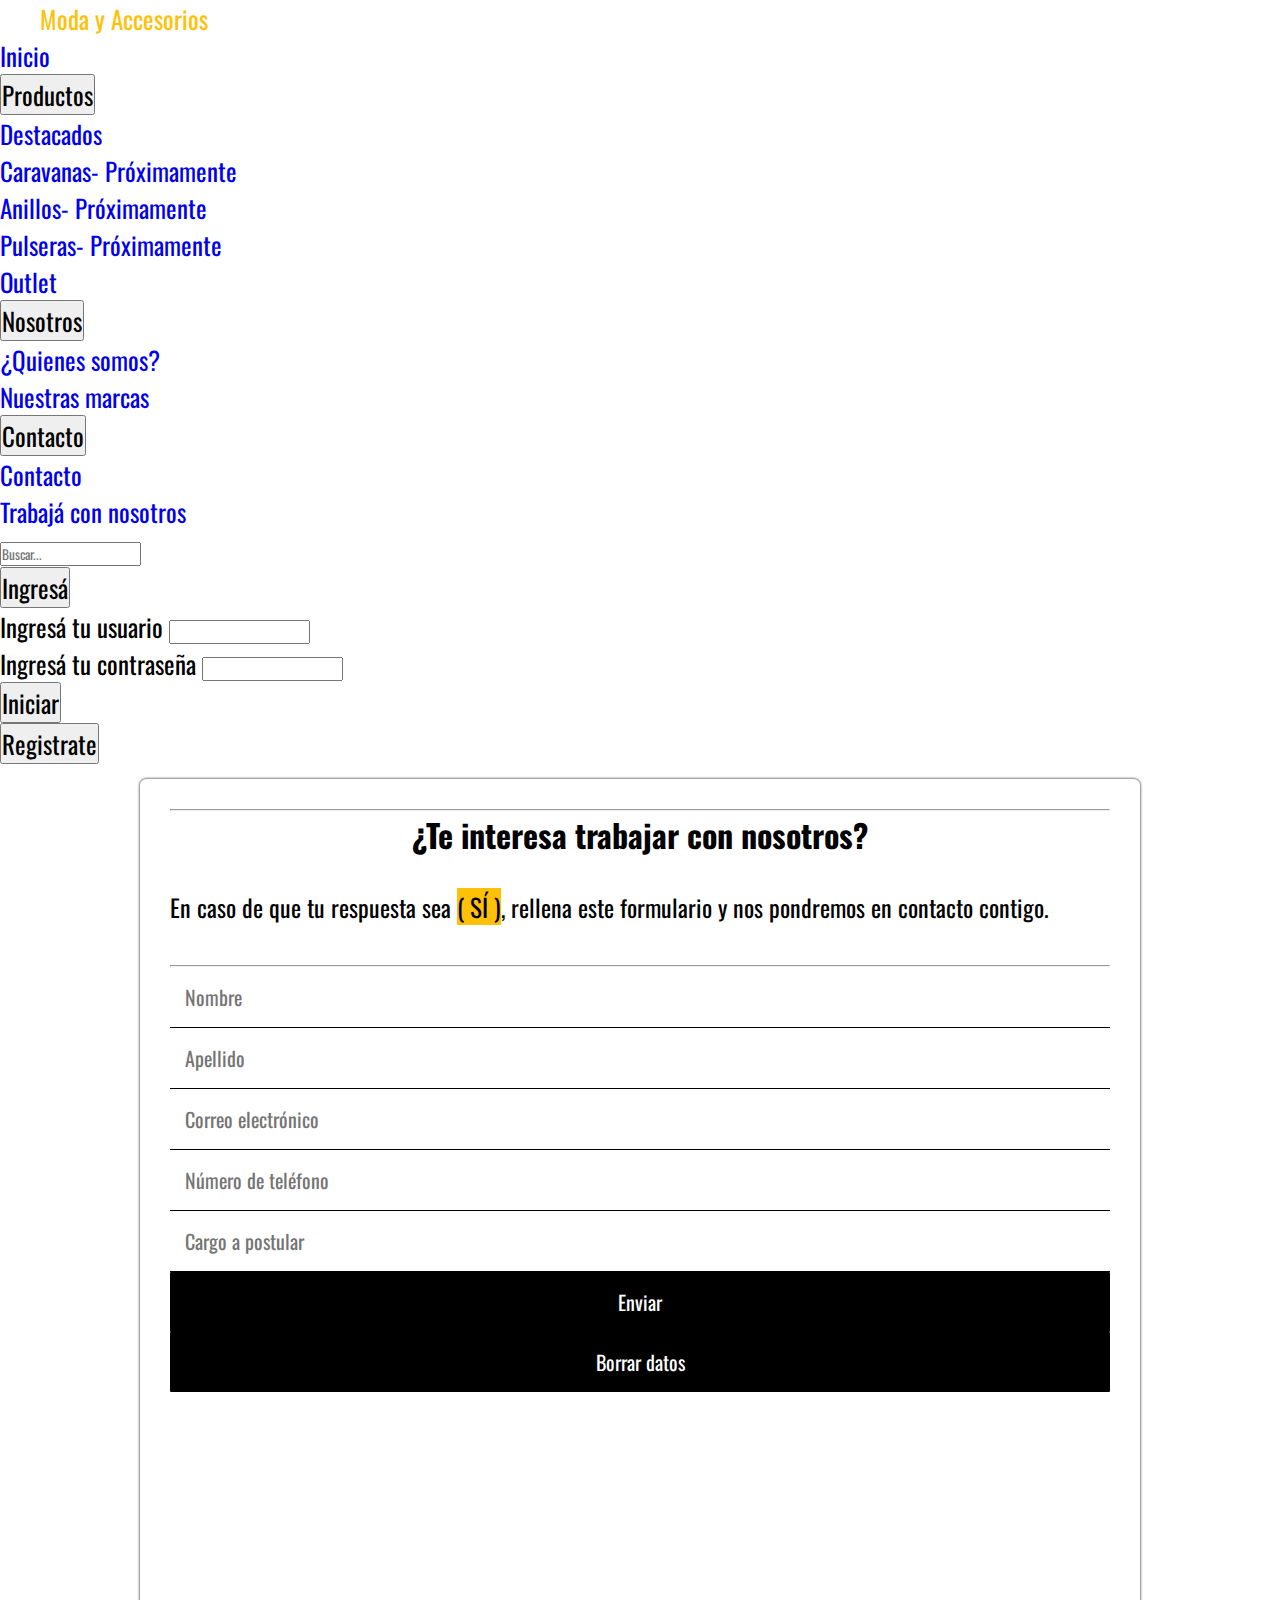
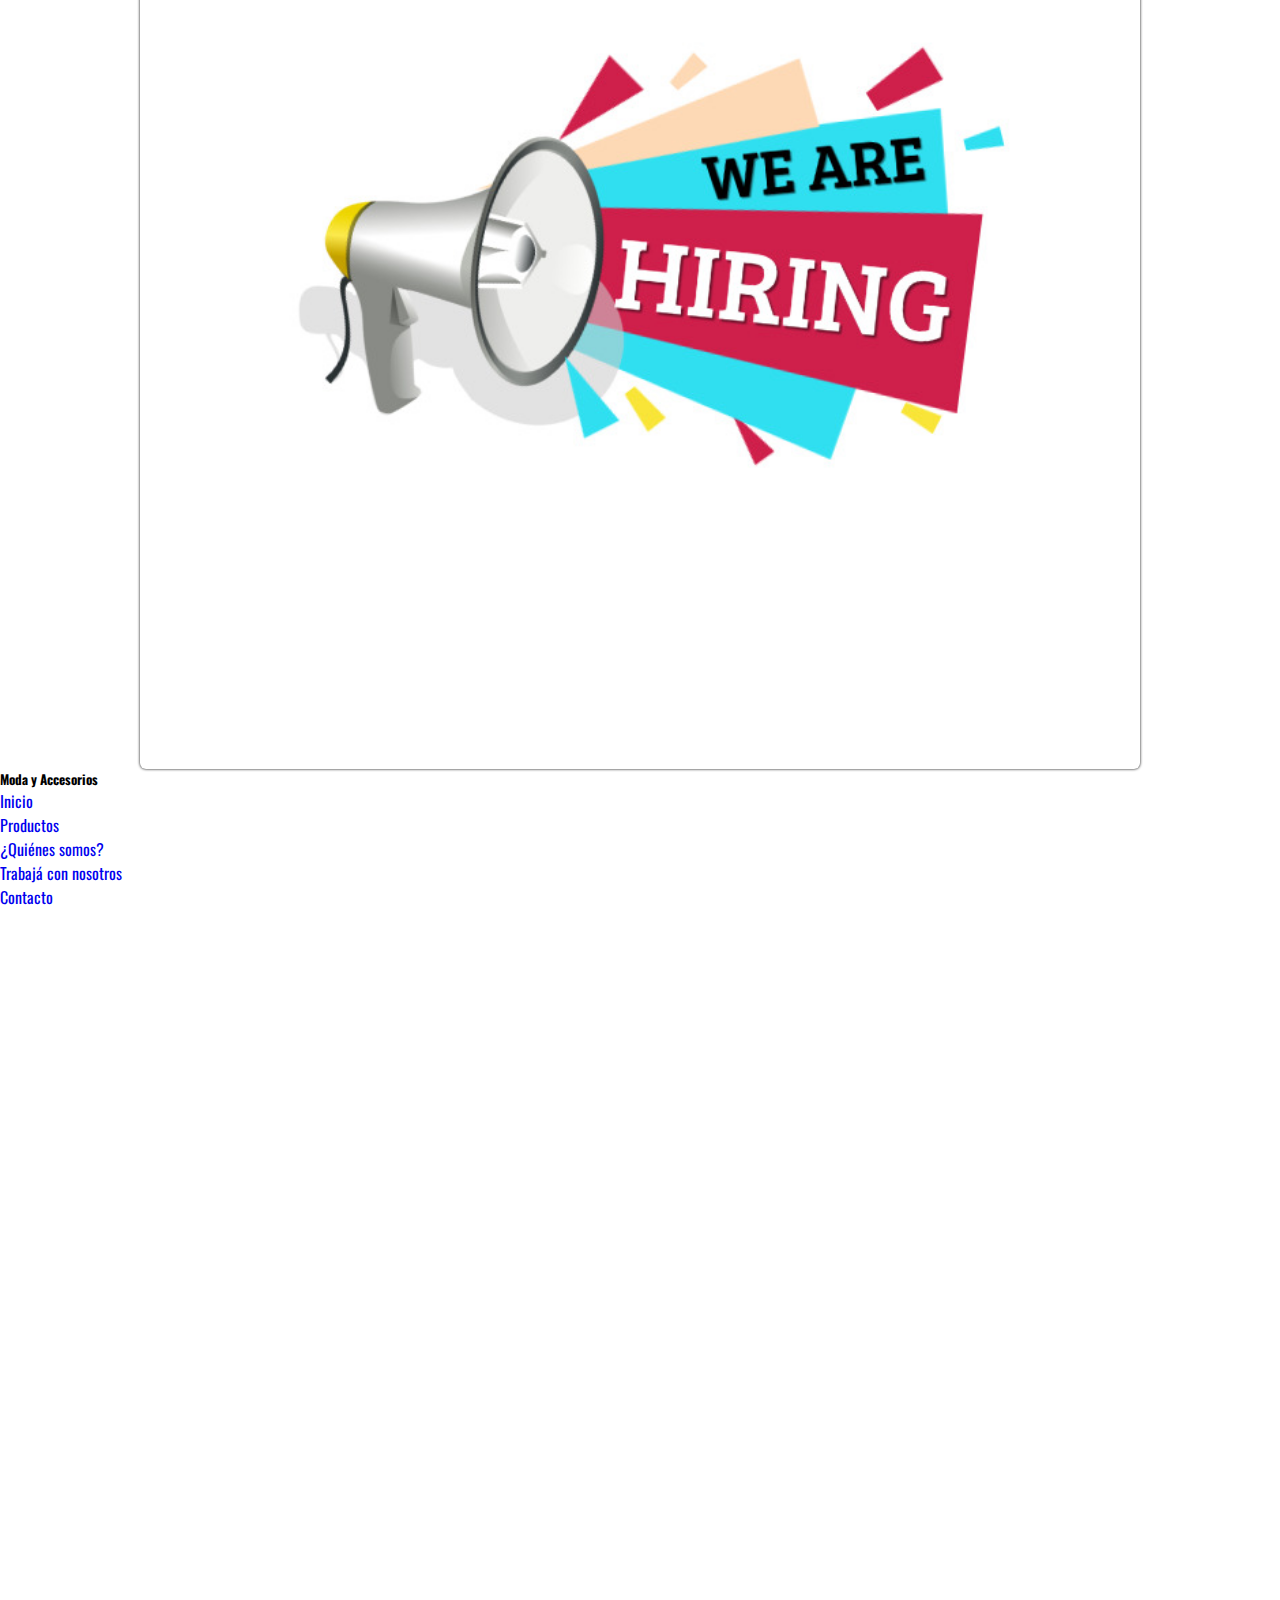
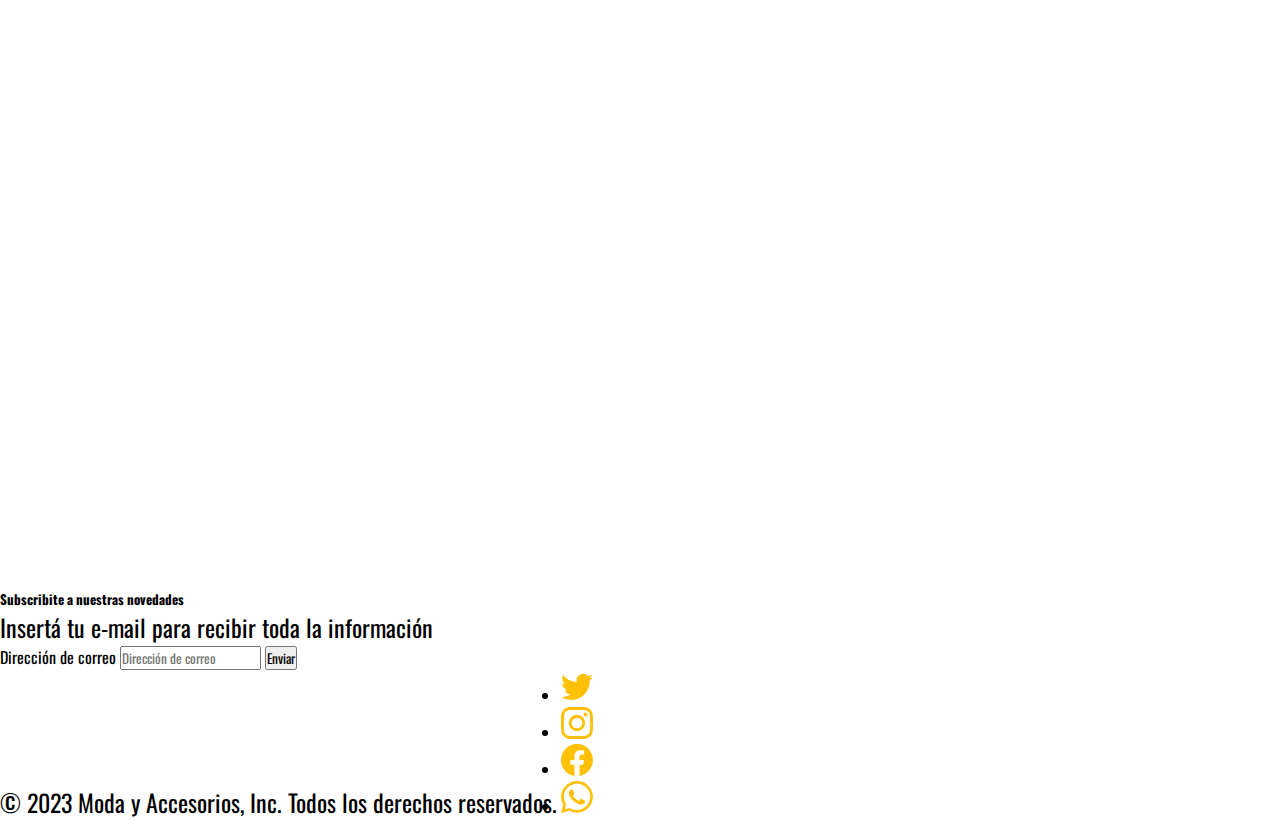
<file: pages/sub-pages/trabajaconosotros.html>
<!DOCTYPE html>
<html lang="es">
  <head>
    <meta charset="UTF-8" />
    <meta http-equiv="X-UA-Compatible" content="IE=edge" />
    <meta name="viewport" content="width=device-width, initial-scale=1.0" />

    <!--Favicon-->

    <link
      rel="shortcut icon"
      href="imgs/favicon-32x32.png"
      type="image/x-icon"
    />

    <!--Fonts-->

    <link rel="preconnect" href="https://fonts.googleapis.com" />
    <link rel="preconnect" href="https://fonts.gstatic.com" crossorigin />
    <link
      href="https://fonts.googleapis.com/css2?family=Oswald:wght@200;400;700&display=swap"
      rel="stylesheet"
    />

    <!--ICONS-->

    <link
      href="https://unpkg.com/boxicons@2.1.4/css/boxicons.min.css"
      rel="stylesheet"
    />

    <!--BootStrap-->

    <link
      href="https://cdn.jsdelivr.net/npm/bootstrap@5.3.0-alpha1/dist/css/bootstrap.min.css"
      rel="stylesheet"
      integrity="sha384-GLhlTQ8iRABdZLl6O3oVMWSktQOp6b7In1Zl3/Jr59b6EGGoI1aFkw7cmDA6j6gD"
      crossorigin="anonymous"
    />
    <!--MI CSS-->

    <link
      rel="stylesheet"
      type="text/css"
      href="/css/style.css"
      media="screen"
    />

    <title>Moda y accesorios</title>
  </head>
  <body>
    <header class="p-2 text-bg-dark">
      <div class="container-fluid">
        <div
          class="d-flex flex-wrap align-items-center justify-content-start justify-content-lg-start"
        >
          <a
            href="/"
            class="d-flex align-items-center mb-2 mb-lg-0 text-white text-decoration-none"
          >
          </a>
          <span class="navbar-brand mb-0 h1">Moda y Accesorios</span>

          <ul
            class="nav col-12 col-lg-auto me-lg-auto mb-2 justify-content-center mb-md-0"
          >
            <li>
              <a href="/index.html" class="nav-link px-3 text-white">Inicio</a>
            </li>
            <div class="dropdown">
              <button
                class="btn btn-dark dropdown-toggle"
                type="button"
                data-bs-toggle="dropdown"
                aria-expanded="false"
              >
                Productos
              </button>
              <ul class="dropdown-menu">
                <li>
                  <a class="dropdown-item" href="../sub-pages/destacados.html"
                    >Destacados</a
                  >
                </li>
                <li>
                  <a class="dropdown-item disabled" href="#"
                    >Caravanas- Próximamente</a
                  >
                </li>
                <li>
                  <a class="dropdown-item disabled" href="#"
                    >Anillos- Próximamente</a
                  >
                </li>
                <li>
                  <a class="dropdown-item disabled" href="#"
                    >Pulseras- Próximamente</a
                  >
                </li>
              </ul>
            </div>
            <li>
              <a href="../outlet.html" class="nav-link px-3 text-white"
                >Outlet</a
              >
            </li>
            <div class="dropdown">
              <button
                class="btn btn-dark dropdown-toggle"
                type="button"
                data-bs-toggle="dropdown"
                aria-expanded="false"
              >
                Nosotros
              </button>
              <ul class="dropdown-menu">
                <li>
                  <a class="dropdown-item" href="../sub-pages/quienesomos.html"
                    >¿Quienes somos?</a
                  >
                </li>
                <li>
                  <a
                    class="dropdown-item"
                    href="../sub-pages/nuestrasmarcas.html"
                    >Nuestras marcas</a
                  >
                </li>
              </ul>
            </div>
            <div class="dropdown">
              <button
                class="btn btn-dark dropdown-toggle"
                type="button"
                data-bs-toggle="dropdown"
                aria-expanded="false"
              >
                Contacto
              </button>
              <ul class="dropdown-menu">
                <li>
                  <a class="dropdown-item" href="../contacto.html">Contacto </a>
                </li>
                <li>
                  <a
                    class="dropdown-item"
                    href="../sub-pages/trabajaconosotros.html"
                    >Trabajá con nosotros
                  </a>
                </li>
              </ul>
            </div>
          </ul>

          <form
            class="search col-12 col-lg-auto mb-3 mb-lg-0 me-lg-3"
            role="search"
          >
            <input
              type="search"
              class="form-control form-control-dark text-bg-white"
              placeholder="Buscar..."
              aria-label="Search"
            />
          </form>

          <div class="dropdown">
            <button
              class="btn btn-warning dropdown-toggle"
              type="button"
              data-bs-toggle="dropdown"
            >
              Ingresá
            </button>
            <div class="dropdown-menu">
              <form class="ps-4 pe-4">
                <div class="mb-3">
                  <label for="nombre" class="form-label"
                    >Ingresá tu usuario</label
                  >
                  <input
                    type="text"
                    class="form-control"
                    id="nombre"
                    name=""
                    value=""
                  />
                </div>
                <div class="mb-3">
                  <label for="clave" class="form-label"
                    >Ingresá tu contraseña</label
                  >
                  <input
                    type="password"
                    class="form-control"
                    id="clave"
                    name=""
                    value=""
                  />
                </div>
                <button type="submit" class="btn btn-warning">Iniciar</button>
              </form>
            </div>
            <button type="button" class="btn btn-warning">Registrate</button>
          </div>
        </div>
      </div>
    </header>
    <aside>
      <!--FALTA AGREGAR COSAS -->
    </aside>

    <article>
      <section>
        <div class="container">
          <form class="contacto-formulario">
            <hr />
            <h2>¿Te interesa trabajar con nosotros?</h2>
            <p class="texto-formulario text-center">
              En caso de que tu respuesta sea <span id="italic">( SÍ )</span>,
              rellena este formulario y nos pondremos en contacto contigo.
            </p>
            <hr />
            <div class="row">
              <div class="col-xs-12 col-sm-6 col-md-6 col-lg-6">
                <input
                  type="text"
                  name="nombre"
                  placeholder="Nombre"
                  required
                />
                <input
                  type="text"
                  name="apellido"
                  placeholder="Apellido"
                  required
                />
                <input
                  type="text"
                  name="correo"
                  placeholder="Correo electrónico"
                  required
                />
                <input
                  type="text"
                  name="telefono"
                  placeholder="Número de teléfono"
                  required
                />

                <input
                  type="text"
                  name="cargo"
                  placeholder="Cargo a postular"
                  required
                />

                <input class="botones" type="submit" value="Enviar" />
                <input class="botones" type="submit" value="Borrar datos" />
              </div>
              <div class="col-xs-12 col-sm-6 col-md-6 col-lg-6">
                <img
                  class="hiringimg img-rounded img-responsive"
                  src="/imgs/we-are-hiring-design-template-464aabfc96818f497a51d4c58ee68006_screen.jpg"
                  alt="hiringimg"
                />
              </div>
            </div>
          </form>
        </div>
      </section>
    </article>

    <!--BootStrap-->
    <script
      src="https://cdn.jsdelivr.net/npm/bootstrap@5.3.0-alpha1/dist/js/bootstrap.bundle.min.js"
      integrity="sha384-w76AqPfDkMBDXo30jS1Sgez6pr3x5MlQ1ZAGC+nuZB+EYdgRZgiwxhTBTkF7CXvN"
      crossorigin="anonymous"
    ></script>
  </body>
  <footer class="py-1 mt-5 justify-content-center text-bg-dark">
    <div class="container-fluid">
      <div
        class="d-flex flex-column flex-sm-row justify-content-center pt-4 pb-4 mt-4 border-top"
        id="yasabe"
      ></div>
      <div class="row ps-4">
        <div class="col-4 col-md-3 col-sm-12 col-xs-12 mb-2">
          <h5>Moda y Accesorios</h5>
          <ul class="nav flex-column">
            <li class="nav-item mb-2">
              <a href="/index.html" class="nav-link p-0 text-light">Inicio</a>
            </li>
            <li class="nav-item mb-2">
              <a
                href="../sub-pages/destacados.html"
                class="nav-link p-0 text-light"
                >Productos</a
              >
            </li>
            <li class="nav-item mb-2">
              <a
                href="../sub-pages/quienesomos.html"
                class="nav-link p-0 text-light"
                >¿Quiénes somos?</a
              >
            </li>
            <li class="nav-item mb-2">
              <a
                href="../sub-pages/trabajaconosotros.html"
                class="nav-link p-0 text-light"
                >Trabajá con nosotros</a
              >
            </li>
            <li class="nav-item mb-2">
              <a href="../contacto.html" class="nav-link p-0 text-light"
                >Contacto</a
              >
            </li>
          </ul>
        </div>
        <div class="col-4 col-md-2 col-sm-12 col-xs-12 mb-2">
          <div class="map-responsive">
            <iframe
              src="https://www.google.com/maps/embed?pb=!1m10!1m8!1m3!1d1060.7876738424663!2d-56.17276002120445!3d-34.90855080250873!3m2!1i1024!2i768!4f13.1!5e0!3m2!1ses-419!2suy!4v1677791510913!5m2!1ses-419!2suy"
              width="600"
              height="450"
              style="border: 0"
              allowfullscreen=""
              loading="lazy"
              referrerpolicy="no-referrer-when-downgrade"
            ></iframe>
          </div>
        </div>
        <div class="col-4 col-md-3 offset-md-2 col-sm-12 mb-3">
          <form>
            <h5>Subscribite a nuestras novedades</h5>
            <p>Insertá tu e-mail para recibir toda la información</p>
            <div class="d-flex flex-column flex-sm-row w-100 gap-2">
              <label for="newsletter1" class="visually-hidden"
                >Dirección de correo</label
              >
              <input
                id="newsletter1"
                type="text"
                class="form-control"
                placeholder="Dirección de correo"
              />
              <button class="btn btn-warning" type="button">Enviar</button>
            </div>
          </form>
        </div>
      </div>

      <div
        class="flex-column flex-sm-row align-items-center justify-content-center py-4 my-4 border-top ps-5"
      >
        <div class="center row d-block">
          <div class="center col-12">
            <p>© 2023 Moda y Accesorios, Inc. Todos los derechos reservados.</p>
          </div>
        </div>

        <div class="center row d-block">
          <div class="center col-12">
            <ul class="center list-unstyled d-flex">
              <li class="ms-3">
                <a class="link-white" href="https://twitter.com"
                  ><svg
                    xmlns="http://www.w3.org/2000/svg"
                    width="32"
                    height="32"
                    fill="currentColor"
                    class="bi bi-twitter"
                    viewBox="0 0 16 16"
                  >
                    <path
                      d="M5.026 15c6.038 0 9.341-5.003 9.341-9.334 0-.14 0-.282-.006-.422A6.685 6.685 0 0 0 16 3.542a6.658 6.658 0 0 1-1.889.518 3.301 3.301 0 0 0 1.447-1.817 6.533 6.533 0 0 1-2.087.793A3.286 3.286 0 0 0 7.875 6.03a9.325 9.325 0 0 1-6.767-3.429 3.289 3.289 0 0 0 1.018 4.382A3.323 3.323 0 0 1 .64 6.575v.045a3.288 3.288 0 0 0 2.632 3.218 3.203 3.203 0 0 1-.865.115 3.23 3.23 0 0 1-.614-.057 3.283 3.283 0 0 0 3.067 2.277A6.588 6.588 0 0 1 .78 13.58a6.32 6.32 0 0 1-.78-.045A9.344 9.344 0 0 0 5.026 15z"
                    />
                  </svg>
                </a>
              </li>
              <li class="ms-3">
                <a class="link-white" href="https://instagram.com"
                  ><svg
                    xmlns="http://www.w3.org/2000/svg"
                    width="32"
                    height="32"
                    fill="currentColor"
                    class="bi bi-instagram"
                    viewBox="0 0 16 16"
                  >
                    <path
                      d="M8 0C5.829 0 5.556.01 4.703.048 3.85.088 3.269.222 2.76.42a3.917 3.917 0 0 0-1.417.923A3.927 3.927 0 0 0 .42 2.76C.222 3.268.087 3.85.048 4.7.01 5.555 0 5.827 0 8.001c0 2.172.01 2.444.048 3.297.04.852.174 1.433.372 1.942.205.526.478.972.923 1.417.444.445.89.719 1.416.923.51.198 1.09.333 1.942.372C5.555 15.99 5.827 16 8 16s2.444-.01 3.298-.048c.851-.04 1.434-.174 1.943-.372a3.916 3.916 0 0 0 1.416-.923c.445-.445.718-.891.923-1.417.197-.509.332-1.09.372-1.942C15.99 10.445 16 10.173 16 8s-.01-2.445-.048-3.299c-.04-.851-.175-1.433-.372-1.941a3.926 3.926 0 0 0-.923-1.417A3.911 3.911 0 0 0 13.24.42c-.51-.198-1.092-.333-1.943-.372C10.443.01 10.172 0 7.998 0h.003zm-.717 1.442h.718c2.136 0 2.389.007 3.232.046.78.035 1.204.166 1.486.275.373.145.64.319.92.599.28.28.453.546.598.92.11.281.24.705.275 1.485.039.843.047 1.096.047 3.231s-.008 2.389-.047 3.232c-.035.78-.166 1.203-.275 1.485a2.47 2.47 0 0 1-.599.919c-.28.28-.546.453-.92.598-.28.11-.704.24-1.485.276-.843.038-1.096.047-3.232.047s-2.39-.009-3.233-.047c-.78-.036-1.203-.166-1.485-.276a2.478 2.478 0 0 1-.92-.598 2.48 2.48 0 0 1-.6-.92c-.109-.281-.24-.705-.275-1.485-.038-.843-.046-1.096-.046-3.233 0-2.136.008-2.388.046-3.231.036-.78.166-1.204.276-1.486.145-.373.319-.64.599-.92.28-.28.546-.453.92-.598.282-.11.705-.24 1.485-.276.738-.034 1.024-.044 2.515-.045v.002zm4.988 1.328a.96.96 0 1 0 0 1.92.96.96 0 0 0 0-1.92zm-4.27 1.122a4.109 4.109 0 1 0 0 8.217 4.109 4.109 0 0 0 0-8.217zm0 1.441a2.667 2.667 0 1 1 0 5.334 2.667 2.667 0 0 1 0-5.334z"
                    />
                  </svg>
                </a>
              </li>
              <li class="ms-3">
                <a class="link-white" href="https://facebook.com"
                  ><svg
                    xmlns="http://www.w3.org/2000/svg"
                    width="32"
                    height="32"
                    fill="currentColor"
                    class="bi bi-facebook"
                    viewBox="0 0 16 16"
                  >
                    <path
                      d="M16 8.049c0-4.446-3.582-8.05-8-8.05C3.58 0-.002 3.603-.002 8.05c0 4.017 2.926 7.347 6.75 7.951v-5.625h-2.03V8.05H6.75V6.275c0-2.017 1.195-3.131 3.022-3.131.876 0 1.791.157 1.791.157v1.98h-1.009c-.993 0-1.303.621-1.303 1.258v1.51h2.218l-.354 2.326H9.25V16c3.824-.604 6.75-3.934 6.75-7.951z"
                    />
                  </svg>
                </a>
              </li>

              <li class="ms-3">
                <a class="link-white" href="https://whatsapp.com"
                  ><svg
                    xmlns="http://www.w3.org/2000/svg"
                    width="32"
                    height="32"
                    fill="currentColor"
                    class="bi bi-whatsapp"
                    viewBox="0 0 16 16"
                  >
                    <path
                      d="M13.601 2.326A7.854 7.854 0 0 0 7.994 0C3.627 0 .068 3.558.064 7.926c0 1.399.366 2.76 1.057 3.965L0 16l4.204-1.102a7.933 7.933 0 0 0 3.79.965h.004c4.368 0 7.926-3.558 7.93-7.93A7.898 7.898 0 0 0 13.6 2.326zM7.994 14.521a6.573 6.573 0 0 1-3.356-.92l-.24-.144-2.494.654.666-2.433-.156-.251a6.56 6.56 0 0 1-1.007-3.505c0-3.626 2.957-6.584 6.591-6.584a6.56 6.56 0 0 1 4.66 1.931 6.557 6.557 0 0 1 1.928 4.66c-.004 3.639-2.961 6.592-6.592 6.592zm3.615-4.934c-.197-.099-1.17-.578-1.353-.646-.182-.065-.315-.099-.445.099-.133.197-.513.646-.627.775-.114.133-.232.148-.43.05-.197-.1-.836-.308-1.592-.985-.59-.525-.985-1.175-1.103-1.372-.114-.198-.011-.304.088-.403.087-.088.197-.232.296-.346.1-.114.133-.198.198-.33.065-.134.034-.248-.015-.347-.05-.099-.445-1.076-.612-1.47-.16-.389-.323-.335-.445-.34-.114-.007-.247-.007-.38-.007a.729.729 0 0 0-.529.247c-.182.198-.691.677-.691 1.654 0 .977.71 1.916.81 2.049.098.133 1.394 2.132 3.383 2.992.47.205.84.326 1.129.418.475.152.904.129 1.246.08.38-.058 1.171-.48 1.338-.943.164-.464.164-.86.114-.943-.049-.084-.182-.133-.38-.232z"
                    />
                  </svg>
                </a>
              </li>
            </ul>
          </div>
        </div>
      </div>
    </div>
  </footer>
</html>
</file>
<file: css/style.css>
* {
  margin: 0;
  padding: 0;
  box-sizing: border-box;
  font-family: "Oswald", sans-serif;
}

/*VARIABLES SCSS*/
/*BODY*/
.headerproductos {
  text-align: center;
  background-color: #ffc107;
  border-radius: 12px;
  padding: 0;
  margin: 0;
}

.center {
  display: flex;
  margin-left: auto;
  margin-right: auto;
  align-items: center;
  justify-content: center;
}

.productos {
  width: 100%;
  display: flex;
  flex-flow: row nowrap;
  justify-content: center;
  align-items: center;
}
.productos .grid-text {
  text-align: center;
}

/*PRUEBA LELE*/
/*
.dorka {
  display: flex;
  flex-direction: row;
  width: 100%;
}

nav {
  width: 65%;
}

.navbar-brand {
  margin: auto;
}

nav div {
  display: inline-flex;
}

div.header-container {
  display: inline-flex;
  justify-content: center;
  align-items: center;
}

header {
  font-size: 25px;
}

.dropdown button{
  font-size: 25px;
}

.nav-buttons {
  display: flex;
  justify-content: right;
}



/*HEADER ESTILOS*/
#menu, #menu-check {
  display: none;
}

@media only screen and (max-width: 992px) {
  header div.header {
    display: flex;
    place-content: space-between;
  }
  .log-bar {
    margin: 5px;
    display: flex;
    width: 40%;
  }
  .drop-responsive {
    display: block;
    text-align: end;
    justify-content: right;
    align-items: self-end;
  }
  #menu-check:not(:checked) ~ .nav {
    display: none;
  }
  #menu-check:checked ~ .nav {
    display: block;
  }
}
header {
  font-size: 25px;
}

.dropdown button {
  font-size: 25px;
}

.navbar-brand {
  font-size: 25px;
  margin-left: 40px;
  margin-right: 50px;
  color: #ffc107;
}

.carousel-item img {
  width: 100%;
}

/*FOOTER*/
.map-responsive {
  overflow: hidden;
  padding-bottom: 100%;
  position: relative;
  height: 0;
}
.map-responsive .map-responsive iframe {
  left: 0;
  top: 0;
  height: 100%;
  width: 100%;
  position: absolute;
}

.link-white {
  color: #ffc107;
}

/*CONTACTO ESTILOS*/
.contacto-formulario {
  margin: auto;
  padding: 30px;
  background-color: #FFFFFF;
  margin-top: 15px;
  max-width: 1000px;
  box-shadow: 0px 0px 3px #000000;
  border-radius: 6px;
  box-sizing: border-box;
  font-size: 24px;
}
.contacto-formulario h2 {
  text-align: center;
  margin: 0;
  margin-bottom: 30px;
  font-size: 32px;
}
.contacto-formulario h2:hover {
  background-color: #ffc107;
  border: 2px;
  border-radius: 40px #ffc107;
}
.contacto-formulario .texto-formulario {
  text-align: justify;
  margin-bottom: 40px;
}
.contacto-formulario input,
.contacto-formulario textarea {
  font-size: 20px;
  color: #000000;
  width: 100%;
  border: none;
  border-bottom: 1px solid #000000;
  outline: none;
  padding: 15px;
}
.contacto-formulario textarea {
  min-height: 150px;
  max-height: 150px;
  max-width: 100%;
}
.contacto-formulario .botones {
  background: #000000;
  border-radius: 1px;
  border: 2px;
  color: white;
  cursor: pointer;
  font-size: 20px;
  width: 100%;
  padding: 15px;
  -webkit-transition: all 0.3s ease;
  -o-transition: all 0.3s ease;
  transition: all 0.3s ease;
}
.contacto-formulario .botones:hover {
  cursor: pointer;
  background: #ffc107;
}
.contacto-formulario .parrafoscontacto {
  text-align: justify;
}
.contacto-formulario .contactoimg {
  width: 100%;
  box-shadow: 0px 0px 3px #000000;
  border: 2px;
  border-radius: 5px;
}

/*OUTLET y DESTACADOS*/
.placestart {
  place-content: flex-start;
}

section article {
  width: 100%;
}

#sortby {
  display: flex;
  justify-content: end;
  list-style: none;
}

.block-title {
  color: #ffc107;
}

.item {
  display: flex;
}

.preview a img {
  width: 100px;
}

a {
  text-decoration: none;
}
a span {
  color: #000000;
}

h3 a {
  color: #000000;
  font-size: 22px;
}

ul li a span {
  font-size: 20px;
}

.card-title {
  font-size: 26px;
  color: #ffc107;
}
.card-title:hover {
  color: #000000;
}

.card-text {
  font-size: 20px;
}

/*NOSOTROS*/
/*Formulario Trabaja con nosotros*/
#italic {
  color: #000000;
  background-color: #ffc107;
  font-size: 25px;
}

.hiringimg {
  width: 100%;
}

/*nuestras marcas*/
.text-marcas {
  text-align: center;
  font-size: 25px;
}
.text-marcas h2, .text-marcas h3, .text-marcas p {
  background-color: #ffc107;
  border: 2px;
  border-radius: 40px;
}

.text-marcs {
  width: 50%;
  margin: auto;
}

#modayaccesorios {
  background-color: #ffc107;
  color: #000000;
  border: 2px;
  border-radius: 10px;
}

.imgs-marcas {
  display: grid;
  width: 100%;
  gap: 40px;
}

.center {
  display: inline-block;
  text-align: center;
}

/*NUESTRA EMPRESA*/
.text-h1 {
  width: 50%;
  margin: auto;
  margin-top: 15px;
  background-color: #ffc107;
  border: 2px;
  border-radius: 40px;
  font-size: 36px;
}

div p {
  font-size: 24px;
}

/*# sourceMappingURL=style.css.map */
</file>
